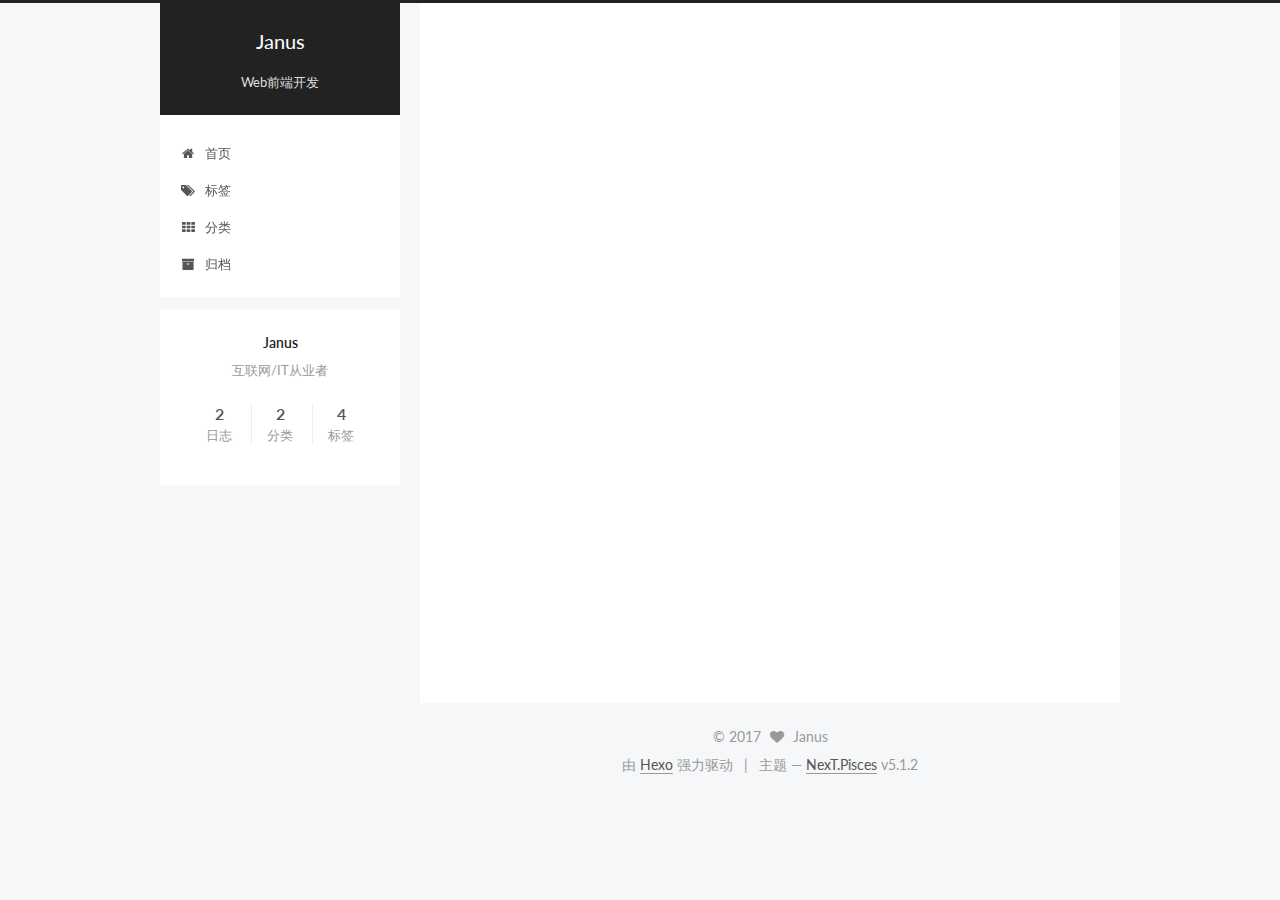
<file: archives/index.html>
<!DOCTYPE html>



  


<html class="theme-next pisces use-motion" lang="zh-Hans">
<head>
  <meta charset="UTF-8"/>
<meta http-equiv="X-UA-Compatible" content="IE=edge" />
<meta name="viewport" content="width=device-width, initial-scale=1, maximum-scale=1"/>
<meta name="theme-color" content="#222">









<meta http-equiv="Cache-Control" content="no-transform" />
<meta http-equiv="Cache-Control" content="no-siteapp" />
















  
  
  <link href="/lib/fancybox/source/jquery.fancybox.css?v=2.1.5" rel="stylesheet" type="text/css" />




  
  
  
  

  
    
    
  

  

  

  

  

  
    
    
    <link href="//fonts.googleapis.com/css?family=Lato:300,300italic,400,400italic,700,700italic&subset=latin,latin-ext" rel="stylesheet" type="text/css">
  






<link href="/lib/font-awesome/css/font-awesome.min.css?v=4.6.2" rel="stylesheet" type="text/css" />

<link href="/css/main.css?v=5.1.2" rel="stylesheet" type="text/css" />


  <meta name="keywords" content="Hexo, NexT" />








  <link rel="shortcut icon" type="image/x-icon" href="/favicon.ico?v=5.1.2" />






<meta name="description" content="互联网/IT从业者">
<meta property="og:type" content="website">
<meta property="og:title" content="Janus">
<meta property="og:url" content="http://yoursite.com/archives/index.html">
<meta property="og:site_name" content="Janus">
<meta property="og:description" content="互联网/IT从业者">
<meta property="og:locale" content="zh-Hans">
<meta name="twitter:card" content="summary">
<meta name="twitter:title" content="Janus">
<meta name="twitter:description" content="互联网/IT从业者">



<script type="text/javascript" id="hexo.configurations">
  var NexT = window.NexT || {};
  var CONFIG = {
    root: '/',
    scheme: 'Pisces',
    version: '5.1.2',
    sidebar: {"position":"left","display":"post","offset":12,"offset_float":12,"b2t":false,"scrollpercent":false,"onmobile":false},
    fancybox: true,
    tabs: true,
    motion: {"enable":true,"async":false,"transition":{"post_block":"fadeIn","post_header":"slideDownIn","post_body":"slideDownIn","coll_header":"slideLeftIn"}},
    duoshuo: {
      userId: '0',
      author: '博主'
    },
    algolia: {
      applicationID: '',
      apiKey: '',
      indexName: '',
      hits: {"per_page":10},
      labels: {"input_placeholder":"Search for Posts","hits_empty":"We didn't find any results for the search: ${query}","hits_stats":"${hits} results found in ${time} ms"}
    }
  };
</script>



  <link rel="canonical" href="http://yoursite.com/archives/"/>





  <title>归档 | Janus</title>
  








</head>

<body itemscope itemtype="http://schema.org/WebPage" lang="zh-Hans">

  
  
    
  

  <div class="container sidebar-position-left page-archive">
    <div class="headband"></div>

    <header id="header" class="header" itemscope itemtype="http://schema.org/WPHeader">
      <div class="header-inner"><div class="site-brand-wrapper">
  <div class="site-meta ">
    

    <div class="custom-logo-site-title">
      <a href="/"  class="brand" rel="start">
        <span class="logo-line-before"><i></i></span>
        <span class="site-title">Janus</span>
        <span class="logo-line-after"><i></i></span>
      </a>
    </div>
      
        <p class="site-subtitle">Web前端开发</p>
      
  </div>

  <div class="site-nav-toggle">
    <button>
      <span class="btn-bar"></span>
      <span class="btn-bar"></span>
      <span class="btn-bar"></span>
    </button>
  </div>
</div>

<nav class="site-nav">
  

  
    <ul id="menu" class="menu">
      
        
        <li class="menu-item menu-item-home">
          <a href="/" rel="section">
            
              <i class="menu-item-icon fa fa-fw fa-home"></i> <br />
            
            首页
          </a>
        </li>
      
        
        <li class="menu-item menu-item-tags">
          <a href="/tags/" rel="section">
            
              <i class="menu-item-icon fa fa-fw fa-tags"></i> <br />
            
            标签
          </a>
        </li>
      
        
        <li class="menu-item menu-item-categories">
          <a href="/categories/" rel="section">
            
              <i class="menu-item-icon fa fa-fw fa-th"></i> <br />
            
            分类
          </a>
        </li>
      
        
        <li class="menu-item menu-item-archives">
          <a href="/archives/" rel="section">
            
              <i class="menu-item-icon fa fa-fw fa-archive"></i> <br />
            
            归档
          </a>
        </li>
      

      
    </ul>
  

  
</nav>



 </div>
    </header>

    <main id="main" class="main">
      <div class="main-inner">
        <div class="content-wrap">
          <div id="content" class="content">
            

  
  
  
  <div class="post-block archive">
    <div id="posts" class="posts-collapse">
      <span class="archive-move-on"></span>

      <span class="archive-page-counter">
        
        
        
          
        
        嗯..! 目前共计 2 篇日志。 继续努力。
      </span>

      

        
        
        

        
          
          <div class="collection-title">
            <h1 class="archive-year" id="archive-year-2017">2017</h1>
          </div>
        
        

        

  <article class="post post-type-normal" itemscope itemtype="http://schema.org/Article">
    <header class="post-header">

      <h2 class="post-title">
        
            <a class="post-title-link" href="/2017/08/31/welcome/" itemprop="url">
              
                <span itemprop="name">posts</span>
              
            </a>
        
      </h2>

      <div class="post-meta">
        <time class="post-time" itemprop="dateCreated"
              datetime="2017-08-31T00:25:15+08:00"
              content="2017-08-31" >
          08-31
        </time>
      </div>

    </header>
  </article>



      

        
        
        

        
        

        

  <article class="post post-type-normal" itemscope itemtype="http://schema.org/Article">
    <header class="post-header">

      <h2 class="post-title">
        
            <a class="post-title-link" href="/2017/08/30/hello-world/" itemprop="url">
              
                <span itemprop="name">Hello World</span>
              
            </a>
        
      </h2>

      <div class="post-meta">
        <time class="post-time" itemprop="dateCreated"
              datetime="2017-08-30T22:37:42+08:00"
              content="2017-08-30" >
          08-30
        </time>
      </div>

    </header>
  </article>



      

    </div>
  </div>
  
  
  

  



          </div>
          


          

        </div>
        
          
  
  <div class="sidebar-toggle">
    <div class="sidebar-toggle-line-wrap">
      <span class="sidebar-toggle-line sidebar-toggle-line-first"></span>
      <span class="sidebar-toggle-line sidebar-toggle-line-middle"></span>
      <span class="sidebar-toggle-line sidebar-toggle-line-last"></span>
    </div>
  </div>

  <aside id="sidebar" class="sidebar">
    
    <div class="sidebar-inner">

      

      

      <section class="site-overview sidebar-panel sidebar-panel-active">
        <div class="site-author motion-element" itemprop="author" itemscope itemtype="http://schema.org/Person">
          
            <p class="site-author-name" itemprop="name">Janus</p>
            <p class="site-description motion-element" itemprop="description">互联网/IT从业者</p>
        </div>

        <nav class="site-state motion-element">

          
            <div class="site-state-item site-state-posts">
            
              <a href="/archives/">
            
                <span class="site-state-item-count">2</span>
                <span class="site-state-item-name">日志</span>
              </a>
            </div>
          

          
            
            
            <div class="site-state-item site-state-categories">
              <a href="/categories/index.html">
                <span class="site-state-item-count">2</span>
                <span class="site-state-item-name">分类</span>
              </a>
            </div>
          

          
            
            
            <div class="site-state-item site-state-tags">
              <a href="/tags/index.html">
                <span class="site-state-item-count">4</span>
                <span class="site-state-item-name">标签</span>
              </a>
            </div>
          

        </nav>

        

        <div class="links-of-author motion-element">
          
        </div>

        
        

        
        

        


      </section>

      

      

    </div>
  </aside>


        
      </div>
    </main>

    <footer id="footer" class="footer">
      <div class="footer-inner">
        <div class="copyright" >
  
  &copy; 
  <span itemprop="copyrightYear">2017</span>
  <span class="with-love">
    <i class="fa fa-heart"></i>
  </span>
  <span class="author" itemprop="copyrightHolder">Janus</span>

  
</div>


  <div class="powered-by">由 <a class="theme-link" href="https://hexo.io">Hexo</a> 强力驱动</div>

  <span class="post-meta-divider">|</span>

  <div class="theme-info">主题 &mdash; <a class="theme-link" href="https://github.com/iissnan/hexo-theme-next">NexT.Pisces</a> v5.1.2</div>


        







        
      </div>
    </footer>

    
      <div class="back-to-top">
        <i class="fa fa-arrow-up"></i>
        
      </div>
    

  </div>

  

<script type="text/javascript">
  if (Object.prototype.toString.call(window.Promise) !== '[object Function]') {
    window.Promise = null;
  }
</script>









  












  
  <script type="text/javascript" src="/lib/jquery/index.js?v=2.1.3"></script>

  
  <script type="text/javascript" src="/lib/fastclick/lib/fastclick.min.js?v=1.0.6"></script>

  
  <script type="text/javascript" src="/lib/jquery_lazyload/jquery.lazyload.js?v=1.9.7"></script>

  
  <script type="text/javascript" src="/lib/velocity/velocity.min.js?v=1.2.1"></script>

  
  <script type="text/javascript" src="/lib/velocity/velocity.ui.min.js?v=1.2.1"></script>

  
  <script type="text/javascript" src="/lib/fancybox/source/jquery.fancybox.pack.js?v=2.1.5"></script>


  


  <script type="text/javascript" src="/js/src/utils.js?v=5.1.2"></script>

  <script type="text/javascript" src="/js/src/motion.js?v=5.1.2"></script>



  
  


  <script type="text/javascript" src="/js/src/affix.js?v=5.1.2"></script>

  <script type="text/javascript" src="/js/src/schemes/pisces.js?v=5.1.2"></script>



  <script type="text/javascript" src="/js/src/scrollspy.js?v=5.1.2"></script>
<script type="text/javascript" src="/js/src/post-details.js?v=5.1.2"></script>


  

  


  <script type="text/javascript" src="/js/src/bootstrap.js?v=5.1.2"></script>



  


  




	





  





  








  





  

  

  

  

  

  

</body>
</html>
</file>
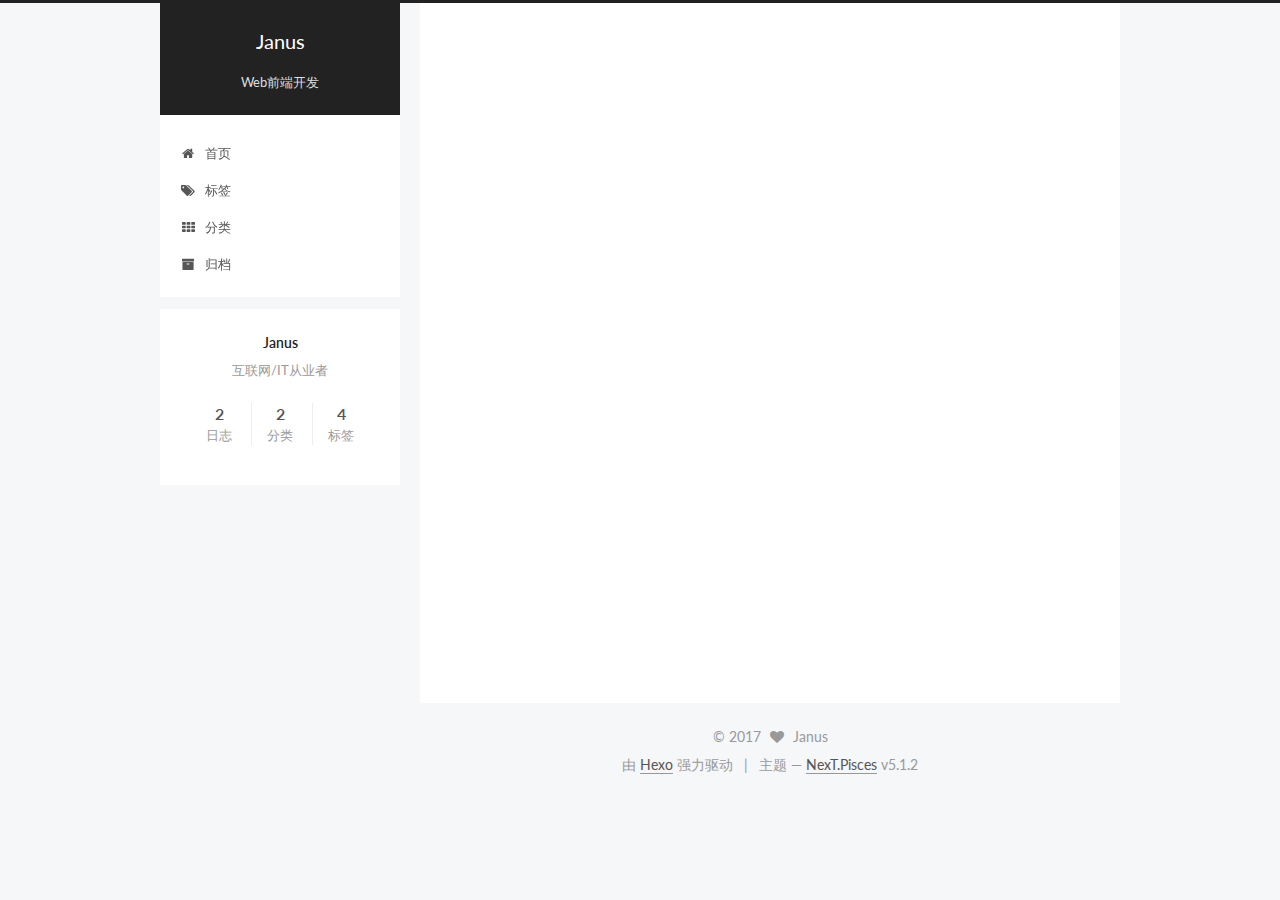
<file: categories/index.html>
<!DOCTYPE html>



  


<html class="theme-next pisces use-motion" lang="zh-Hans">
<head>
  <meta charset="UTF-8"/>
<meta http-equiv="X-UA-Compatible" content="IE=edge" />
<meta name="viewport" content="width=device-width, initial-scale=1, maximum-scale=1"/>
<meta name="theme-color" content="#222">









<meta http-equiv="Cache-Control" content="no-transform" />
<meta http-equiv="Cache-Control" content="no-siteapp" />
















  
  
  <link href="/lib/fancybox/source/jquery.fancybox.css?v=2.1.5" rel="stylesheet" type="text/css" />




  
  
  
  

  
    
    
  

  

  

  

  

  
    
    
    <link href="//fonts.googleapis.com/css?family=Lato:300,300italic,400,400italic,700,700italic&subset=latin,latin-ext" rel="stylesheet" type="text/css">
  






<link href="/lib/font-awesome/css/font-awesome.min.css?v=4.6.2" rel="stylesheet" type="text/css" />

<link href="/css/main.css?v=5.1.2" rel="stylesheet" type="text/css" />


  <meta name="keywords" content="Hexo, NexT" />








  <link rel="shortcut icon" type="image/x-icon" href="/favicon.ico?v=5.1.2" />






<meta name="description" content="互联网/IT从业者">
<meta property="og:type" content="website">
<meta property="og:title" content="Janus">
<meta property="og:url" content="http://yoursite.com/categories/index.html">
<meta property="og:site_name" content="Janus">
<meta property="og:description" content="互联网/IT从业者">
<meta property="og:locale" content="zh-Hans">
<meta property="og:updated_time" content="2017-08-30T16:23:15.428Z">
<meta name="twitter:card" content="summary">
<meta name="twitter:title" content="Janus">
<meta name="twitter:description" content="互联网/IT从业者">



<script type="text/javascript" id="hexo.configurations">
  var NexT = window.NexT || {};
  var CONFIG = {
    root: '/',
    scheme: 'Pisces',
    version: '5.1.2',
    sidebar: {"position":"left","display":"post","offset":12,"offset_float":12,"b2t":false,"scrollpercent":false,"onmobile":false},
    fancybox: true,
    tabs: true,
    motion: {"enable":true,"async":false,"transition":{"post_block":"fadeIn","post_header":"slideDownIn","post_body":"slideDownIn","coll_header":"slideLeftIn"}},
    duoshuo: {
      userId: '0',
      author: '博主'
    },
    algolia: {
      applicationID: '',
      apiKey: '',
      indexName: '',
      hits: {"per_page":10},
      labels: {"input_placeholder":"Search for Posts","hits_empty":"We didn't find any results for the search: ${query}","hits_stats":"${hits} results found in ${time} ms"}
    }
  };
</script>



  <link rel="canonical" href="http://yoursite.com/categories/"/>





  <title>分类 | Janus</title>
  








</head>

<body itemscope itemtype="http://schema.org/WebPage" lang="zh-Hans">

  
  
    
  

  <div class="container sidebar-position-left page-post-detail">
    <div class="headband"></div>

    <header id="header" class="header" itemscope itemtype="http://schema.org/WPHeader">
      <div class="header-inner"><div class="site-brand-wrapper">
  <div class="site-meta ">
    

    <div class="custom-logo-site-title">
      <a href="/"  class="brand" rel="start">
        <span class="logo-line-before"><i></i></span>
        <span class="site-title">Janus</span>
        <span class="logo-line-after"><i></i></span>
      </a>
    </div>
      
        <p class="site-subtitle">Web前端开发</p>
      
  </div>

  <div class="site-nav-toggle">
    <button>
      <span class="btn-bar"></span>
      <span class="btn-bar"></span>
      <span class="btn-bar"></span>
    </button>
  </div>
</div>

<nav class="site-nav">
  

  
    <ul id="menu" class="menu">
      
        
        <li class="menu-item menu-item-home">
          <a href="/" rel="section">
            
              <i class="menu-item-icon fa fa-fw fa-home"></i> <br />
            
            首页
          </a>
        </li>
      
        
        <li class="menu-item menu-item-tags">
          <a href="/tags/" rel="section">
            
              <i class="menu-item-icon fa fa-fw fa-tags"></i> <br />
            
            标签
          </a>
        </li>
      
        
        <li class="menu-item menu-item-categories">
          <a href="/categories/" rel="section">
            
              <i class="menu-item-icon fa fa-fw fa-th"></i> <br />
            
            分类
          </a>
        </li>
      
        
        <li class="menu-item menu-item-archives">
          <a href="/archives/" rel="section">
            
              <i class="menu-item-icon fa fa-fw fa-archive"></i> <br />
            
            归档
          </a>
        </li>
      

      
    </ul>
  

  
</nav>



 </div>
    </header>

    <main id="main" class="main">
      <div class="main-inner">
        <div class="content-wrap">
          <div id="content" class="content">
            

  <div id="posts" class="posts-expand">
    
    
    
    <div class="post-block page">
      <header class="post-header">

	<h1 class="post-title" itemprop="name headline"></h1>



</header>

      
      
      
      <div class="post-body">
        
        
          <div class="category-all-page">
            <div class="category-all-title">
                目前共计 2 个分类
            </div>
            <div class="category-all">
              <ul class="category-list"><li class="category-list-item"><a class="category-list-link" href="/categories/posts/">posts</a><span class="category-list-count">1</span></li><li class="category-list-item"><a class="category-list-link" href="/categories/welcome/">welcome</a><span class="category-list-count">1</span></li></ul>
            </div>
          </div>
        
      </div>
      
      
      
    </div>
    
    
    
  </div>


          </div>
          


          
  <div class="comments" id="comments">
    
  </div>


        </div>
        
          
  
  <div class="sidebar-toggle">
    <div class="sidebar-toggle-line-wrap">
      <span class="sidebar-toggle-line sidebar-toggle-line-first"></span>
      <span class="sidebar-toggle-line sidebar-toggle-line-middle"></span>
      <span class="sidebar-toggle-line sidebar-toggle-line-last"></span>
    </div>
  </div>

  <aside id="sidebar" class="sidebar">
    
    <div class="sidebar-inner">

      

      

      <section class="site-overview sidebar-panel sidebar-panel-active">
        <div class="site-author motion-element" itemprop="author" itemscope itemtype="http://schema.org/Person">
          
            <p class="site-author-name" itemprop="name">Janus</p>
            <p class="site-description motion-element" itemprop="description">互联网/IT从业者</p>
        </div>

        <nav class="site-state motion-element">

          
            <div class="site-state-item site-state-posts">
            
              <a href="/archives/">
            
                <span class="site-state-item-count">2</span>
                <span class="site-state-item-name">日志</span>
              </a>
            </div>
          

          
            
            
            <div class="site-state-item site-state-categories">
              <a href="/categories/index.html">
                <span class="site-state-item-count">2</span>
                <span class="site-state-item-name">分类</span>
              </a>
            </div>
          

          
            
            
            <div class="site-state-item site-state-tags">
              <a href="/tags/index.html">
                <span class="site-state-item-count">4</span>
                <span class="site-state-item-name">标签</span>
              </a>
            </div>
          

        </nav>

        

        <div class="links-of-author motion-element">
          
        </div>

        
        

        
        

        


      </section>

      

      

    </div>
  </aside>


        
      </div>
    </main>

    <footer id="footer" class="footer">
      <div class="footer-inner">
        <div class="copyright" >
  
  &copy; 
  <span itemprop="copyrightYear">2017</span>
  <span class="with-love">
    <i class="fa fa-heart"></i>
  </span>
  <span class="author" itemprop="copyrightHolder">Janus</span>

  
</div>


  <div class="powered-by">由 <a class="theme-link" href="https://hexo.io">Hexo</a> 强力驱动</div>

  <span class="post-meta-divider">|</span>

  <div class="theme-info">主题 &mdash; <a class="theme-link" href="https://github.com/iissnan/hexo-theme-next">NexT.Pisces</a> v5.1.2</div>


        







        
      </div>
    </footer>

    
      <div class="back-to-top">
        <i class="fa fa-arrow-up"></i>
        
      </div>
    

  </div>

  

<script type="text/javascript">
  if (Object.prototype.toString.call(window.Promise) !== '[object Function]') {
    window.Promise = null;
  }
</script>









  












  
  <script type="text/javascript" src="/lib/jquery/index.js?v=2.1.3"></script>

  
  <script type="text/javascript" src="/lib/fastclick/lib/fastclick.min.js?v=1.0.6"></script>

  
  <script type="text/javascript" src="/lib/jquery_lazyload/jquery.lazyload.js?v=1.9.7"></script>

  
  <script type="text/javascript" src="/lib/velocity/velocity.min.js?v=1.2.1"></script>

  
  <script type="text/javascript" src="/lib/velocity/velocity.ui.min.js?v=1.2.1"></script>

  
  <script type="text/javascript" src="/lib/fancybox/source/jquery.fancybox.pack.js?v=2.1.5"></script>


  


  <script type="text/javascript" src="/js/src/utils.js?v=5.1.2"></script>

  <script type="text/javascript" src="/js/src/motion.js?v=5.1.2"></script>



  
  


  <script type="text/javascript" src="/js/src/affix.js?v=5.1.2"></script>

  <script type="text/javascript" src="/js/src/schemes/pisces.js?v=5.1.2"></script>



  <script type="text/javascript" src="/js/src/scrollspy.js?v=5.1.2"></script>
<script type="text/javascript" src="/js/src/post-details.js?v=5.1.2"></script>


  

  


  <script type="text/javascript" src="/js/src/bootstrap.js?v=5.1.2"></script>



  


  




	





  





  








  





  

  

  

  

  

  

</body>
</html>
</file>
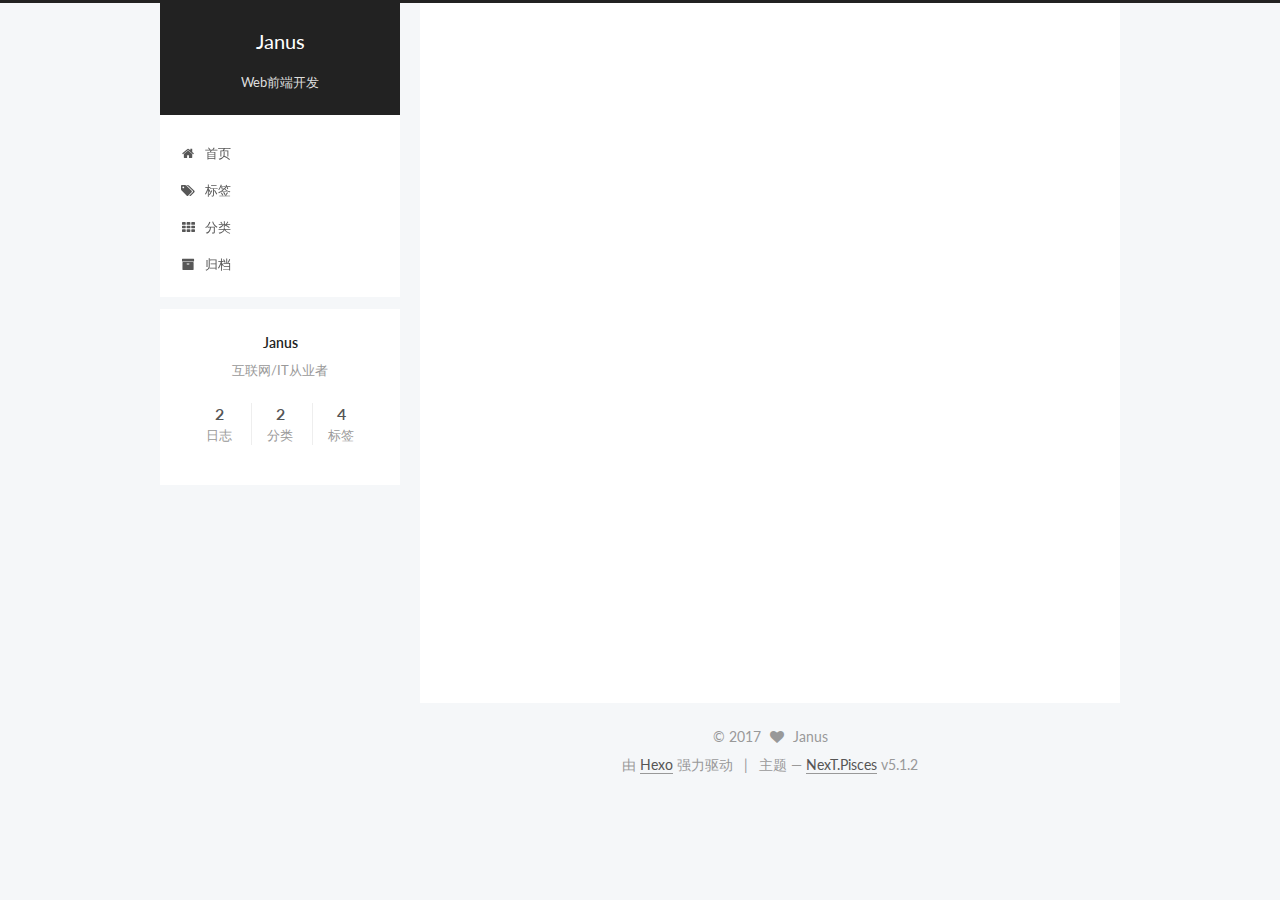
<file: tags/index.html>
<!DOCTYPE html>



  


<html class="theme-next pisces use-motion" lang="zh-Hans">
<head>
  <meta charset="UTF-8"/>
<meta http-equiv="X-UA-Compatible" content="IE=edge" />
<meta name="viewport" content="width=device-width, initial-scale=1, maximum-scale=1"/>
<meta name="theme-color" content="#222">









<meta http-equiv="Cache-Control" content="no-transform" />
<meta http-equiv="Cache-Control" content="no-siteapp" />
















  
  
  <link href="/lib/fancybox/source/jquery.fancybox.css?v=2.1.5" rel="stylesheet" type="text/css" />




  
  
  
  

  
    
    
  

  

  

  

  

  
    
    
    <link href="//fonts.googleapis.com/css?family=Lato:300,300italic,400,400italic,700,700italic&subset=latin,latin-ext" rel="stylesheet" type="text/css">
  






<link href="/lib/font-awesome/css/font-awesome.min.css?v=4.6.2" rel="stylesheet" type="text/css" />

<link href="/css/main.css?v=5.1.2" rel="stylesheet" type="text/css" />


  <meta name="keywords" content="Hexo, NexT" />








  <link rel="shortcut icon" type="image/x-icon" href="/favicon.ico?v=5.1.2" />






<meta name="description" content="互联网/IT从业者">
<meta property="og:type" content="website">
<meta property="og:title" content="Janus">
<meta property="og:url" content="http://yoursite.com/tags/index.html">
<meta property="og:site_name" content="Janus">
<meta property="og:description" content="互联网/IT从业者">
<meta property="og:locale" content="zh-Hans">
<meta property="og:updated_time" content="2017-08-30T16:14:36.853Z">
<meta name="twitter:card" content="summary">
<meta name="twitter:title" content="Janus">
<meta name="twitter:description" content="互联网/IT从业者">



<script type="text/javascript" id="hexo.configurations">
  var NexT = window.NexT || {};
  var CONFIG = {
    root: '/',
    scheme: 'Pisces',
    version: '5.1.2',
    sidebar: {"position":"left","display":"post","offset":12,"offset_float":12,"b2t":false,"scrollpercent":false,"onmobile":false},
    fancybox: true,
    tabs: true,
    motion: {"enable":true,"async":false,"transition":{"post_block":"fadeIn","post_header":"slideDownIn","post_body":"slideDownIn","coll_header":"slideLeftIn"}},
    duoshuo: {
      userId: '0',
      author: '博主'
    },
    algolia: {
      applicationID: '',
      apiKey: '',
      indexName: '',
      hits: {"per_page":10},
      labels: {"input_placeholder":"Search for Posts","hits_empty":"We didn't find any results for the search: ${query}","hits_stats":"${hits} results found in ${time} ms"}
    }
  };
</script>



  <link rel="canonical" href="http://yoursite.com/tags/"/>





  <title>标签 | Janus</title>
  








</head>

<body itemscope itemtype="http://schema.org/WebPage" lang="zh-Hans">

  
  
    
  

  <div class="container sidebar-position-left page-post-detail">
    <div class="headband"></div>

    <header id="header" class="header" itemscope itemtype="http://schema.org/WPHeader">
      <div class="header-inner"><div class="site-brand-wrapper">
  <div class="site-meta ">
    

    <div class="custom-logo-site-title">
      <a href="/"  class="brand" rel="start">
        <span class="logo-line-before"><i></i></span>
        <span class="site-title">Janus</span>
        <span class="logo-line-after"><i></i></span>
      </a>
    </div>
      
        <p class="site-subtitle">Web前端开发</p>
      
  </div>

  <div class="site-nav-toggle">
    <button>
      <span class="btn-bar"></span>
      <span class="btn-bar"></span>
      <span class="btn-bar"></span>
    </button>
  </div>
</div>

<nav class="site-nav">
  

  
    <ul id="menu" class="menu">
      
        
        <li class="menu-item menu-item-home">
          <a href="/" rel="section">
            
              <i class="menu-item-icon fa fa-fw fa-home"></i> <br />
            
            首页
          </a>
        </li>
      
        
        <li class="menu-item menu-item-tags">
          <a href="/tags/" rel="section">
            
              <i class="menu-item-icon fa fa-fw fa-tags"></i> <br />
            
            标签
          </a>
        </li>
      
        
        <li class="menu-item menu-item-categories">
          <a href="/categories/" rel="section">
            
              <i class="menu-item-icon fa fa-fw fa-th"></i> <br />
            
            分类
          </a>
        </li>
      
        
        <li class="menu-item menu-item-archives">
          <a href="/archives/" rel="section">
            
              <i class="menu-item-icon fa fa-fw fa-archive"></i> <br />
            
            归档
          </a>
        </li>
      

      
    </ul>
  

  
</nav>



 </div>
    </header>

    <main id="main" class="main">
      <div class="main-inner">
        <div class="content-wrap">
          <div id="content" class="content">
            

  <div id="posts" class="posts-expand">
    
    
    
    <div class="post-block page">
      <header class="post-header">

	<h1 class="post-title" itemprop="name headline"></h1>



</header>

      
      
      
      <div class="post-body">
        
        
          <div class="tag-cloud">
            <div class="tag-cloud-title">
                目前共计 4 个标签
            </div>
            <div class="tag-cloud-tags">
              <a href="/tags/H5C3/" style="font-size: 12px; color: #ccc">H5C3</a> <a href="/tags/Web开发/" style="font-size: 12px; color: #ccc">Web开发</a> <a href="/tags/categories/" style="font-size: 12px; color: #ccc">categories</a> <a href="/tags/前端移动开发/" style="font-size: 12px; color: #ccc">前端移动开发</a>
            </div>
          </div>
        
      </div>
      
      
      
    </div>
    
    
    
  </div>


          </div>
          


          
  <div class="comments" id="comments">
    
  </div>


        </div>
        
          
  
  <div class="sidebar-toggle">
    <div class="sidebar-toggle-line-wrap">
      <span class="sidebar-toggle-line sidebar-toggle-line-first"></span>
      <span class="sidebar-toggle-line sidebar-toggle-line-middle"></span>
      <span class="sidebar-toggle-line sidebar-toggle-line-last"></span>
    </div>
  </div>

  <aside id="sidebar" class="sidebar">
    
    <div class="sidebar-inner">

      

      

      <section class="site-overview sidebar-panel sidebar-panel-active">
        <div class="site-author motion-element" itemprop="author" itemscope itemtype="http://schema.org/Person">
          
            <p class="site-author-name" itemprop="name">Janus</p>
            <p class="site-description motion-element" itemprop="description">互联网/IT从业者</p>
        </div>

        <nav class="site-state motion-element">

          
            <div class="site-state-item site-state-posts">
            
              <a href="/archives/">
            
                <span class="site-state-item-count">2</span>
                <span class="site-state-item-name">日志</span>
              </a>
            </div>
          

          
            
            
            <div class="site-state-item site-state-categories">
              <a href="/categories/index.html">
                <span class="site-state-item-count">2</span>
                <span class="site-state-item-name">分类</span>
              </a>
            </div>
          

          
            
            
            <div class="site-state-item site-state-tags">
              <a href="/tags/index.html">
                <span class="site-state-item-count">4</span>
                <span class="site-state-item-name">标签</span>
              </a>
            </div>
          

        </nav>

        

        <div class="links-of-author motion-element">
          
        </div>

        
        

        
        

        


      </section>

      

      

    </div>
  </aside>


        
      </div>
    </main>

    <footer id="footer" class="footer">
      <div class="footer-inner">
        <div class="copyright" >
  
  &copy; 
  <span itemprop="copyrightYear">2017</span>
  <span class="with-love">
    <i class="fa fa-heart"></i>
  </span>
  <span class="author" itemprop="copyrightHolder">Janus</span>

  
</div>


  <div class="powered-by">由 <a class="theme-link" href="https://hexo.io">Hexo</a> 强力驱动</div>

  <span class="post-meta-divider">|</span>

  <div class="theme-info">主题 &mdash; <a class="theme-link" href="https://github.com/iissnan/hexo-theme-next">NexT.Pisces</a> v5.1.2</div>


        







        
      </div>
    </footer>

    
      <div class="back-to-top">
        <i class="fa fa-arrow-up"></i>
        
      </div>
    

  </div>

  

<script type="text/javascript">
  if (Object.prototype.toString.call(window.Promise) !== '[object Function]') {
    window.Promise = null;
  }
</script>









  












  
  <script type="text/javascript" src="/lib/jquery/index.js?v=2.1.3"></script>

  
  <script type="text/javascript" src="/lib/fastclick/lib/fastclick.min.js?v=1.0.6"></script>

  
  <script type="text/javascript" src="/lib/jquery_lazyload/jquery.lazyload.js?v=1.9.7"></script>

  
  <script type="text/javascript" src="/lib/velocity/velocity.min.js?v=1.2.1"></script>

  
  <script type="text/javascript" src="/lib/velocity/velocity.ui.min.js?v=1.2.1"></script>

  
  <script type="text/javascript" src="/lib/fancybox/source/jquery.fancybox.pack.js?v=2.1.5"></script>


  


  <script type="text/javascript" src="/js/src/utils.js?v=5.1.2"></script>

  <script type="text/javascript" src="/js/src/motion.js?v=5.1.2"></script>



  
  


  <script type="text/javascript" src="/js/src/affix.js?v=5.1.2"></script>

  <script type="text/javascript" src="/js/src/schemes/pisces.js?v=5.1.2"></script>



  <script type="text/javascript" src="/js/src/scrollspy.js?v=5.1.2"></script>
<script type="text/javascript" src="/js/src/post-details.js?v=5.1.2"></script>


  

  


  <script type="text/javascript" src="/js/src/bootstrap.js?v=5.1.2"></script>



  


  




	





  





  








  





  

  

  

  

  

  

</body>
</html>
</file>
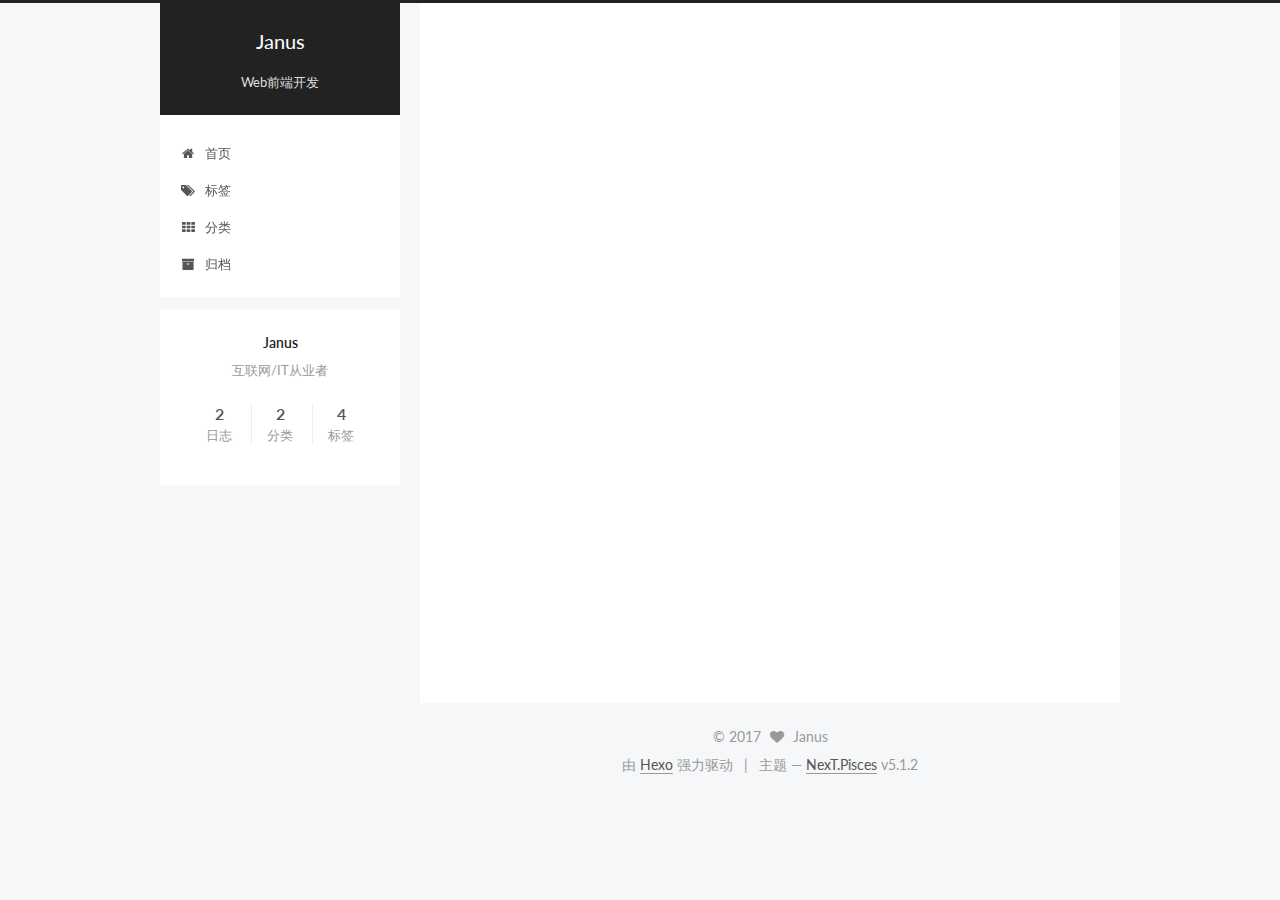
<file: archives/2017/index.html>
<!DOCTYPE html>



  


<html class="theme-next pisces use-motion" lang="zh-Hans">
<head>
  <meta charset="UTF-8"/>
<meta http-equiv="X-UA-Compatible" content="IE=edge" />
<meta name="viewport" content="width=device-width, initial-scale=1, maximum-scale=1"/>
<meta name="theme-color" content="#222">









<meta http-equiv="Cache-Control" content="no-transform" />
<meta http-equiv="Cache-Control" content="no-siteapp" />
















  
  
  <link href="/lib/fancybox/source/jquery.fancybox.css?v=2.1.5" rel="stylesheet" type="text/css" />




  
  
  
  

  
    
    
  

  

  

  

  

  
    
    
    <link href="//fonts.googleapis.com/css?family=Lato:300,300italic,400,400italic,700,700italic&subset=latin,latin-ext" rel="stylesheet" type="text/css">
  






<link href="/lib/font-awesome/css/font-awesome.min.css?v=4.6.2" rel="stylesheet" type="text/css" />

<link href="/css/main.css?v=5.1.2" rel="stylesheet" type="text/css" />


  <meta name="keywords" content="Hexo, NexT" />








  <link rel="shortcut icon" type="image/x-icon" href="/favicon.ico?v=5.1.2" />






<meta name="description" content="互联网/IT从业者">
<meta property="og:type" content="website">
<meta property="og:title" content="Janus">
<meta property="og:url" content="http://yoursite.com/archives/2017/index.html">
<meta property="og:site_name" content="Janus">
<meta property="og:description" content="互联网/IT从业者">
<meta property="og:locale" content="zh-Hans">
<meta name="twitter:card" content="summary">
<meta name="twitter:title" content="Janus">
<meta name="twitter:description" content="互联网/IT从业者">



<script type="text/javascript" id="hexo.configurations">
  var NexT = window.NexT || {};
  var CONFIG = {
    root: '/',
    scheme: 'Pisces',
    version: '5.1.2',
    sidebar: {"position":"left","display":"post","offset":12,"offset_float":12,"b2t":false,"scrollpercent":false,"onmobile":false},
    fancybox: true,
    tabs: true,
    motion: {"enable":true,"async":false,"transition":{"post_block":"fadeIn","post_header":"slideDownIn","post_body":"slideDownIn","coll_header":"slideLeftIn"}},
    duoshuo: {
      userId: '0',
      author: '博主'
    },
    algolia: {
      applicationID: '',
      apiKey: '',
      indexName: '',
      hits: {"per_page":10},
      labels: {"input_placeholder":"Search for Posts","hits_empty":"We didn't find any results for the search: ${query}","hits_stats":"${hits} results found in ${time} ms"}
    }
  };
</script>



  <link rel="canonical" href="http://yoursite.com/archives/2017/"/>





  <title>归档 | Janus</title>
  








</head>

<body itemscope itemtype="http://schema.org/WebPage" lang="zh-Hans">

  
  
    
  

  <div class="container sidebar-position-left page-archive">
    <div class="headband"></div>

    <header id="header" class="header" itemscope itemtype="http://schema.org/WPHeader">
      <div class="header-inner"><div class="site-brand-wrapper">
  <div class="site-meta ">
    

    <div class="custom-logo-site-title">
      <a href="/"  class="brand" rel="start">
        <span class="logo-line-before"><i></i></span>
        <span class="site-title">Janus</span>
        <span class="logo-line-after"><i></i></span>
      </a>
    </div>
      
        <p class="site-subtitle">Web前端开发</p>
      
  </div>

  <div class="site-nav-toggle">
    <button>
      <span class="btn-bar"></span>
      <span class="btn-bar"></span>
      <span class="btn-bar"></span>
    </button>
  </div>
</div>

<nav class="site-nav">
  

  
    <ul id="menu" class="menu">
      
        
        <li class="menu-item menu-item-home">
          <a href="/" rel="section">
            
              <i class="menu-item-icon fa fa-fw fa-home"></i> <br />
            
            首页
          </a>
        </li>
      
        
        <li class="menu-item menu-item-tags">
          <a href="/tags/" rel="section">
            
              <i class="menu-item-icon fa fa-fw fa-tags"></i> <br />
            
            标签
          </a>
        </li>
      
        
        <li class="menu-item menu-item-categories">
          <a href="/categories/" rel="section">
            
              <i class="menu-item-icon fa fa-fw fa-th"></i> <br />
            
            分类
          </a>
        </li>
      
        
        <li class="menu-item menu-item-archives">
          <a href="/archives/" rel="section">
            
              <i class="menu-item-icon fa fa-fw fa-archive"></i> <br />
            
            归档
          </a>
        </li>
      

      
    </ul>
  

  
</nav>



 </div>
    </header>

    <main id="main" class="main">
      <div class="main-inner">
        <div class="content-wrap">
          <div id="content" class="content">
            

  
  
  
  <div class="post-block archive">
    <div id="posts" class="posts-collapse">
      <span class="archive-move-on"></span>

      <span class="archive-page-counter">
        
        
        
          
        
        嗯..! 目前共计 2 篇日志。 继续努力。
      </span>

      

        
        
        

        
          
          <div class="collection-title">
            <h1 class="archive-year" id="archive-year-2017">2017</h1>
          </div>
        
        

        

  <article class="post post-type-normal" itemscope itemtype="http://schema.org/Article">
    <header class="post-header">

      <h2 class="post-title">
        
            <a class="post-title-link" href="/2017/08/31/welcome/" itemprop="url">
              
                <span itemprop="name">posts</span>
              
            </a>
        
      </h2>

      <div class="post-meta">
        <time class="post-time" itemprop="dateCreated"
              datetime="2017-08-31T00:25:15+08:00"
              content="2017-08-31" >
          08-31
        </time>
      </div>

    </header>
  </article>



      

        
        
        

        
        

        

  <article class="post post-type-normal" itemscope itemtype="http://schema.org/Article">
    <header class="post-header">

      <h2 class="post-title">
        
            <a class="post-title-link" href="/2017/08/30/hello-world/" itemprop="url">
              
                <span itemprop="name">Hello World</span>
              
            </a>
        
      </h2>

      <div class="post-meta">
        <time class="post-time" itemprop="dateCreated"
              datetime="2017-08-30T22:37:42+08:00"
              content="2017-08-30" >
          08-30
        </time>
      </div>

    </header>
  </article>



      

    </div>
  </div>
  
  
  

  



          </div>
          


          

        </div>
        
          
  
  <div class="sidebar-toggle">
    <div class="sidebar-toggle-line-wrap">
      <span class="sidebar-toggle-line sidebar-toggle-line-first"></span>
      <span class="sidebar-toggle-line sidebar-toggle-line-middle"></span>
      <span class="sidebar-toggle-line sidebar-toggle-line-last"></span>
    </div>
  </div>

  <aside id="sidebar" class="sidebar">
    
    <div class="sidebar-inner">

      

      

      <section class="site-overview sidebar-panel sidebar-panel-active">
        <div class="site-author motion-element" itemprop="author" itemscope itemtype="http://schema.org/Person">
          
            <p class="site-author-name" itemprop="name">Janus</p>
            <p class="site-description motion-element" itemprop="description">互联网/IT从业者</p>
        </div>

        <nav class="site-state motion-element">

          
            <div class="site-state-item site-state-posts">
            
              <a href="/archives/">
            
                <span class="site-state-item-count">2</span>
                <span class="site-state-item-name">日志</span>
              </a>
            </div>
          

          
            
            
            <div class="site-state-item site-state-categories">
              <a href="/categories/index.html">
                <span class="site-state-item-count">2</span>
                <span class="site-state-item-name">分类</span>
              </a>
            </div>
          

          
            
            
            <div class="site-state-item site-state-tags">
              <a href="/tags/index.html">
                <span class="site-state-item-count">4</span>
                <span class="site-state-item-name">标签</span>
              </a>
            </div>
          

        </nav>

        

        <div class="links-of-author motion-element">
          
        </div>

        
        

        
        

        


      </section>

      

      

    </div>
  </aside>


        
      </div>
    </main>

    <footer id="footer" class="footer">
      <div class="footer-inner">
        <div class="copyright" >
  
  &copy; 
  <span itemprop="copyrightYear">2017</span>
  <span class="with-love">
    <i class="fa fa-heart"></i>
  </span>
  <span class="author" itemprop="copyrightHolder">Janus</span>

  
</div>


  <div class="powered-by">由 <a class="theme-link" href="https://hexo.io">Hexo</a> 强力驱动</div>

  <span class="post-meta-divider">|</span>

  <div class="theme-info">主题 &mdash; <a class="theme-link" href="https://github.com/iissnan/hexo-theme-next">NexT.Pisces</a> v5.1.2</div>


        







        
      </div>
    </footer>

    
      <div class="back-to-top">
        <i class="fa fa-arrow-up"></i>
        
      </div>
    

  </div>

  

<script type="text/javascript">
  if (Object.prototype.toString.call(window.Promise) !== '[object Function]') {
    window.Promise = null;
  }
</script>









  












  
  <script type="text/javascript" src="/lib/jquery/index.js?v=2.1.3"></script>

  
  <script type="text/javascript" src="/lib/fastclick/lib/fastclick.min.js?v=1.0.6"></script>

  
  <script type="text/javascript" src="/lib/jquery_lazyload/jquery.lazyload.js?v=1.9.7"></script>

  
  <script type="text/javascript" src="/lib/velocity/velocity.min.js?v=1.2.1"></script>

  
  <script type="text/javascript" src="/lib/velocity/velocity.ui.min.js?v=1.2.1"></script>

  
  <script type="text/javascript" src="/lib/fancybox/source/jquery.fancybox.pack.js?v=2.1.5"></script>


  


  <script type="text/javascript" src="/js/src/utils.js?v=5.1.2"></script>

  <script type="text/javascript" src="/js/src/motion.js?v=5.1.2"></script>



  
  


  <script type="text/javascript" src="/js/src/affix.js?v=5.1.2"></script>

  <script type="text/javascript" src="/js/src/schemes/pisces.js?v=5.1.2"></script>



  <script type="text/javascript" src="/js/src/scrollspy.js?v=5.1.2"></script>
<script type="text/javascript" src="/js/src/post-details.js?v=5.1.2"></script>


  

  


  <script type="text/javascript" src="/js/src/bootstrap.js?v=5.1.2"></script>



  


  




	





  





  








  





  

  

  

  

  

  

</body>
</html>
</file>
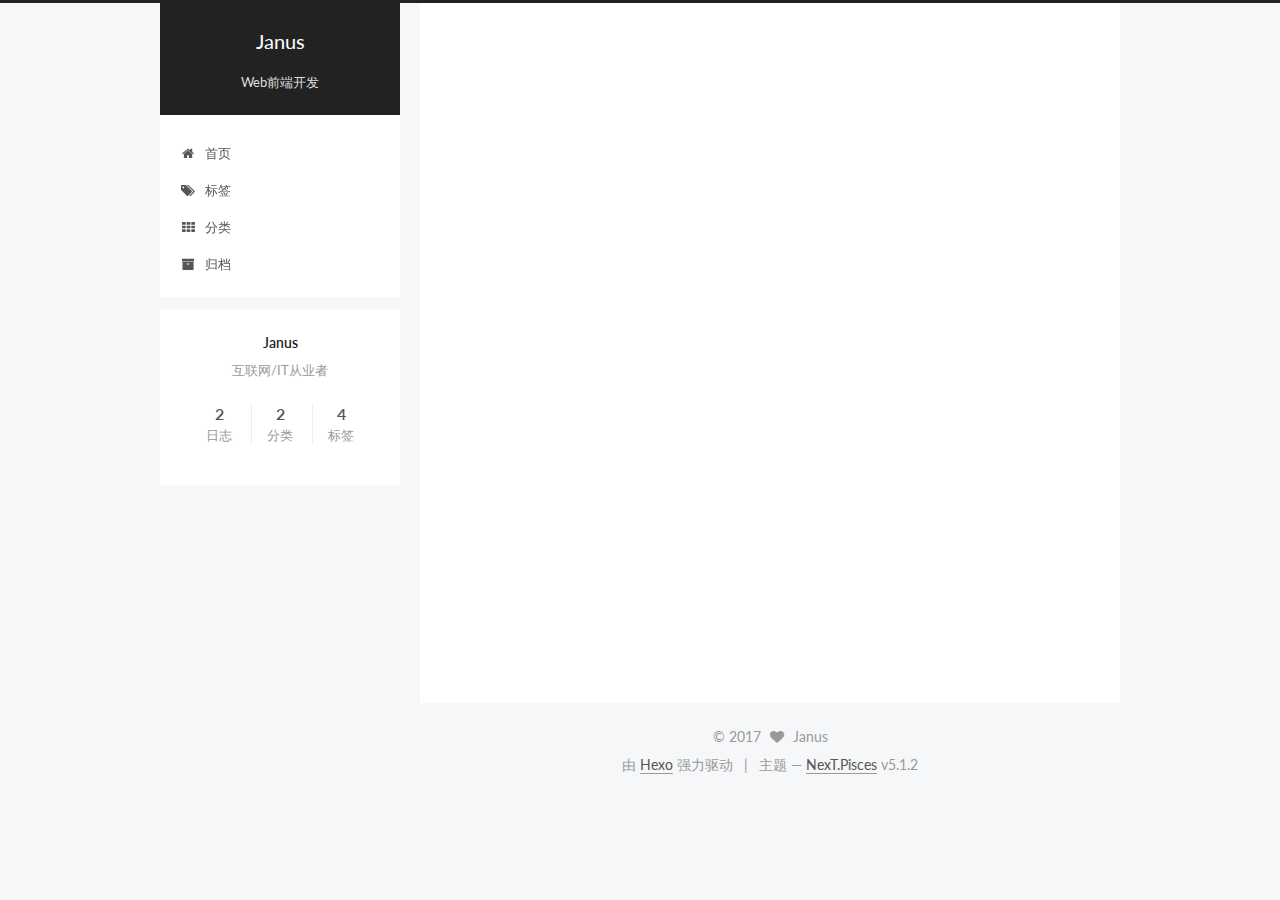
<file: categories/posts/index.html>
<!DOCTYPE html>



  


<html class="theme-next pisces use-motion" lang="zh-Hans">
<head>
  <meta charset="UTF-8"/>
<meta http-equiv="X-UA-Compatible" content="IE=edge" />
<meta name="viewport" content="width=device-width, initial-scale=1, maximum-scale=1"/>
<meta name="theme-color" content="#222">









<meta http-equiv="Cache-Control" content="no-transform" />
<meta http-equiv="Cache-Control" content="no-siteapp" />
















  
  
  <link href="/lib/fancybox/source/jquery.fancybox.css?v=2.1.5" rel="stylesheet" type="text/css" />




  
  
  
  

  
    
    
  

  

  

  

  

  
    
    
    <link href="//fonts.googleapis.com/css?family=Lato:300,300italic,400,400italic,700,700italic&subset=latin,latin-ext" rel="stylesheet" type="text/css">
  






<link href="/lib/font-awesome/css/font-awesome.min.css?v=4.6.2" rel="stylesheet" type="text/css" />

<link href="/css/main.css?v=5.1.2" rel="stylesheet" type="text/css" />


  <meta name="keywords" content="Hexo, NexT" />








  <link rel="shortcut icon" type="image/x-icon" href="/favicon.ico?v=5.1.2" />






<meta name="description" content="互联网/IT从业者">
<meta property="og:type" content="website">
<meta property="og:title" content="Janus">
<meta property="og:url" content="http://yoursite.com/categories/posts/index.html">
<meta property="og:site_name" content="Janus">
<meta property="og:description" content="互联网/IT从业者">
<meta property="og:locale" content="zh-Hans">
<meta name="twitter:card" content="summary">
<meta name="twitter:title" content="Janus">
<meta name="twitter:description" content="互联网/IT从业者">



<script type="text/javascript" id="hexo.configurations">
  var NexT = window.NexT || {};
  var CONFIG = {
    root: '/',
    scheme: 'Pisces',
    version: '5.1.2',
    sidebar: {"position":"left","display":"post","offset":12,"offset_float":12,"b2t":false,"scrollpercent":false,"onmobile":false},
    fancybox: true,
    tabs: true,
    motion: {"enable":true,"async":false,"transition":{"post_block":"fadeIn","post_header":"slideDownIn","post_body":"slideDownIn","coll_header":"slideLeftIn"}},
    duoshuo: {
      userId: '0',
      author: '博主'
    },
    algolia: {
      applicationID: '',
      apiKey: '',
      indexName: '',
      hits: {"per_page":10},
      labels: {"input_placeholder":"Search for Posts","hits_empty":"We didn't find any results for the search: ${query}","hits_stats":"${hits} results found in ${time} ms"}
    }
  };
</script>



  <link rel="canonical" href="http://yoursite.com/categories/posts/"/>





  <title>分类: posts | Janus</title>
  








</head>

<body itemscope itemtype="http://schema.org/WebPage" lang="zh-Hans">

  
  
    
  

  <div class="container sidebar-position-left ">
    <div class="headband"></div>

    <header id="header" class="header" itemscope itemtype="http://schema.org/WPHeader">
      <div class="header-inner"><div class="site-brand-wrapper">
  <div class="site-meta ">
    

    <div class="custom-logo-site-title">
      <a href="/"  class="brand" rel="start">
        <span class="logo-line-before"><i></i></span>
        <span class="site-title">Janus</span>
        <span class="logo-line-after"><i></i></span>
      </a>
    </div>
      
        <p class="site-subtitle">Web前端开发</p>
      
  </div>

  <div class="site-nav-toggle">
    <button>
      <span class="btn-bar"></span>
      <span class="btn-bar"></span>
      <span class="btn-bar"></span>
    </button>
  </div>
</div>

<nav class="site-nav">
  

  
    <ul id="menu" class="menu">
      
        
        <li class="menu-item menu-item-home">
          <a href="/" rel="section">
            
              <i class="menu-item-icon fa fa-fw fa-home"></i> <br />
            
            首页
          </a>
        </li>
      
        
        <li class="menu-item menu-item-tags">
          <a href="/tags/" rel="section">
            
              <i class="menu-item-icon fa fa-fw fa-tags"></i> <br />
            
            标签
          </a>
        </li>
      
        
        <li class="menu-item menu-item-categories">
          <a href="/categories/" rel="section">
            
              <i class="menu-item-icon fa fa-fw fa-th"></i> <br />
            
            分类
          </a>
        </li>
      
        
        <li class="menu-item menu-item-archives">
          <a href="/archives/" rel="section">
            
              <i class="menu-item-icon fa fa-fw fa-archive"></i> <br />
            
            归档
          </a>
        </li>
      

      
    </ul>
  

  
</nav>



 </div>
    </header>

    <main id="main" class="main">
      <div class="main-inner">
        <div class="content-wrap">
          <div id="content" class="content">
            

  
  
  
  <div class="post-block category">

    <div id="posts" class="posts-collapse">
      <div class="collection-title">
        <h1>posts<small>分类</small>
        </h1>
      </div>

      
        

  <article class="post post-type-normal" itemscope itemtype="http://schema.org/Article">
    <header class="post-header">

      <h2 class="post-title">
        
            <a class="post-title-link" href="/2017/08/31/welcome/" itemprop="url">
              
                <span itemprop="name">posts</span>
              
            </a>
        
      </h2>

      <div class="post-meta">
        <time class="post-time" itemprop="dateCreated"
              datetime="2017-08-31T00:25:15+08:00"
              content="2017-08-31" >
          08-31
        </time>
      </div>

    </header>
  </article>


      
    </div>

  </div>
  
  
  

  



          </div>
          


          

        </div>
        
          
  
  <div class="sidebar-toggle">
    <div class="sidebar-toggle-line-wrap">
      <span class="sidebar-toggle-line sidebar-toggle-line-first"></span>
      <span class="sidebar-toggle-line sidebar-toggle-line-middle"></span>
      <span class="sidebar-toggle-line sidebar-toggle-line-last"></span>
    </div>
  </div>

  <aside id="sidebar" class="sidebar">
    
    <div class="sidebar-inner">

      

      

      <section class="site-overview sidebar-panel sidebar-panel-active">
        <div class="site-author motion-element" itemprop="author" itemscope itemtype="http://schema.org/Person">
          
            <p class="site-author-name" itemprop="name">Janus</p>
            <p class="site-description motion-element" itemprop="description">互联网/IT从业者</p>
        </div>

        <nav class="site-state motion-element">

          
            <div class="site-state-item site-state-posts">
            
              <a href="/archives/">
            
                <span class="site-state-item-count">2</span>
                <span class="site-state-item-name">日志</span>
              </a>
            </div>
          

          
            
            
            <div class="site-state-item site-state-categories">
              <a href="/categories/index.html">
                <span class="site-state-item-count">2</span>
                <span class="site-state-item-name">分类</span>
              </a>
            </div>
          

          
            
            
            <div class="site-state-item site-state-tags">
              <a href="/tags/index.html">
                <span class="site-state-item-count">4</span>
                <span class="site-state-item-name">标签</span>
              </a>
            </div>
          

        </nav>

        

        <div class="links-of-author motion-element">
          
        </div>

        
        

        
        

        


      </section>

      

      

    </div>
  </aside>


        
      </div>
    </main>

    <footer id="footer" class="footer">
      <div class="footer-inner">
        <div class="copyright" >
  
  &copy; 
  <span itemprop="copyrightYear">2017</span>
  <span class="with-love">
    <i class="fa fa-heart"></i>
  </span>
  <span class="author" itemprop="copyrightHolder">Janus</span>

  
</div>


  <div class="powered-by">由 <a class="theme-link" href="https://hexo.io">Hexo</a> 强力驱动</div>

  <span class="post-meta-divider">|</span>

  <div class="theme-info">主题 &mdash; <a class="theme-link" href="https://github.com/iissnan/hexo-theme-next">NexT.Pisces</a> v5.1.2</div>


        







        
      </div>
    </footer>

    
      <div class="back-to-top">
        <i class="fa fa-arrow-up"></i>
        
      </div>
    

  </div>

  

<script type="text/javascript">
  if (Object.prototype.toString.call(window.Promise) !== '[object Function]') {
    window.Promise = null;
  }
</script>









  












  
  <script type="text/javascript" src="/lib/jquery/index.js?v=2.1.3"></script>

  
  <script type="text/javascript" src="/lib/fastclick/lib/fastclick.min.js?v=1.0.6"></script>

  
  <script type="text/javascript" src="/lib/jquery_lazyload/jquery.lazyload.js?v=1.9.7"></script>

  
  <script type="text/javascript" src="/lib/velocity/velocity.min.js?v=1.2.1"></script>

  
  <script type="text/javascript" src="/lib/velocity/velocity.ui.min.js?v=1.2.1"></script>

  
  <script type="text/javascript" src="/lib/fancybox/source/jquery.fancybox.pack.js?v=2.1.5"></script>


  


  <script type="text/javascript" src="/js/src/utils.js?v=5.1.2"></script>

  <script type="text/javascript" src="/js/src/motion.js?v=5.1.2"></script>



  
  


  <script type="text/javascript" src="/js/src/affix.js?v=5.1.2"></script>

  <script type="text/javascript" src="/js/src/schemes/pisces.js?v=5.1.2"></script>



  <script type="text/javascript" src="/js/src/scrollspy.js?v=5.1.2"></script>
<script type="text/javascript" src="/js/src/post-details.js?v=5.1.2"></script>


  

  


  <script type="text/javascript" src="/js/src/bootstrap.js?v=5.1.2"></script>



  


  




	





  





  








  





  

  

  

  

  

  

</body>
</html>
</file>
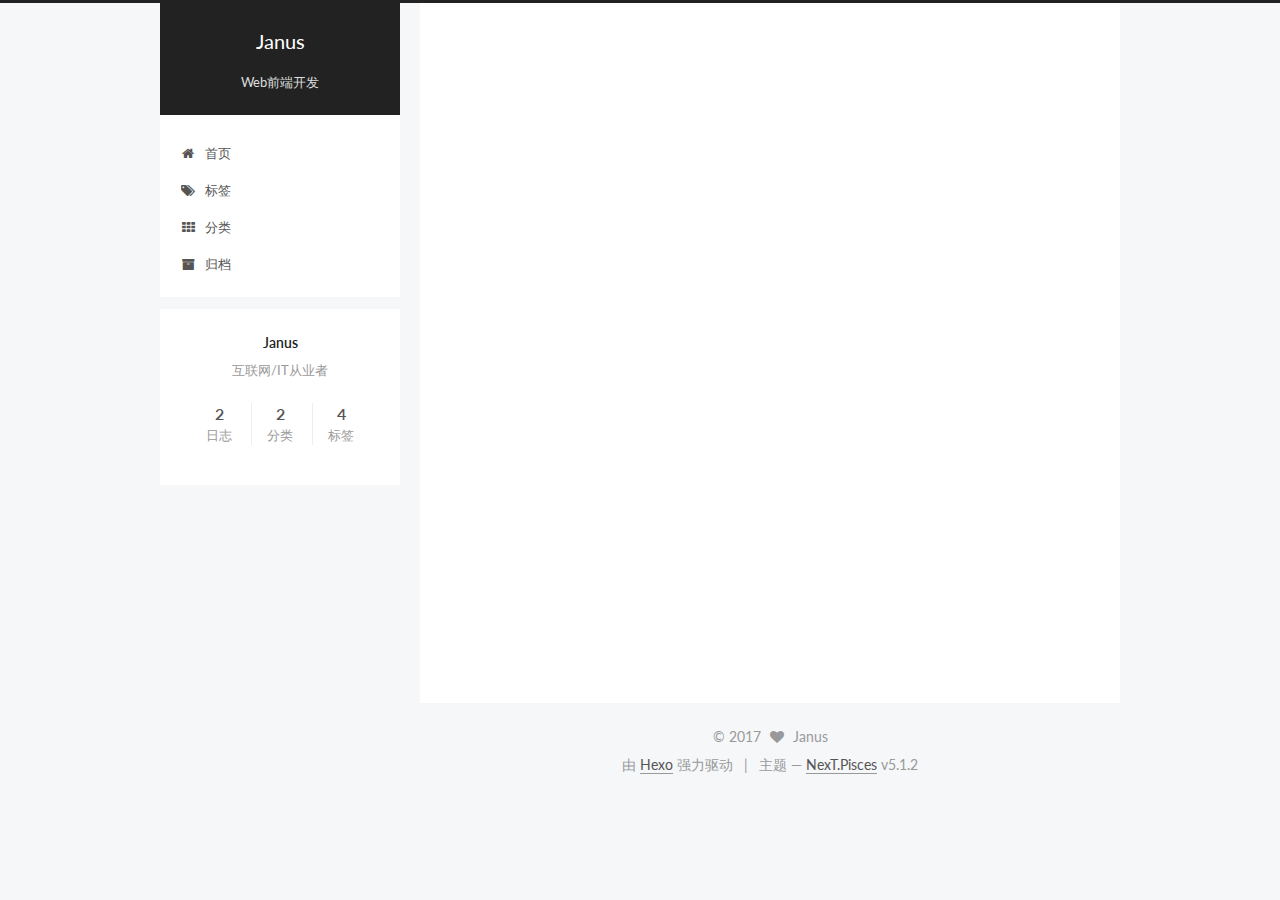
<file: categories/welcome/index.html>
<!DOCTYPE html>



  


<html class="theme-next pisces use-motion" lang="zh-Hans">
<head>
  <meta charset="UTF-8"/>
<meta http-equiv="X-UA-Compatible" content="IE=edge" />
<meta name="viewport" content="width=device-width, initial-scale=1, maximum-scale=1"/>
<meta name="theme-color" content="#222">









<meta http-equiv="Cache-Control" content="no-transform" />
<meta http-equiv="Cache-Control" content="no-siteapp" />
















  
  
  <link href="/lib/fancybox/source/jquery.fancybox.css?v=2.1.5" rel="stylesheet" type="text/css" />




  
  
  
  

  
    
    
  

  

  

  

  

  
    
    
    <link href="//fonts.googleapis.com/css?family=Lato:300,300italic,400,400italic,700,700italic&subset=latin,latin-ext" rel="stylesheet" type="text/css">
  






<link href="/lib/font-awesome/css/font-awesome.min.css?v=4.6.2" rel="stylesheet" type="text/css" />

<link href="/css/main.css?v=5.1.2" rel="stylesheet" type="text/css" />


  <meta name="keywords" content="Hexo, NexT" />








  <link rel="shortcut icon" type="image/x-icon" href="/favicon.ico?v=5.1.2" />






<meta name="description" content="互联网/IT从业者">
<meta property="og:type" content="website">
<meta property="og:title" content="Janus">
<meta property="og:url" content="http://yoursite.com/categories/welcome/index.html">
<meta property="og:site_name" content="Janus">
<meta property="og:description" content="互联网/IT从业者">
<meta property="og:locale" content="zh-Hans">
<meta name="twitter:card" content="summary">
<meta name="twitter:title" content="Janus">
<meta name="twitter:description" content="互联网/IT从业者">



<script type="text/javascript" id="hexo.configurations">
  var NexT = window.NexT || {};
  var CONFIG = {
    root: '/',
    scheme: 'Pisces',
    version: '5.1.2',
    sidebar: {"position":"left","display":"post","offset":12,"offset_float":12,"b2t":false,"scrollpercent":false,"onmobile":false},
    fancybox: true,
    tabs: true,
    motion: {"enable":true,"async":false,"transition":{"post_block":"fadeIn","post_header":"slideDownIn","post_body":"slideDownIn","coll_header":"slideLeftIn"}},
    duoshuo: {
      userId: '0',
      author: '博主'
    },
    algolia: {
      applicationID: '',
      apiKey: '',
      indexName: '',
      hits: {"per_page":10},
      labels: {"input_placeholder":"Search for Posts","hits_empty":"We didn't find any results for the search: ${query}","hits_stats":"${hits} results found in ${time} ms"}
    }
  };
</script>



  <link rel="canonical" href="http://yoursite.com/categories/welcome/"/>





  <title>分类: welcome | Janus</title>
  








</head>

<body itemscope itemtype="http://schema.org/WebPage" lang="zh-Hans">

  
  
    
  

  <div class="container sidebar-position-left ">
    <div class="headband"></div>

    <header id="header" class="header" itemscope itemtype="http://schema.org/WPHeader">
      <div class="header-inner"><div class="site-brand-wrapper">
  <div class="site-meta ">
    

    <div class="custom-logo-site-title">
      <a href="/"  class="brand" rel="start">
        <span class="logo-line-before"><i></i></span>
        <span class="site-title">Janus</span>
        <span class="logo-line-after"><i></i></span>
      </a>
    </div>
      
        <p class="site-subtitle">Web前端开发</p>
      
  </div>

  <div class="site-nav-toggle">
    <button>
      <span class="btn-bar"></span>
      <span class="btn-bar"></span>
      <span class="btn-bar"></span>
    </button>
  </div>
</div>

<nav class="site-nav">
  

  
    <ul id="menu" class="menu">
      
        
        <li class="menu-item menu-item-home">
          <a href="/" rel="section">
            
              <i class="menu-item-icon fa fa-fw fa-home"></i> <br />
            
            首页
          </a>
        </li>
      
        
        <li class="menu-item menu-item-tags">
          <a href="/tags/" rel="section">
            
              <i class="menu-item-icon fa fa-fw fa-tags"></i> <br />
            
            标签
          </a>
        </li>
      
        
        <li class="menu-item menu-item-categories">
          <a href="/categories/" rel="section">
            
              <i class="menu-item-icon fa fa-fw fa-th"></i> <br />
            
            分类
          </a>
        </li>
      
        
        <li class="menu-item menu-item-archives">
          <a href="/archives/" rel="section">
            
              <i class="menu-item-icon fa fa-fw fa-archive"></i> <br />
            
            归档
          </a>
        </li>
      

      
    </ul>
  

  
</nav>



 </div>
    </header>

    <main id="main" class="main">
      <div class="main-inner">
        <div class="content-wrap">
          <div id="content" class="content">
            

  
  
  
  <div class="post-block category">

    <div id="posts" class="posts-collapse">
      <div class="collection-title">
        <h1>welcome<small>分类</small>
        </h1>
      </div>

      
        

  <article class="post post-type-normal" itemscope itemtype="http://schema.org/Article">
    <header class="post-header">

      <h2 class="post-title">
        
            <a class="post-title-link" href="/2017/08/30/hello-world/" itemprop="url">
              
                <span itemprop="name">Hello World</span>
              
            </a>
        
      </h2>

      <div class="post-meta">
        <time class="post-time" itemprop="dateCreated"
              datetime="2017-08-30T22:37:42+08:00"
              content="2017-08-30" >
          08-30
        </time>
      </div>

    </header>
  </article>


      
    </div>

  </div>
  
  
  

  



          </div>
          


          

        </div>
        
          
  
  <div class="sidebar-toggle">
    <div class="sidebar-toggle-line-wrap">
      <span class="sidebar-toggle-line sidebar-toggle-line-first"></span>
      <span class="sidebar-toggle-line sidebar-toggle-line-middle"></span>
      <span class="sidebar-toggle-line sidebar-toggle-line-last"></span>
    </div>
  </div>

  <aside id="sidebar" class="sidebar">
    
    <div class="sidebar-inner">

      

      

      <section class="site-overview sidebar-panel sidebar-panel-active">
        <div class="site-author motion-element" itemprop="author" itemscope itemtype="http://schema.org/Person">
          
            <p class="site-author-name" itemprop="name">Janus</p>
            <p class="site-description motion-element" itemprop="description">互联网/IT从业者</p>
        </div>

        <nav class="site-state motion-element">

          
            <div class="site-state-item site-state-posts">
            
              <a href="/archives/">
            
                <span class="site-state-item-count">2</span>
                <span class="site-state-item-name">日志</span>
              </a>
            </div>
          

          
            
            
            <div class="site-state-item site-state-categories">
              <a href="/categories/index.html">
                <span class="site-state-item-count">2</span>
                <span class="site-state-item-name">分类</span>
              </a>
            </div>
          

          
            
            
            <div class="site-state-item site-state-tags">
              <a href="/tags/index.html">
                <span class="site-state-item-count">4</span>
                <span class="site-state-item-name">标签</span>
              </a>
            </div>
          

        </nav>

        

        <div class="links-of-author motion-element">
          
        </div>

        
        

        
        

        


      </section>

      

      

    </div>
  </aside>


        
      </div>
    </main>

    <footer id="footer" class="footer">
      <div class="footer-inner">
        <div class="copyright" >
  
  &copy; 
  <span itemprop="copyrightYear">2017</span>
  <span class="with-love">
    <i class="fa fa-heart"></i>
  </span>
  <span class="author" itemprop="copyrightHolder">Janus</span>

  
</div>


  <div class="powered-by">由 <a class="theme-link" href="https://hexo.io">Hexo</a> 强力驱动</div>

  <span class="post-meta-divider">|</span>

  <div class="theme-info">主题 &mdash; <a class="theme-link" href="https://github.com/iissnan/hexo-theme-next">NexT.Pisces</a> v5.1.2</div>


        







        
      </div>
    </footer>

    
      <div class="back-to-top">
        <i class="fa fa-arrow-up"></i>
        
      </div>
    

  </div>

  

<script type="text/javascript">
  if (Object.prototype.toString.call(window.Promise) !== '[object Function]') {
    window.Promise = null;
  }
</script>









  












  
  <script type="text/javascript" src="/lib/jquery/index.js?v=2.1.3"></script>

  
  <script type="text/javascript" src="/lib/fastclick/lib/fastclick.min.js?v=1.0.6"></script>

  
  <script type="text/javascript" src="/lib/jquery_lazyload/jquery.lazyload.js?v=1.9.7"></script>

  
  <script type="text/javascript" src="/lib/velocity/velocity.min.js?v=1.2.1"></script>

  
  <script type="text/javascript" src="/lib/velocity/velocity.ui.min.js?v=1.2.1"></script>

  
  <script type="text/javascript" src="/lib/fancybox/source/jquery.fancybox.pack.js?v=2.1.5"></script>


  


  <script type="text/javascript" src="/js/src/utils.js?v=5.1.2"></script>

  <script type="text/javascript" src="/js/src/motion.js?v=5.1.2"></script>



  
  


  <script type="text/javascript" src="/js/src/affix.js?v=5.1.2"></script>

  <script type="text/javascript" src="/js/src/schemes/pisces.js?v=5.1.2"></script>



  <script type="text/javascript" src="/js/src/scrollspy.js?v=5.1.2"></script>
<script type="text/javascript" src="/js/src/post-details.js?v=5.1.2"></script>


  

  


  <script type="text/javascript" src="/js/src/bootstrap.js?v=5.1.2"></script>



  


  




	





  





  








  





  

  

  

  

  

  

</body>
</html>
</file>
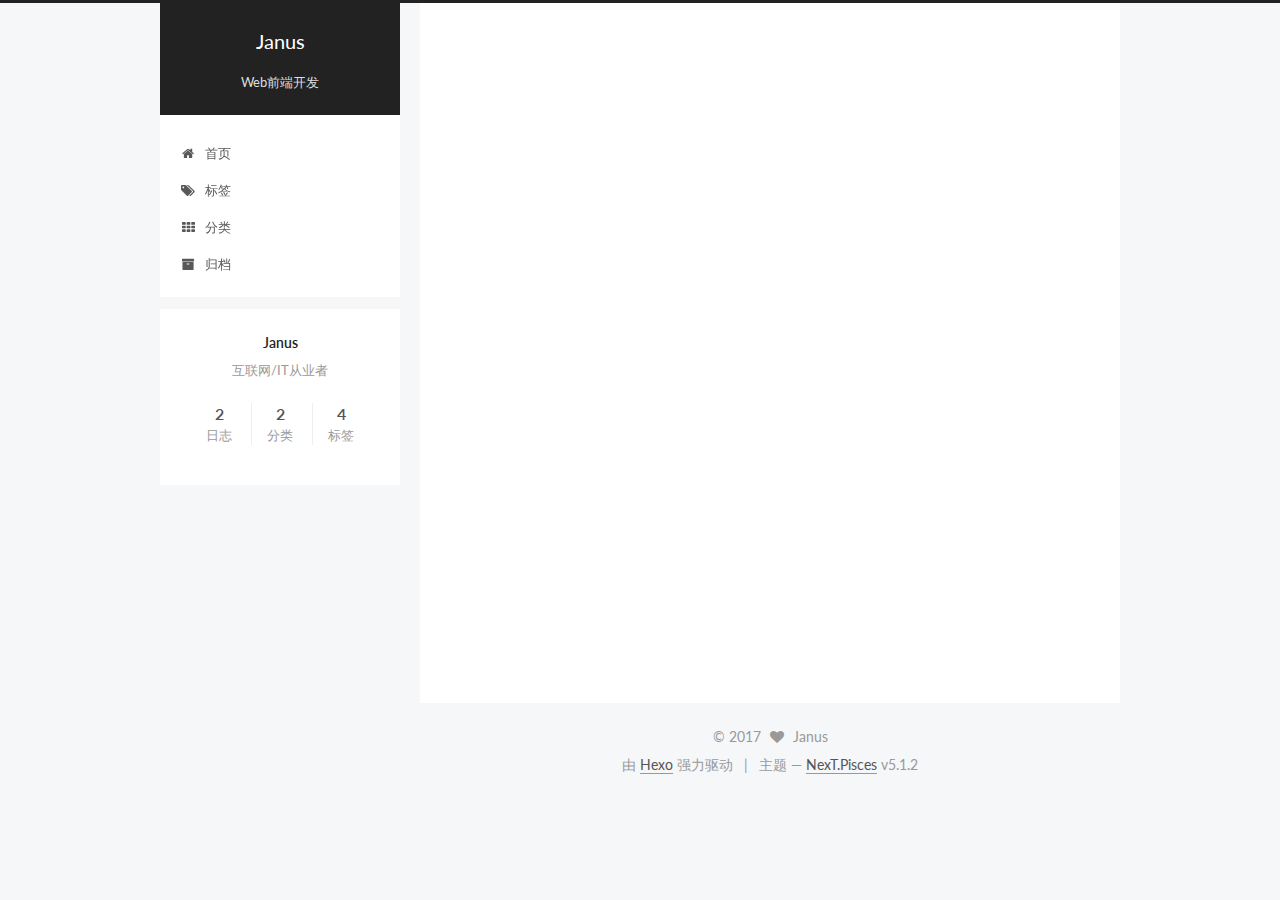
<file: tags/categories/index.html>
<!DOCTYPE html>



  


<html class="theme-next pisces use-motion" lang="zh-Hans">
<head>
  <meta charset="UTF-8"/>
<meta http-equiv="X-UA-Compatible" content="IE=edge" />
<meta name="viewport" content="width=device-width, initial-scale=1, maximum-scale=1"/>
<meta name="theme-color" content="#222">









<meta http-equiv="Cache-Control" content="no-transform" />
<meta http-equiv="Cache-Control" content="no-siteapp" />
















  
  
  <link href="/lib/fancybox/source/jquery.fancybox.css?v=2.1.5" rel="stylesheet" type="text/css" />




  
  
  
  

  
    
    
  

  

  

  

  

  
    
    
    <link href="//fonts.googleapis.com/css?family=Lato:300,300italic,400,400italic,700,700italic&subset=latin,latin-ext" rel="stylesheet" type="text/css">
  






<link href="/lib/font-awesome/css/font-awesome.min.css?v=4.6.2" rel="stylesheet" type="text/css" />

<link href="/css/main.css?v=5.1.2" rel="stylesheet" type="text/css" />


  <meta name="keywords" content="Hexo, NexT" />








  <link rel="shortcut icon" type="image/x-icon" href="/favicon.ico?v=5.1.2" />






<meta name="description" content="互联网/IT从业者">
<meta property="og:type" content="website">
<meta property="og:title" content="Janus">
<meta property="og:url" content="http://yoursite.com/tags/categories/index.html">
<meta property="og:site_name" content="Janus">
<meta property="og:description" content="互联网/IT从业者">
<meta property="og:locale" content="zh-Hans">
<meta name="twitter:card" content="summary">
<meta name="twitter:title" content="Janus">
<meta name="twitter:description" content="互联网/IT从业者">



<script type="text/javascript" id="hexo.configurations">
  var NexT = window.NexT || {};
  var CONFIG = {
    root: '/',
    scheme: 'Pisces',
    version: '5.1.2',
    sidebar: {"position":"left","display":"post","offset":12,"offset_float":12,"b2t":false,"scrollpercent":false,"onmobile":false},
    fancybox: true,
    tabs: true,
    motion: {"enable":true,"async":false,"transition":{"post_block":"fadeIn","post_header":"slideDownIn","post_body":"slideDownIn","coll_header":"slideLeftIn"}},
    duoshuo: {
      userId: '0',
      author: '博主'
    },
    algolia: {
      applicationID: '',
      apiKey: '',
      indexName: '',
      hits: {"per_page":10},
      labels: {"input_placeholder":"Search for Posts","hits_empty":"We didn't find any results for the search: ${query}","hits_stats":"${hits} results found in ${time} ms"}
    }
  };
</script>



  <link rel="canonical" href="http://yoursite.com/tags/categories/"/>





  <title>标签: categories | Janus</title>
  








</head>

<body itemscope itemtype="http://schema.org/WebPage" lang="zh-Hans">

  
  
    
  

  <div class="container sidebar-position-left ">
    <div class="headband"></div>

    <header id="header" class="header" itemscope itemtype="http://schema.org/WPHeader">
      <div class="header-inner"><div class="site-brand-wrapper">
  <div class="site-meta ">
    

    <div class="custom-logo-site-title">
      <a href="/"  class="brand" rel="start">
        <span class="logo-line-before"><i></i></span>
        <span class="site-title">Janus</span>
        <span class="logo-line-after"><i></i></span>
      </a>
    </div>
      
        <p class="site-subtitle">Web前端开发</p>
      
  </div>

  <div class="site-nav-toggle">
    <button>
      <span class="btn-bar"></span>
      <span class="btn-bar"></span>
      <span class="btn-bar"></span>
    </button>
  </div>
</div>

<nav class="site-nav">
  

  
    <ul id="menu" class="menu">
      
        
        <li class="menu-item menu-item-home">
          <a href="/" rel="section">
            
              <i class="menu-item-icon fa fa-fw fa-home"></i> <br />
            
            首页
          </a>
        </li>
      
        
        <li class="menu-item menu-item-tags">
          <a href="/tags/" rel="section">
            
              <i class="menu-item-icon fa fa-fw fa-tags"></i> <br />
            
            标签
          </a>
        </li>
      
        
        <li class="menu-item menu-item-categories">
          <a href="/categories/" rel="section">
            
              <i class="menu-item-icon fa fa-fw fa-th"></i> <br />
            
            分类
          </a>
        </li>
      
        
        <li class="menu-item menu-item-archives">
          <a href="/archives/" rel="section">
            
              <i class="menu-item-icon fa fa-fw fa-archive"></i> <br />
            
            归档
          </a>
        </li>
      

      
    </ul>
  

  
</nav>



 </div>
    </header>

    <main id="main" class="main">
      <div class="main-inner">
        <div class="content-wrap">
          <div id="content" class="content">
            

  
  
  
  <div class="post-block tag">

    <div id="posts" class="posts-collapse">
      <div class="collection-title">
        <h1>categories<small>标签</small>
        </h1>
      </div>

      
        

  <article class="post post-type-normal" itemscope itemtype="http://schema.org/Article">
    <header class="post-header">

      <h2 class="post-title">
        
            <a class="post-title-link" href="/2017/08/31/welcome/" itemprop="url">
              
                <span itemprop="name">posts</span>
              
            </a>
        
      </h2>

      <div class="post-meta">
        <time class="post-time" itemprop="dateCreated"
              datetime="2017-08-31T00:25:15+08:00"
              content="2017-08-31" >
          08-31
        </time>
      </div>

    </header>
  </article>


      
    </div>

  </div>
  
  
  

  


          </div>
          


          

        </div>
        
          
  
  <div class="sidebar-toggle">
    <div class="sidebar-toggle-line-wrap">
      <span class="sidebar-toggle-line sidebar-toggle-line-first"></span>
      <span class="sidebar-toggle-line sidebar-toggle-line-middle"></span>
      <span class="sidebar-toggle-line sidebar-toggle-line-last"></span>
    </div>
  </div>

  <aside id="sidebar" class="sidebar">
    
    <div class="sidebar-inner">

      

      

      <section class="site-overview sidebar-panel sidebar-panel-active">
        <div class="site-author motion-element" itemprop="author" itemscope itemtype="http://schema.org/Person">
          
            <p class="site-author-name" itemprop="name">Janus</p>
            <p class="site-description motion-element" itemprop="description">互联网/IT从业者</p>
        </div>

        <nav class="site-state motion-element">

          
            <div class="site-state-item site-state-posts">
            
              <a href="/archives/">
            
                <span class="site-state-item-count">2</span>
                <span class="site-state-item-name">日志</span>
              </a>
            </div>
          

          
            
            
            <div class="site-state-item site-state-categories">
              <a href="/categories/index.html">
                <span class="site-state-item-count">2</span>
                <span class="site-state-item-name">分类</span>
              </a>
            </div>
          

          
            
            
            <div class="site-state-item site-state-tags">
              <a href="/tags/index.html">
                <span class="site-state-item-count">4</span>
                <span class="site-state-item-name">标签</span>
              </a>
            </div>
          

        </nav>

        

        <div class="links-of-author motion-element">
          
        </div>

        
        

        
        

        


      </section>

      

      

    </div>
  </aside>


        
      </div>
    </main>

    <footer id="footer" class="footer">
      <div class="footer-inner">
        <div class="copyright" >
  
  &copy; 
  <span itemprop="copyrightYear">2017</span>
  <span class="with-love">
    <i class="fa fa-heart"></i>
  </span>
  <span class="author" itemprop="copyrightHolder">Janus</span>

  
</div>


  <div class="powered-by">由 <a class="theme-link" href="https://hexo.io">Hexo</a> 强力驱动</div>

  <span class="post-meta-divider">|</span>

  <div class="theme-info">主题 &mdash; <a class="theme-link" href="https://github.com/iissnan/hexo-theme-next">NexT.Pisces</a> v5.1.2</div>


        







        
      </div>
    </footer>

    
      <div class="back-to-top">
        <i class="fa fa-arrow-up"></i>
        
      </div>
    

  </div>

  

<script type="text/javascript">
  if (Object.prototype.toString.call(window.Promise) !== '[object Function]') {
    window.Promise = null;
  }
</script>









  












  
  <script type="text/javascript" src="/lib/jquery/index.js?v=2.1.3"></script>

  
  <script type="text/javascript" src="/lib/fastclick/lib/fastclick.min.js?v=1.0.6"></script>

  
  <script type="text/javascript" src="/lib/jquery_lazyload/jquery.lazyload.js?v=1.9.7"></script>

  
  <script type="text/javascript" src="/lib/velocity/velocity.min.js?v=1.2.1"></script>

  
  <script type="text/javascript" src="/lib/velocity/velocity.ui.min.js?v=1.2.1"></script>

  
  <script type="text/javascript" src="/lib/fancybox/source/jquery.fancybox.pack.js?v=2.1.5"></script>


  


  <script type="text/javascript" src="/js/src/utils.js?v=5.1.2"></script>

  <script type="text/javascript" src="/js/src/motion.js?v=5.1.2"></script>



  
  


  <script type="text/javascript" src="/js/src/affix.js?v=5.1.2"></script>

  <script type="text/javascript" src="/js/src/schemes/pisces.js?v=5.1.2"></script>



  <script type="text/javascript" src="/js/src/scrollspy.js?v=5.1.2"></script>
<script type="text/javascript" src="/js/src/post-details.js?v=5.1.2"></script>


  

  


  <script type="text/javascript" src="/js/src/bootstrap.js?v=5.1.2"></script>



  


  




	





  





  








  





  

  

  

  

  

  

</body>
</html>
</file>
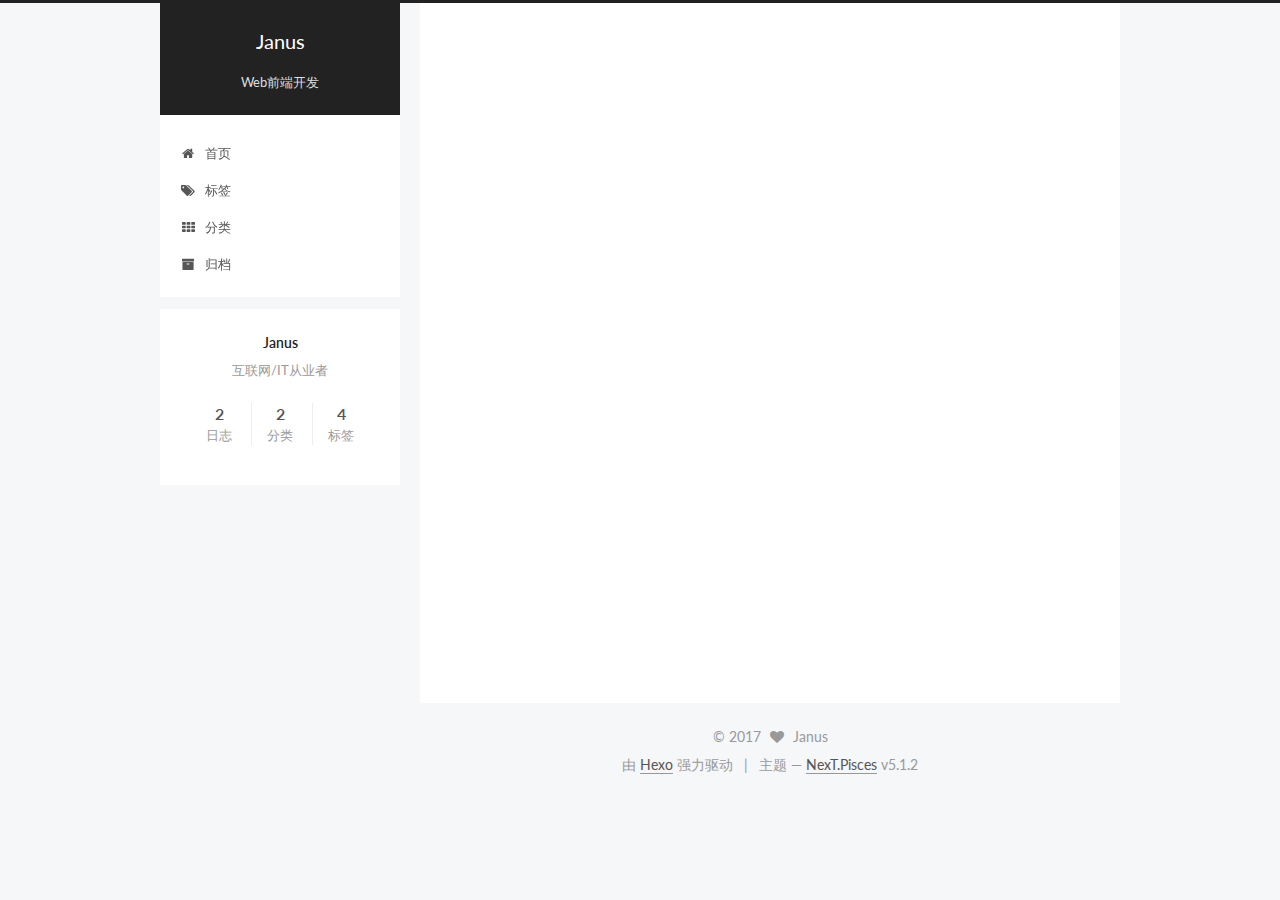
<file: tags/H5C3/index.html>
<!DOCTYPE html>



  


<html class="theme-next pisces use-motion" lang="zh-Hans">
<head>
  <meta charset="UTF-8"/>
<meta http-equiv="X-UA-Compatible" content="IE=edge" />
<meta name="viewport" content="width=device-width, initial-scale=1, maximum-scale=1"/>
<meta name="theme-color" content="#222">









<meta http-equiv="Cache-Control" content="no-transform" />
<meta http-equiv="Cache-Control" content="no-siteapp" />
















  
  
  <link href="/lib/fancybox/source/jquery.fancybox.css?v=2.1.5" rel="stylesheet" type="text/css" />




  
  
  
  

  
    
    
  

  

  

  

  

  
    
    
    <link href="//fonts.googleapis.com/css?family=Lato:300,300italic,400,400italic,700,700italic&subset=latin,latin-ext" rel="stylesheet" type="text/css">
  






<link href="/lib/font-awesome/css/font-awesome.min.css?v=4.6.2" rel="stylesheet" type="text/css" />

<link href="/css/main.css?v=5.1.2" rel="stylesheet" type="text/css" />


  <meta name="keywords" content="Hexo, NexT" />








  <link rel="shortcut icon" type="image/x-icon" href="/favicon.ico?v=5.1.2" />






<meta name="description" content="互联网/IT从业者">
<meta property="og:type" content="website">
<meta property="og:title" content="Janus">
<meta property="og:url" content="http://yoursite.com/tags/H5C3/index.html">
<meta property="og:site_name" content="Janus">
<meta property="og:description" content="互联网/IT从业者">
<meta property="og:locale" content="zh-Hans">
<meta name="twitter:card" content="summary">
<meta name="twitter:title" content="Janus">
<meta name="twitter:description" content="互联网/IT从业者">



<script type="text/javascript" id="hexo.configurations">
  var NexT = window.NexT || {};
  var CONFIG = {
    root: '/',
    scheme: 'Pisces',
    version: '5.1.2',
    sidebar: {"position":"left","display":"post","offset":12,"offset_float":12,"b2t":false,"scrollpercent":false,"onmobile":false},
    fancybox: true,
    tabs: true,
    motion: {"enable":true,"async":false,"transition":{"post_block":"fadeIn","post_header":"slideDownIn","post_body":"slideDownIn","coll_header":"slideLeftIn"}},
    duoshuo: {
      userId: '0',
      author: '博主'
    },
    algolia: {
      applicationID: '',
      apiKey: '',
      indexName: '',
      hits: {"per_page":10},
      labels: {"input_placeholder":"Search for Posts","hits_empty":"We didn't find any results for the search: ${query}","hits_stats":"${hits} results found in ${time} ms"}
    }
  };
</script>



  <link rel="canonical" href="http://yoursite.com/tags/H5C3/"/>





  <title>标签: H5C3 | Janus</title>
  








</head>

<body itemscope itemtype="http://schema.org/WebPage" lang="zh-Hans">

  
  
    
  

  <div class="container sidebar-position-left ">
    <div class="headband"></div>

    <header id="header" class="header" itemscope itemtype="http://schema.org/WPHeader">
      <div class="header-inner"><div class="site-brand-wrapper">
  <div class="site-meta ">
    

    <div class="custom-logo-site-title">
      <a href="/"  class="brand" rel="start">
        <span class="logo-line-before"><i></i></span>
        <span class="site-title">Janus</span>
        <span class="logo-line-after"><i></i></span>
      </a>
    </div>
      
        <p class="site-subtitle">Web前端开发</p>
      
  </div>

  <div class="site-nav-toggle">
    <button>
      <span class="btn-bar"></span>
      <span class="btn-bar"></span>
      <span class="btn-bar"></span>
    </button>
  </div>
</div>

<nav class="site-nav">
  

  
    <ul id="menu" class="menu">
      
        
        <li class="menu-item menu-item-home">
          <a href="/" rel="section">
            
              <i class="menu-item-icon fa fa-fw fa-home"></i> <br />
            
            首页
          </a>
        </li>
      
        
        <li class="menu-item menu-item-tags">
          <a href="/tags/" rel="section">
            
              <i class="menu-item-icon fa fa-fw fa-tags"></i> <br />
            
            标签
          </a>
        </li>
      
        
        <li class="menu-item menu-item-categories">
          <a href="/categories/" rel="section">
            
              <i class="menu-item-icon fa fa-fw fa-th"></i> <br />
            
            分类
          </a>
        </li>
      
        
        <li class="menu-item menu-item-archives">
          <a href="/archives/" rel="section">
            
              <i class="menu-item-icon fa fa-fw fa-archive"></i> <br />
            
            归档
          </a>
        </li>
      

      
    </ul>
  

  
</nav>



 </div>
    </header>

    <main id="main" class="main">
      <div class="main-inner">
        <div class="content-wrap">
          <div id="content" class="content">
            

  
  
  
  <div class="post-block tag">

    <div id="posts" class="posts-collapse">
      <div class="collection-title">
        <h1>H5C3<small>标签</small>
        </h1>
      </div>

      
        

  <article class="post post-type-normal" itemscope itemtype="http://schema.org/Article">
    <header class="post-header">

      <h2 class="post-title">
        
            <a class="post-title-link" href="/2017/08/30/hello-world/" itemprop="url">
              
                <span itemprop="name">Hello World</span>
              
            </a>
        
      </h2>

      <div class="post-meta">
        <time class="post-time" itemprop="dateCreated"
              datetime="2017-08-30T22:37:42+08:00"
              content="2017-08-30" >
          08-30
        </time>
      </div>

    </header>
  </article>


      
    </div>

  </div>
  
  
  

  


          </div>
          


          

        </div>
        
          
  
  <div class="sidebar-toggle">
    <div class="sidebar-toggle-line-wrap">
      <span class="sidebar-toggle-line sidebar-toggle-line-first"></span>
      <span class="sidebar-toggle-line sidebar-toggle-line-middle"></span>
      <span class="sidebar-toggle-line sidebar-toggle-line-last"></span>
    </div>
  </div>

  <aside id="sidebar" class="sidebar">
    
    <div class="sidebar-inner">

      

      

      <section class="site-overview sidebar-panel sidebar-panel-active">
        <div class="site-author motion-element" itemprop="author" itemscope itemtype="http://schema.org/Person">
          
            <p class="site-author-name" itemprop="name">Janus</p>
            <p class="site-description motion-element" itemprop="description">互联网/IT从业者</p>
        </div>

        <nav class="site-state motion-element">

          
            <div class="site-state-item site-state-posts">
            
              <a href="/archives/">
            
                <span class="site-state-item-count">2</span>
                <span class="site-state-item-name">日志</span>
              </a>
            </div>
          

          
            
            
            <div class="site-state-item site-state-categories">
              <a href="/categories/index.html">
                <span class="site-state-item-count">2</span>
                <span class="site-state-item-name">分类</span>
              </a>
            </div>
          

          
            
            
            <div class="site-state-item site-state-tags">
              <a href="/tags/index.html">
                <span class="site-state-item-count">4</span>
                <span class="site-state-item-name">标签</span>
              </a>
            </div>
          

        </nav>

        

        <div class="links-of-author motion-element">
          
        </div>

        
        

        
        

        


      </section>

      

      

    </div>
  </aside>


        
      </div>
    </main>

    <footer id="footer" class="footer">
      <div class="footer-inner">
        <div class="copyright" >
  
  &copy; 
  <span itemprop="copyrightYear">2017</span>
  <span class="with-love">
    <i class="fa fa-heart"></i>
  </span>
  <span class="author" itemprop="copyrightHolder">Janus</span>

  
</div>


  <div class="powered-by">由 <a class="theme-link" href="https://hexo.io">Hexo</a> 强力驱动</div>

  <span class="post-meta-divider">|</span>

  <div class="theme-info">主题 &mdash; <a class="theme-link" href="https://github.com/iissnan/hexo-theme-next">NexT.Pisces</a> v5.1.2</div>


        







        
      </div>
    </footer>

    
      <div class="back-to-top">
        <i class="fa fa-arrow-up"></i>
        
      </div>
    

  </div>

  

<script type="text/javascript">
  if (Object.prototype.toString.call(window.Promise) !== '[object Function]') {
    window.Promise = null;
  }
</script>









  












  
  <script type="text/javascript" src="/lib/jquery/index.js?v=2.1.3"></script>

  
  <script type="text/javascript" src="/lib/fastclick/lib/fastclick.min.js?v=1.0.6"></script>

  
  <script type="text/javascript" src="/lib/jquery_lazyload/jquery.lazyload.js?v=1.9.7"></script>

  
  <script type="text/javascript" src="/lib/velocity/velocity.min.js?v=1.2.1"></script>

  
  <script type="text/javascript" src="/lib/velocity/velocity.ui.min.js?v=1.2.1"></script>

  
  <script type="text/javascript" src="/lib/fancybox/source/jquery.fancybox.pack.js?v=2.1.5"></script>


  


  <script type="text/javascript" src="/js/src/utils.js?v=5.1.2"></script>

  <script type="text/javascript" src="/js/src/motion.js?v=5.1.2"></script>



  
  


  <script type="text/javascript" src="/js/src/affix.js?v=5.1.2"></script>

  <script type="text/javascript" src="/js/src/schemes/pisces.js?v=5.1.2"></script>



  <script type="text/javascript" src="/js/src/scrollspy.js?v=5.1.2"></script>
<script type="text/javascript" src="/js/src/post-details.js?v=5.1.2"></script>


  

  


  <script type="text/javascript" src="/js/src/bootstrap.js?v=5.1.2"></script>



  


  




	





  





  








  





  

  

  

  

  

  

</body>
</html>
</file>
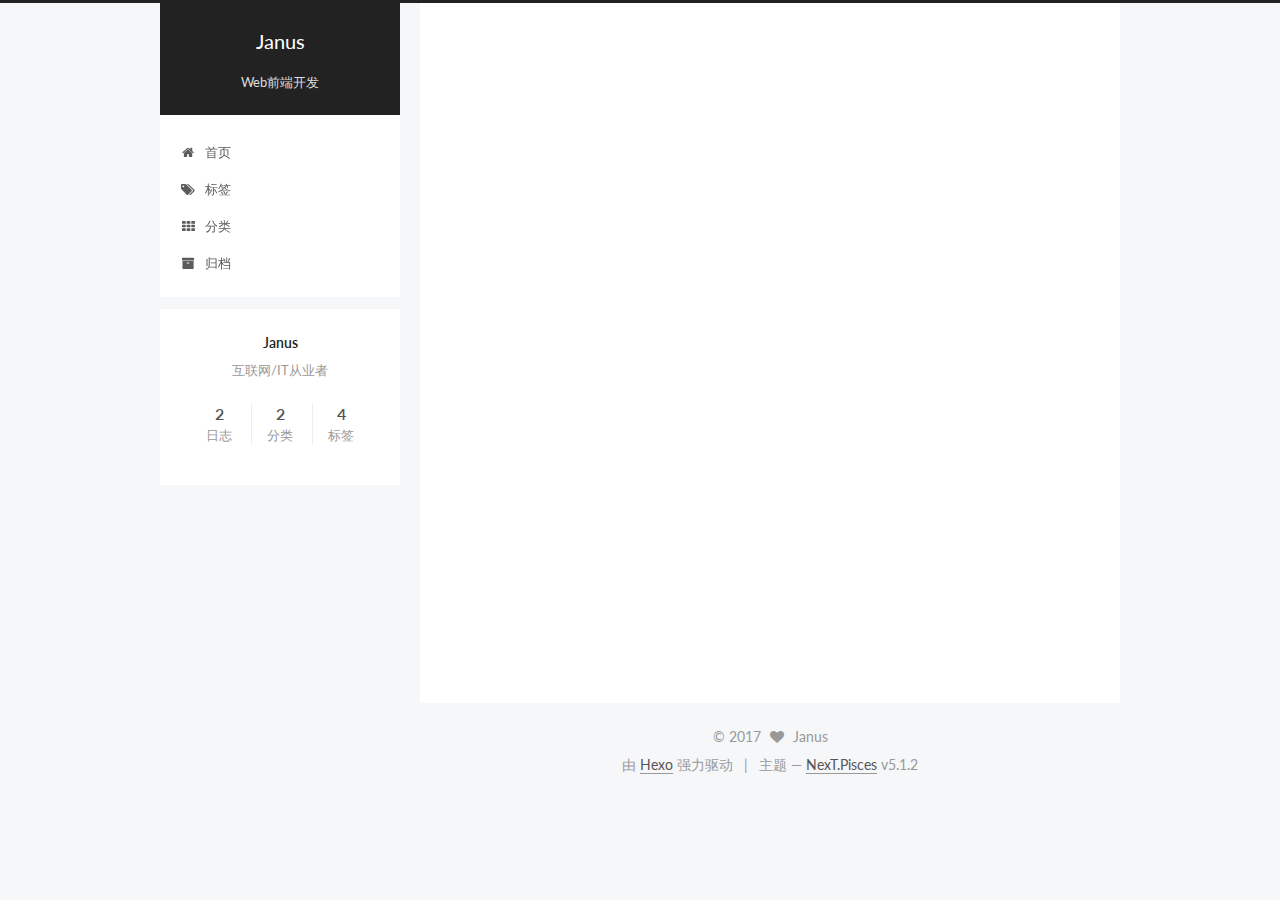
<file: tags/Web开发/index.html>
<!DOCTYPE html>



  


<html class="theme-next pisces use-motion" lang="zh-Hans">
<head>
  <meta charset="UTF-8"/>
<meta http-equiv="X-UA-Compatible" content="IE=edge" />
<meta name="viewport" content="width=device-width, initial-scale=1, maximum-scale=1"/>
<meta name="theme-color" content="#222">









<meta http-equiv="Cache-Control" content="no-transform" />
<meta http-equiv="Cache-Control" content="no-siteapp" />
















  
  
  <link href="/lib/fancybox/source/jquery.fancybox.css?v=2.1.5" rel="stylesheet" type="text/css" />




  
  
  
  

  
    
    
  

  

  

  

  

  
    
    
    <link href="//fonts.googleapis.com/css?family=Lato:300,300italic,400,400italic,700,700italic&subset=latin,latin-ext" rel="stylesheet" type="text/css">
  






<link href="/lib/font-awesome/css/font-awesome.min.css?v=4.6.2" rel="stylesheet" type="text/css" />

<link href="/css/main.css?v=5.1.2" rel="stylesheet" type="text/css" />


  <meta name="keywords" content="Hexo, NexT" />








  <link rel="shortcut icon" type="image/x-icon" href="/favicon.ico?v=5.1.2" />






<meta name="description" content="互联网/IT从业者">
<meta property="og:type" content="website">
<meta property="og:title" content="Janus">
<meta property="og:url" content="http://yoursite.com/tags/Web开发/index.html">
<meta property="og:site_name" content="Janus">
<meta property="og:description" content="互联网/IT从业者">
<meta property="og:locale" content="zh-Hans">
<meta name="twitter:card" content="summary">
<meta name="twitter:title" content="Janus">
<meta name="twitter:description" content="互联网/IT从业者">



<script type="text/javascript" id="hexo.configurations">
  var NexT = window.NexT || {};
  var CONFIG = {
    root: '/',
    scheme: 'Pisces',
    version: '5.1.2',
    sidebar: {"position":"left","display":"post","offset":12,"offset_float":12,"b2t":false,"scrollpercent":false,"onmobile":false},
    fancybox: true,
    tabs: true,
    motion: {"enable":true,"async":false,"transition":{"post_block":"fadeIn","post_header":"slideDownIn","post_body":"slideDownIn","coll_header":"slideLeftIn"}},
    duoshuo: {
      userId: '0',
      author: '博主'
    },
    algolia: {
      applicationID: '',
      apiKey: '',
      indexName: '',
      hits: {"per_page":10},
      labels: {"input_placeholder":"Search for Posts","hits_empty":"We didn't find any results for the search: ${query}","hits_stats":"${hits} results found in ${time} ms"}
    }
  };
</script>



  <link rel="canonical" href="http://yoursite.com/tags/Web开发/"/>





  <title>标签: Web开发 | Janus</title>
  








</head>

<body itemscope itemtype="http://schema.org/WebPage" lang="zh-Hans">

  
  
    
  

  <div class="container sidebar-position-left ">
    <div class="headband"></div>

    <header id="header" class="header" itemscope itemtype="http://schema.org/WPHeader">
      <div class="header-inner"><div class="site-brand-wrapper">
  <div class="site-meta ">
    

    <div class="custom-logo-site-title">
      <a href="/"  class="brand" rel="start">
        <span class="logo-line-before"><i></i></span>
        <span class="site-title">Janus</span>
        <span class="logo-line-after"><i></i></span>
      </a>
    </div>
      
        <p class="site-subtitle">Web前端开发</p>
      
  </div>

  <div class="site-nav-toggle">
    <button>
      <span class="btn-bar"></span>
      <span class="btn-bar"></span>
      <span class="btn-bar"></span>
    </button>
  </div>
</div>

<nav class="site-nav">
  

  
    <ul id="menu" class="menu">
      
        
        <li class="menu-item menu-item-home">
          <a href="/" rel="section">
            
              <i class="menu-item-icon fa fa-fw fa-home"></i> <br />
            
            首页
          </a>
        </li>
      
        
        <li class="menu-item menu-item-tags">
          <a href="/tags/" rel="section">
            
              <i class="menu-item-icon fa fa-fw fa-tags"></i> <br />
            
            标签
          </a>
        </li>
      
        
        <li class="menu-item menu-item-categories">
          <a href="/categories/" rel="section">
            
              <i class="menu-item-icon fa fa-fw fa-th"></i> <br />
            
            分类
          </a>
        </li>
      
        
        <li class="menu-item menu-item-archives">
          <a href="/archives/" rel="section">
            
              <i class="menu-item-icon fa fa-fw fa-archive"></i> <br />
            
            归档
          </a>
        </li>
      

      
    </ul>
  

  
</nav>



 </div>
    </header>

    <main id="main" class="main">
      <div class="main-inner">
        <div class="content-wrap">
          <div id="content" class="content">
            

  
  
  
  <div class="post-block tag">

    <div id="posts" class="posts-collapse">
      <div class="collection-title">
        <h1>Web开发<small>标签</small>
        </h1>
      </div>

      
        

  <article class="post post-type-normal" itemscope itemtype="http://schema.org/Article">
    <header class="post-header">

      <h2 class="post-title">
        
            <a class="post-title-link" href="/2017/08/30/hello-world/" itemprop="url">
              
                <span itemprop="name">Hello World</span>
              
            </a>
        
      </h2>

      <div class="post-meta">
        <time class="post-time" itemprop="dateCreated"
              datetime="2017-08-30T22:37:42+08:00"
              content="2017-08-30" >
          08-30
        </time>
      </div>

    </header>
  </article>


      
    </div>

  </div>
  
  
  

  


          </div>
          


          

        </div>
        
          
  
  <div class="sidebar-toggle">
    <div class="sidebar-toggle-line-wrap">
      <span class="sidebar-toggle-line sidebar-toggle-line-first"></span>
      <span class="sidebar-toggle-line sidebar-toggle-line-middle"></span>
      <span class="sidebar-toggle-line sidebar-toggle-line-last"></span>
    </div>
  </div>

  <aside id="sidebar" class="sidebar">
    
    <div class="sidebar-inner">

      

      

      <section class="site-overview sidebar-panel sidebar-panel-active">
        <div class="site-author motion-element" itemprop="author" itemscope itemtype="http://schema.org/Person">
          
            <p class="site-author-name" itemprop="name">Janus</p>
            <p class="site-description motion-element" itemprop="description">互联网/IT从业者</p>
        </div>

        <nav class="site-state motion-element">

          
            <div class="site-state-item site-state-posts">
            
              <a href="/archives/">
            
                <span class="site-state-item-count">2</span>
                <span class="site-state-item-name">日志</span>
              </a>
            </div>
          

          
            
            
            <div class="site-state-item site-state-categories">
              <a href="/categories/index.html">
                <span class="site-state-item-count">2</span>
                <span class="site-state-item-name">分类</span>
              </a>
            </div>
          

          
            
            
            <div class="site-state-item site-state-tags">
              <a href="/tags/index.html">
                <span class="site-state-item-count">4</span>
                <span class="site-state-item-name">标签</span>
              </a>
            </div>
          

        </nav>

        

        <div class="links-of-author motion-element">
          
        </div>

        
        

        
        

        


      </section>

      

      

    </div>
  </aside>


        
      </div>
    </main>

    <footer id="footer" class="footer">
      <div class="footer-inner">
        <div class="copyright" >
  
  &copy; 
  <span itemprop="copyrightYear">2017</span>
  <span class="with-love">
    <i class="fa fa-heart"></i>
  </span>
  <span class="author" itemprop="copyrightHolder">Janus</span>

  
</div>


  <div class="powered-by">由 <a class="theme-link" href="https://hexo.io">Hexo</a> 强力驱动</div>

  <span class="post-meta-divider">|</span>

  <div class="theme-info">主题 &mdash; <a class="theme-link" href="https://github.com/iissnan/hexo-theme-next">NexT.Pisces</a> v5.1.2</div>


        







        
      </div>
    </footer>

    
      <div class="back-to-top">
        <i class="fa fa-arrow-up"></i>
        
      </div>
    

  </div>

  

<script type="text/javascript">
  if (Object.prototype.toString.call(window.Promise) !== '[object Function]') {
    window.Promise = null;
  }
</script>









  












  
  <script type="text/javascript" src="/lib/jquery/index.js?v=2.1.3"></script>

  
  <script type="text/javascript" src="/lib/fastclick/lib/fastclick.min.js?v=1.0.6"></script>

  
  <script type="text/javascript" src="/lib/jquery_lazyload/jquery.lazyload.js?v=1.9.7"></script>

  
  <script type="text/javascript" src="/lib/velocity/velocity.min.js?v=1.2.1"></script>

  
  <script type="text/javascript" src="/lib/velocity/velocity.ui.min.js?v=1.2.1"></script>

  
  <script type="text/javascript" src="/lib/fancybox/source/jquery.fancybox.pack.js?v=2.1.5"></script>


  


  <script type="text/javascript" src="/js/src/utils.js?v=5.1.2"></script>

  <script type="text/javascript" src="/js/src/motion.js?v=5.1.2"></script>



  
  


  <script type="text/javascript" src="/js/src/affix.js?v=5.1.2"></script>

  <script type="text/javascript" src="/js/src/schemes/pisces.js?v=5.1.2"></script>



  <script type="text/javascript" src="/js/src/scrollspy.js?v=5.1.2"></script>
<script type="text/javascript" src="/js/src/post-details.js?v=5.1.2"></script>


  

  


  <script type="text/javascript" src="/js/src/bootstrap.js?v=5.1.2"></script>



  


  




	





  





  








  





  

  

  

  

  

  

</body>
</html>
</file>
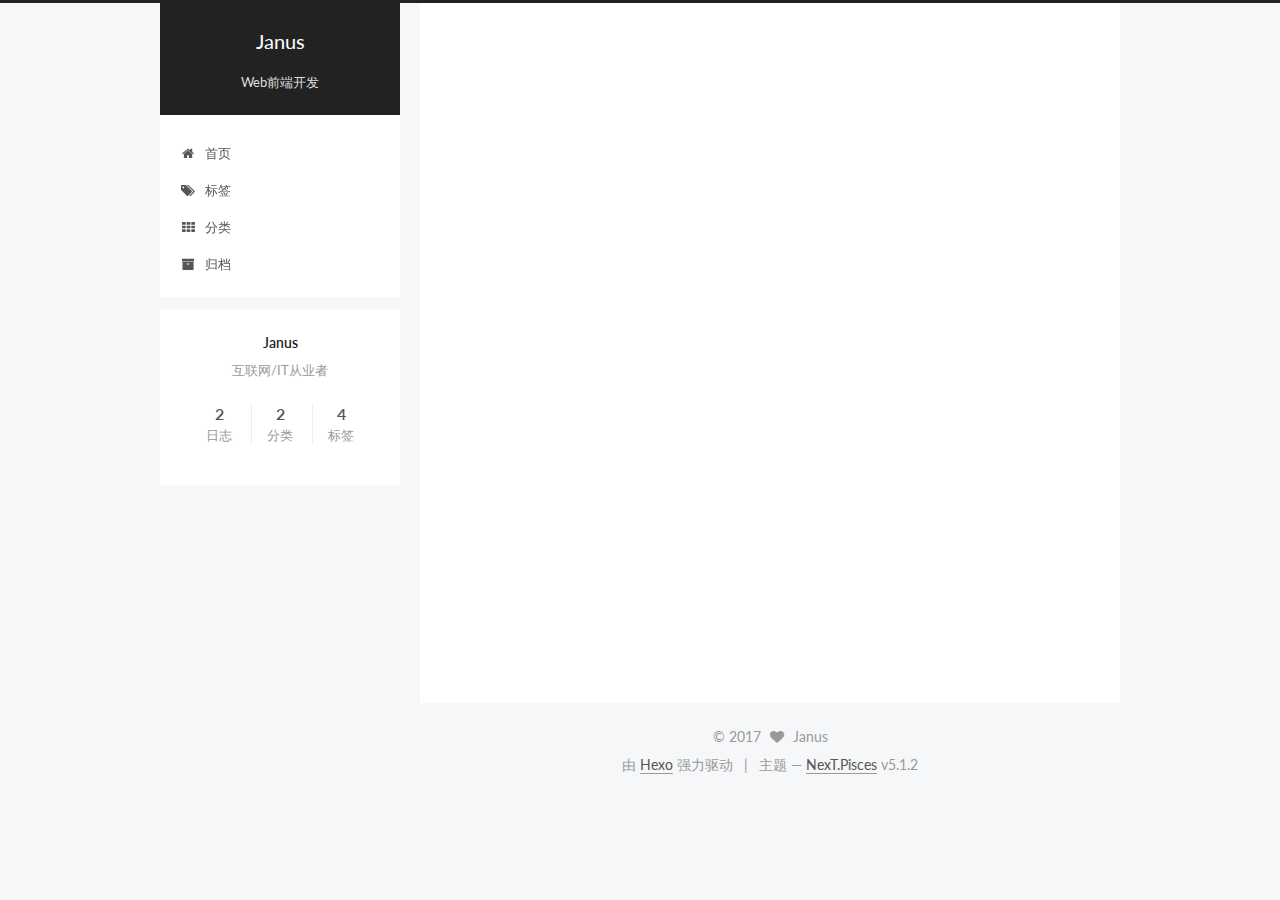
<file: tags/前端移动开发/index.html>
<!DOCTYPE html>



  


<html class="theme-next pisces use-motion" lang="zh-Hans">
<head>
  <meta charset="UTF-8"/>
<meta http-equiv="X-UA-Compatible" content="IE=edge" />
<meta name="viewport" content="width=device-width, initial-scale=1, maximum-scale=1"/>
<meta name="theme-color" content="#222">









<meta http-equiv="Cache-Control" content="no-transform" />
<meta http-equiv="Cache-Control" content="no-siteapp" />
















  
  
  <link href="/lib/fancybox/source/jquery.fancybox.css?v=2.1.5" rel="stylesheet" type="text/css" />




  
  
  
  

  
    
    
  

  

  

  

  

  
    
    
    <link href="//fonts.googleapis.com/css?family=Lato:300,300italic,400,400italic,700,700italic&subset=latin,latin-ext" rel="stylesheet" type="text/css">
  






<link href="/lib/font-awesome/css/font-awesome.min.css?v=4.6.2" rel="stylesheet" type="text/css" />

<link href="/css/main.css?v=5.1.2" rel="stylesheet" type="text/css" />


  <meta name="keywords" content="Hexo, NexT" />








  <link rel="shortcut icon" type="image/x-icon" href="/favicon.ico?v=5.1.2" />






<meta name="description" content="互联网/IT从业者">
<meta property="og:type" content="website">
<meta property="og:title" content="Janus">
<meta property="og:url" content="http://yoursite.com/tags/前端移动开发/index.html">
<meta property="og:site_name" content="Janus">
<meta property="og:description" content="互联网/IT从业者">
<meta property="og:locale" content="zh-Hans">
<meta name="twitter:card" content="summary">
<meta name="twitter:title" content="Janus">
<meta name="twitter:description" content="互联网/IT从业者">



<script type="text/javascript" id="hexo.configurations">
  var NexT = window.NexT || {};
  var CONFIG = {
    root: '/',
    scheme: 'Pisces',
    version: '5.1.2',
    sidebar: {"position":"left","display":"post","offset":12,"offset_float":12,"b2t":false,"scrollpercent":false,"onmobile":false},
    fancybox: true,
    tabs: true,
    motion: {"enable":true,"async":false,"transition":{"post_block":"fadeIn","post_header":"slideDownIn","post_body":"slideDownIn","coll_header":"slideLeftIn"}},
    duoshuo: {
      userId: '0',
      author: '博主'
    },
    algolia: {
      applicationID: '',
      apiKey: '',
      indexName: '',
      hits: {"per_page":10},
      labels: {"input_placeholder":"Search for Posts","hits_empty":"We didn't find any results for the search: ${query}","hits_stats":"${hits} results found in ${time} ms"}
    }
  };
</script>



  <link rel="canonical" href="http://yoursite.com/tags/前端移动开发/"/>





  <title>标签: 前端移动开发 | Janus</title>
  








</head>

<body itemscope itemtype="http://schema.org/WebPage" lang="zh-Hans">

  
  
    
  

  <div class="container sidebar-position-left ">
    <div class="headband"></div>

    <header id="header" class="header" itemscope itemtype="http://schema.org/WPHeader">
      <div class="header-inner"><div class="site-brand-wrapper">
  <div class="site-meta ">
    

    <div class="custom-logo-site-title">
      <a href="/"  class="brand" rel="start">
        <span class="logo-line-before"><i></i></span>
        <span class="site-title">Janus</span>
        <span class="logo-line-after"><i></i></span>
      </a>
    </div>
      
        <p class="site-subtitle">Web前端开发</p>
      
  </div>

  <div class="site-nav-toggle">
    <button>
      <span class="btn-bar"></span>
      <span class="btn-bar"></span>
      <span class="btn-bar"></span>
    </button>
  </div>
</div>

<nav class="site-nav">
  

  
    <ul id="menu" class="menu">
      
        
        <li class="menu-item menu-item-home">
          <a href="/" rel="section">
            
              <i class="menu-item-icon fa fa-fw fa-home"></i> <br />
            
            首页
          </a>
        </li>
      
        
        <li class="menu-item menu-item-tags">
          <a href="/tags/" rel="section">
            
              <i class="menu-item-icon fa fa-fw fa-tags"></i> <br />
            
            标签
          </a>
        </li>
      
        
        <li class="menu-item menu-item-categories">
          <a href="/categories/" rel="section">
            
              <i class="menu-item-icon fa fa-fw fa-th"></i> <br />
            
            分类
          </a>
        </li>
      
        
        <li class="menu-item menu-item-archives">
          <a href="/archives/" rel="section">
            
              <i class="menu-item-icon fa fa-fw fa-archive"></i> <br />
            
            归档
          </a>
        </li>
      

      
    </ul>
  

  
</nav>



 </div>
    </header>

    <main id="main" class="main">
      <div class="main-inner">
        <div class="content-wrap">
          <div id="content" class="content">
            

  
  
  
  <div class="post-block tag">

    <div id="posts" class="posts-collapse">
      <div class="collection-title">
        <h1>前端移动开发<small>标签</small>
        </h1>
      </div>

      
        

  <article class="post post-type-normal" itemscope itemtype="http://schema.org/Article">
    <header class="post-header">

      <h2 class="post-title">
        
            <a class="post-title-link" href="/2017/08/30/hello-world/" itemprop="url">
              
                <span itemprop="name">Hello World</span>
              
            </a>
        
      </h2>

      <div class="post-meta">
        <time class="post-time" itemprop="dateCreated"
              datetime="2017-08-30T22:37:42+08:00"
              content="2017-08-30" >
          08-30
        </time>
      </div>

    </header>
  </article>


      
    </div>

  </div>
  
  
  

  


          </div>
          


          

        </div>
        
          
  
  <div class="sidebar-toggle">
    <div class="sidebar-toggle-line-wrap">
      <span class="sidebar-toggle-line sidebar-toggle-line-first"></span>
      <span class="sidebar-toggle-line sidebar-toggle-line-middle"></span>
      <span class="sidebar-toggle-line sidebar-toggle-line-last"></span>
    </div>
  </div>

  <aside id="sidebar" class="sidebar">
    
    <div class="sidebar-inner">

      

      

      <section class="site-overview sidebar-panel sidebar-panel-active">
        <div class="site-author motion-element" itemprop="author" itemscope itemtype="http://schema.org/Person">
          
            <p class="site-author-name" itemprop="name">Janus</p>
            <p class="site-description motion-element" itemprop="description">互联网/IT从业者</p>
        </div>

        <nav class="site-state motion-element">

          
            <div class="site-state-item site-state-posts">
            
              <a href="/archives/">
            
                <span class="site-state-item-count">2</span>
                <span class="site-state-item-name">日志</span>
              </a>
            </div>
          

          
            
            
            <div class="site-state-item site-state-categories">
              <a href="/categories/index.html">
                <span class="site-state-item-count">2</span>
                <span class="site-state-item-name">分类</span>
              </a>
            </div>
          

          
            
            
            <div class="site-state-item site-state-tags">
              <a href="/tags/index.html">
                <span class="site-state-item-count">4</span>
                <span class="site-state-item-name">标签</span>
              </a>
            </div>
          

        </nav>

        

        <div class="links-of-author motion-element">
          
        </div>

        
        

        
        

        


      </section>

      

      

    </div>
  </aside>


        
      </div>
    </main>

    <footer id="footer" class="footer">
      <div class="footer-inner">
        <div class="copyright" >
  
  &copy; 
  <span itemprop="copyrightYear">2017</span>
  <span class="with-love">
    <i class="fa fa-heart"></i>
  </span>
  <span class="author" itemprop="copyrightHolder">Janus</span>

  
</div>


  <div class="powered-by">由 <a class="theme-link" href="https://hexo.io">Hexo</a> 强力驱动</div>

  <span class="post-meta-divider">|</span>

  <div class="theme-info">主题 &mdash; <a class="theme-link" href="https://github.com/iissnan/hexo-theme-next">NexT.Pisces</a> v5.1.2</div>


        







        
      </div>
    </footer>

    
      <div class="back-to-top">
        <i class="fa fa-arrow-up"></i>
        
      </div>
    

  </div>

  

<script type="text/javascript">
  if (Object.prototype.toString.call(window.Promise) !== '[object Function]') {
    window.Promise = null;
  }
</script>









  












  
  <script type="text/javascript" src="/lib/jquery/index.js?v=2.1.3"></script>

  
  <script type="text/javascript" src="/lib/fastclick/lib/fastclick.min.js?v=1.0.6"></script>

  
  <script type="text/javascript" src="/lib/jquery_lazyload/jquery.lazyload.js?v=1.9.7"></script>

  
  <script type="text/javascript" src="/lib/velocity/velocity.min.js?v=1.2.1"></script>

  
  <script type="text/javascript" src="/lib/velocity/velocity.ui.min.js?v=1.2.1"></script>

  
  <script type="text/javascript" src="/lib/fancybox/source/jquery.fancybox.pack.js?v=2.1.5"></script>


  


  <script type="text/javascript" src="/js/src/utils.js?v=5.1.2"></script>

  <script type="text/javascript" src="/js/src/motion.js?v=5.1.2"></script>



  
  


  <script type="text/javascript" src="/js/src/affix.js?v=5.1.2"></script>

  <script type="text/javascript" src="/js/src/schemes/pisces.js?v=5.1.2"></script>



  <script type="text/javascript" src="/js/src/scrollspy.js?v=5.1.2"></script>
<script type="text/javascript" src="/js/src/post-details.js?v=5.1.2"></script>


  

  


  <script type="text/javascript" src="/js/src/bootstrap.js?v=5.1.2"></script>



  


  




	





  





  








  





  

  

  

  

  

  

</body>
</html>
</file>
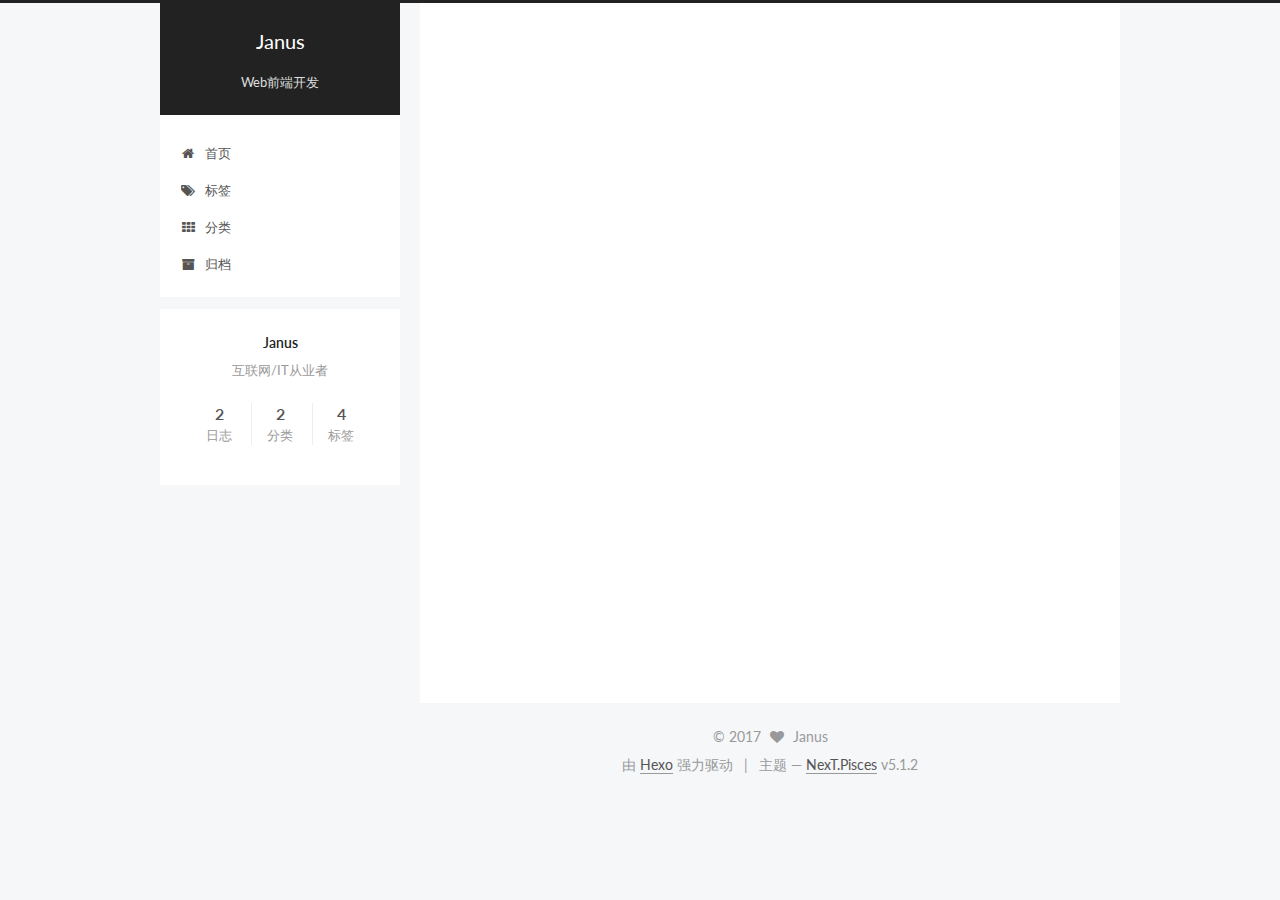
<file: archives/2017/08/index.html>
<!DOCTYPE html>



  


<html class="theme-next pisces use-motion" lang="zh-Hans">
<head>
  <meta charset="UTF-8"/>
<meta http-equiv="X-UA-Compatible" content="IE=edge" />
<meta name="viewport" content="width=device-width, initial-scale=1, maximum-scale=1"/>
<meta name="theme-color" content="#222">









<meta http-equiv="Cache-Control" content="no-transform" />
<meta http-equiv="Cache-Control" content="no-siteapp" />
















  
  
  <link href="/lib/fancybox/source/jquery.fancybox.css?v=2.1.5" rel="stylesheet" type="text/css" />




  
  
  
  

  
    
    
  

  

  

  

  

  
    
    
    <link href="//fonts.googleapis.com/css?family=Lato:300,300italic,400,400italic,700,700italic&subset=latin,latin-ext" rel="stylesheet" type="text/css">
  






<link href="/lib/font-awesome/css/font-awesome.min.css?v=4.6.2" rel="stylesheet" type="text/css" />

<link href="/css/main.css?v=5.1.2" rel="stylesheet" type="text/css" />


  <meta name="keywords" content="Hexo, NexT" />








  <link rel="shortcut icon" type="image/x-icon" href="/favicon.ico?v=5.1.2" />






<meta name="description" content="互联网/IT从业者">
<meta property="og:type" content="website">
<meta property="og:title" content="Janus">
<meta property="og:url" content="http://yoursite.com/archives/2017/08/index.html">
<meta property="og:site_name" content="Janus">
<meta property="og:description" content="互联网/IT从业者">
<meta property="og:locale" content="zh-Hans">
<meta name="twitter:card" content="summary">
<meta name="twitter:title" content="Janus">
<meta name="twitter:description" content="互联网/IT从业者">



<script type="text/javascript" id="hexo.configurations">
  var NexT = window.NexT || {};
  var CONFIG = {
    root: '/',
    scheme: 'Pisces',
    version: '5.1.2',
    sidebar: {"position":"left","display":"post","offset":12,"offset_float":12,"b2t":false,"scrollpercent":false,"onmobile":false},
    fancybox: true,
    tabs: true,
    motion: {"enable":true,"async":false,"transition":{"post_block":"fadeIn","post_header":"slideDownIn","post_body":"slideDownIn","coll_header":"slideLeftIn"}},
    duoshuo: {
      userId: '0',
      author: '博主'
    },
    algolia: {
      applicationID: '',
      apiKey: '',
      indexName: '',
      hits: {"per_page":10},
      labels: {"input_placeholder":"Search for Posts","hits_empty":"We didn't find any results for the search: ${query}","hits_stats":"${hits} results found in ${time} ms"}
    }
  };
</script>



  <link rel="canonical" href="http://yoursite.com/archives/2017/08/"/>





  <title>归档 | Janus</title>
  








</head>

<body itemscope itemtype="http://schema.org/WebPage" lang="zh-Hans">

  
  
    
  

  <div class="container sidebar-position-left page-archive">
    <div class="headband"></div>

    <header id="header" class="header" itemscope itemtype="http://schema.org/WPHeader">
      <div class="header-inner"><div class="site-brand-wrapper">
  <div class="site-meta ">
    

    <div class="custom-logo-site-title">
      <a href="/"  class="brand" rel="start">
        <span class="logo-line-before"><i></i></span>
        <span class="site-title">Janus</span>
        <span class="logo-line-after"><i></i></span>
      </a>
    </div>
      
        <p class="site-subtitle">Web前端开发</p>
      
  </div>

  <div class="site-nav-toggle">
    <button>
      <span class="btn-bar"></span>
      <span class="btn-bar"></span>
      <span class="btn-bar"></span>
    </button>
  </div>
</div>

<nav class="site-nav">
  

  
    <ul id="menu" class="menu">
      
        
        <li class="menu-item menu-item-home">
          <a href="/" rel="section">
            
              <i class="menu-item-icon fa fa-fw fa-home"></i> <br />
            
            首页
          </a>
        </li>
      
        
        <li class="menu-item menu-item-tags">
          <a href="/tags/" rel="section">
            
              <i class="menu-item-icon fa fa-fw fa-tags"></i> <br />
            
            标签
          </a>
        </li>
      
        
        <li class="menu-item menu-item-categories">
          <a href="/categories/" rel="section">
            
              <i class="menu-item-icon fa fa-fw fa-th"></i> <br />
            
            分类
          </a>
        </li>
      
        
        <li class="menu-item menu-item-archives">
          <a href="/archives/" rel="section">
            
              <i class="menu-item-icon fa fa-fw fa-archive"></i> <br />
            
            归档
          </a>
        </li>
      

      
    </ul>
  

  
</nav>



 </div>
    </header>

    <main id="main" class="main">
      <div class="main-inner">
        <div class="content-wrap">
          <div id="content" class="content">
            

  
  
  
  <div class="post-block archive">
    <div id="posts" class="posts-collapse">
      <span class="archive-move-on"></span>

      <span class="archive-page-counter">
        
        
        
          
        
        嗯..! 目前共计 2 篇日志。 继续努力。
      </span>

      

        
        
        

        
          
          <div class="collection-title">
            <h1 class="archive-year" id="archive-year-2017">2017</h1>
          </div>
        
        

        

  <article class="post post-type-normal" itemscope itemtype="http://schema.org/Article">
    <header class="post-header">

      <h2 class="post-title">
        
            <a class="post-title-link" href="/2017/08/31/welcome/" itemprop="url">
              
                <span itemprop="name">posts</span>
              
            </a>
        
      </h2>

      <div class="post-meta">
        <time class="post-time" itemprop="dateCreated"
              datetime="2017-08-31T00:25:15+08:00"
              content="2017-08-31" >
          08-31
        </time>
      </div>

    </header>
  </article>



      

        
        
        

        
        

        

  <article class="post post-type-normal" itemscope itemtype="http://schema.org/Article">
    <header class="post-header">

      <h2 class="post-title">
        
            <a class="post-title-link" href="/2017/08/30/hello-world/" itemprop="url">
              
                <span itemprop="name">Hello World</span>
              
            </a>
        
      </h2>

      <div class="post-meta">
        <time class="post-time" itemprop="dateCreated"
              datetime="2017-08-30T22:37:42+08:00"
              content="2017-08-30" >
          08-30
        </time>
      </div>

    </header>
  </article>



      

    </div>
  </div>
  
  
  

  



          </div>
          


          

        </div>
        
          
  
  <div class="sidebar-toggle">
    <div class="sidebar-toggle-line-wrap">
      <span class="sidebar-toggle-line sidebar-toggle-line-first"></span>
      <span class="sidebar-toggle-line sidebar-toggle-line-middle"></span>
      <span class="sidebar-toggle-line sidebar-toggle-line-last"></span>
    </div>
  </div>

  <aside id="sidebar" class="sidebar">
    
    <div class="sidebar-inner">

      

      

      <section class="site-overview sidebar-panel sidebar-panel-active">
        <div class="site-author motion-element" itemprop="author" itemscope itemtype="http://schema.org/Person">
          
            <p class="site-author-name" itemprop="name">Janus</p>
            <p class="site-description motion-element" itemprop="description">互联网/IT从业者</p>
        </div>

        <nav class="site-state motion-element">

          
            <div class="site-state-item site-state-posts">
            
              <a href="/archives/">
            
                <span class="site-state-item-count">2</span>
                <span class="site-state-item-name">日志</span>
              </a>
            </div>
          

          
            
            
            <div class="site-state-item site-state-categories">
              <a href="/categories/index.html">
                <span class="site-state-item-count">2</span>
                <span class="site-state-item-name">分类</span>
              </a>
            </div>
          

          
            
            
            <div class="site-state-item site-state-tags">
              <a href="/tags/index.html">
                <span class="site-state-item-count">4</span>
                <span class="site-state-item-name">标签</span>
              </a>
            </div>
          

        </nav>

        

        <div class="links-of-author motion-element">
          
        </div>

        
        

        
        

        


      </section>

      

      

    </div>
  </aside>


        
      </div>
    </main>

    <footer id="footer" class="footer">
      <div class="footer-inner">
        <div class="copyright" >
  
  &copy; 
  <span itemprop="copyrightYear">2017</span>
  <span class="with-love">
    <i class="fa fa-heart"></i>
  </span>
  <span class="author" itemprop="copyrightHolder">Janus</span>

  
</div>


  <div class="powered-by">由 <a class="theme-link" href="https://hexo.io">Hexo</a> 强力驱动</div>

  <span class="post-meta-divider">|</span>

  <div class="theme-info">主题 &mdash; <a class="theme-link" href="https://github.com/iissnan/hexo-theme-next">NexT.Pisces</a> v5.1.2</div>


        







        
      </div>
    </footer>

    
      <div class="back-to-top">
        <i class="fa fa-arrow-up"></i>
        
      </div>
    

  </div>

  

<script type="text/javascript">
  if (Object.prototype.toString.call(window.Promise) !== '[object Function]') {
    window.Promise = null;
  }
</script>









  












  
  <script type="text/javascript" src="/lib/jquery/index.js?v=2.1.3"></script>

  
  <script type="text/javascript" src="/lib/fastclick/lib/fastclick.min.js?v=1.0.6"></script>

  
  <script type="text/javascript" src="/lib/jquery_lazyload/jquery.lazyload.js?v=1.9.7"></script>

  
  <script type="text/javascript" src="/lib/velocity/velocity.min.js?v=1.2.1"></script>

  
  <script type="text/javascript" src="/lib/velocity/velocity.ui.min.js?v=1.2.1"></script>

  
  <script type="text/javascript" src="/lib/fancybox/source/jquery.fancybox.pack.js?v=2.1.5"></script>


  


  <script type="text/javascript" src="/js/src/utils.js?v=5.1.2"></script>

  <script type="text/javascript" src="/js/src/motion.js?v=5.1.2"></script>



  
  


  <script type="text/javascript" src="/js/src/affix.js?v=5.1.2"></script>

  <script type="text/javascript" src="/js/src/schemes/pisces.js?v=5.1.2"></script>



  <script type="text/javascript" src="/js/src/scrollspy.js?v=5.1.2"></script>
<script type="text/javascript" src="/js/src/post-details.js?v=5.1.2"></script>


  

  


  <script type="text/javascript" src="/js/src/bootstrap.js?v=5.1.2"></script>



  


  




	





  





  








  





  

  

  

  

  

  

</body>
</html>
</file>
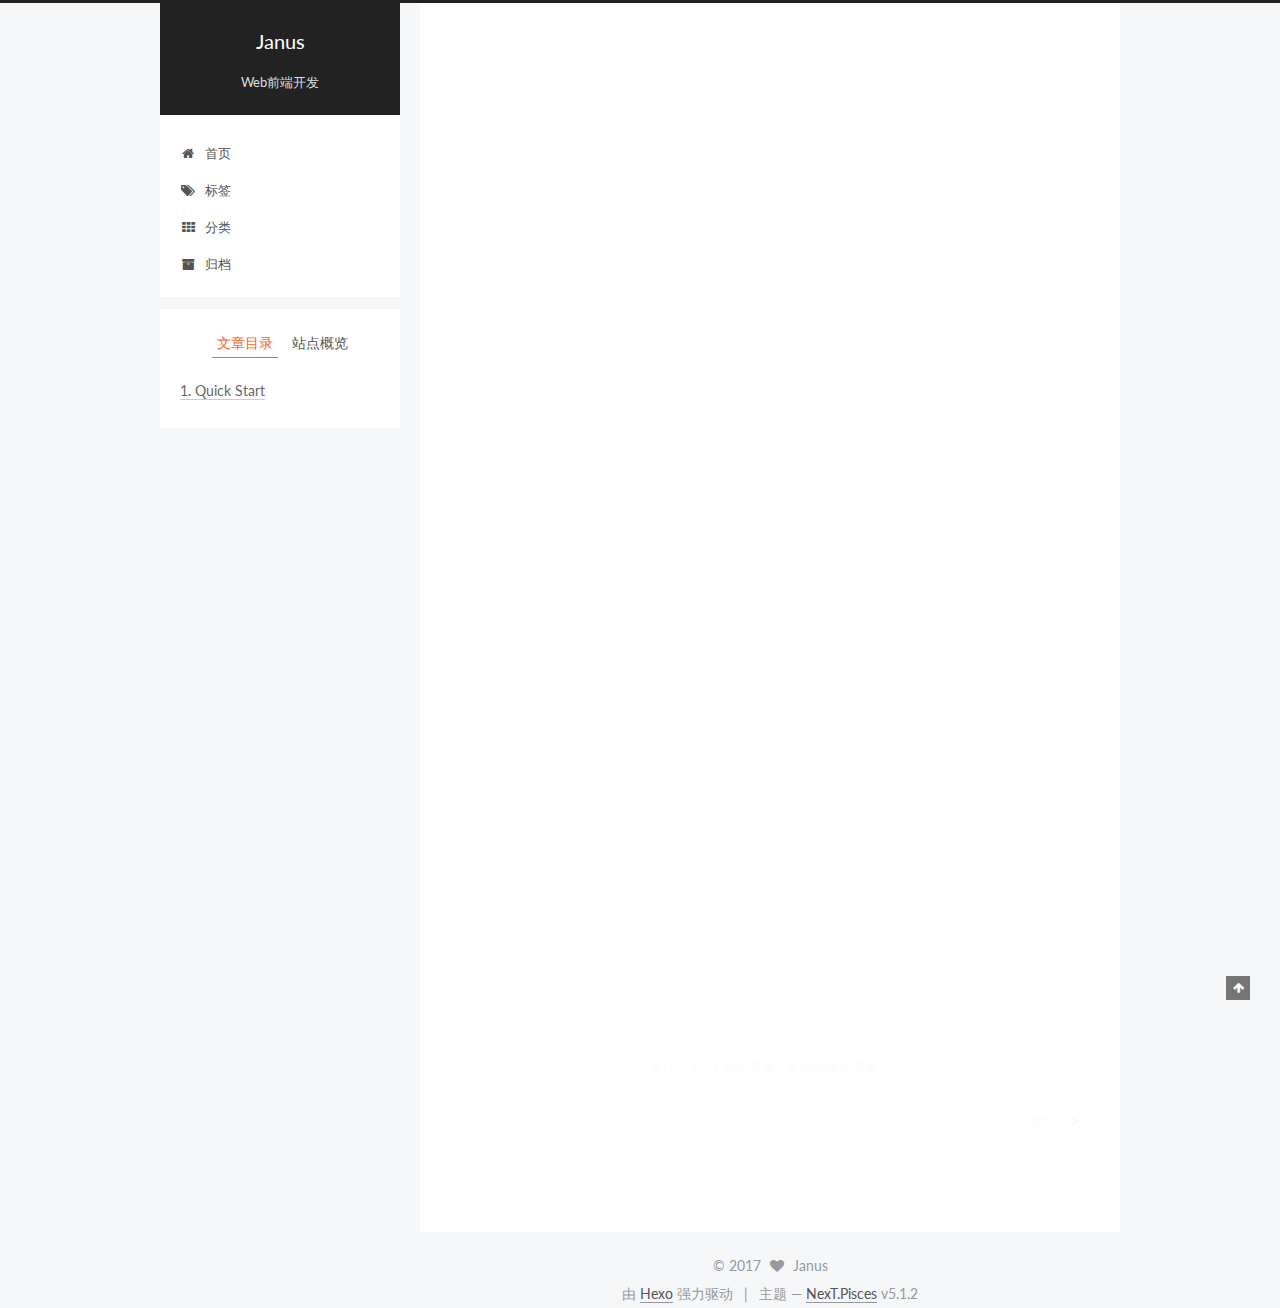
<file: 2017/08/30/hello-world/index.html>
<!DOCTYPE html>



  


<html class="theme-next pisces use-motion" lang="zh-Hans">
<head>
  <meta charset="UTF-8"/>
<meta http-equiv="X-UA-Compatible" content="IE=edge" />
<meta name="viewport" content="width=device-width, initial-scale=1, maximum-scale=1"/>
<meta name="theme-color" content="#222">









<meta http-equiv="Cache-Control" content="no-transform" />
<meta http-equiv="Cache-Control" content="no-siteapp" />
















  
  
  <link href="/lib/fancybox/source/jquery.fancybox.css?v=2.1.5" rel="stylesheet" type="text/css" />




  
  
  
  

  
    
    
  

  

  

  

  

  
    
    
    <link href="//fonts.googleapis.com/css?family=Lato:300,300italic,400,400italic,700,700italic&subset=latin,latin-ext" rel="stylesheet" type="text/css">
  






<link href="/lib/font-awesome/css/font-awesome.min.css?v=4.6.2" rel="stylesheet" type="text/css" />

<link href="/css/main.css?v=5.1.2" rel="stylesheet" type="text/css" />


  <meta name="keywords" content="H5C3,Web开发,前端移动开发," />








  <link rel="shortcut icon" type="image/x-icon" href="/favicon.ico?v=5.1.2" />






<meta name="description" content="Welcome to Hexo! This is your very first post. Check documentation for more info. If you get any problems when using Hexo, you can find the answer in troubleshooting or you can ask me on GitHub. Quick">
<meta name="keywords" content="H5C3,Web开发,前端移动开发">
<meta property="og:type" content="article">
<meta property="og:title" content="Hello World">
<meta property="og:url" content="http://yoursite.com/2017/08/30/hello-world/index.html">
<meta property="og:site_name" content="Janus">
<meta property="og:description" content="Welcome to Hexo! This is your very first post. Check documentation for more info. If you get any problems when using Hexo, you can find the answer in troubleshooting or you can ask me on GitHub. Quick">
<meta property="og:locale" content="zh-Hans">
<meta property="og:updated_time" content="2017-08-30T16:23:42.452Z">
<meta name="twitter:card" content="summary">
<meta name="twitter:title" content="Hello World">
<meta name="twitter:description" content="Welcome to Hexo! This is your very first post. Check documentation for more info. If you get any problems when using Hexo, you can find the answer in troubleshooting or you can ask me on GitHub. Quick">



<script type="text/javascript" id="hexo.configurations">
  var NexT = window.NexT || {};
  var CONFIG = {
    root: '/',
    scheme: 'Pisces',
    version: '5.1.2',
    sidebar: {"position":"left","display":"post","offset":12,"offset_float":12,"b2t":false,"scrollpercent":false,"onmobile":false},
    fancybox: true,
    tabs: true,
    motion: {"enable":true,"async":false,"transition":{"post_block":"fadeIn","post_header":"slideDownIn","post_body":"slideDownIn","coll_header":"slideLeftIn"}},
    duoshuo: {
      userId: '0',
      author: '博主'
    },
    algolia: {
      applicationID: '',
      apiKey: '',
      indexName: '',
      hits: {"per_page":10},
      labels: {"input_placeholder":"Search for Posts","hits_empty":"We didn't find any results for the search: ${query}","hits_stats":"${hits} results found in ${time} ms"}
    }
  };
</script>



  <link rel="canonical" href="http://yoursite.com/2017/08/30/hello-world/"/>





  <title>Hello World | Janus</title>
  








</head>

<body itemscope itemtype="http://schema.org/WebPage" lang="zh-Hans">

  
  
    
  

  <div class="container sidebar-position-left page-post-detail">
    <div class="headband"></div>

    <header id="header" class="header" itemscope itemtype="http://schema.org/WPHeader">
      <div class="header-inner"><div class="site-brand-wrapper">
  <div class="site-meta ">
    

    <div class="custom-logo-site-title">
      <a href="/"  class="brand" rel="start">
        <span class="logo-line-before"><i></i></span>
        <span class="site-title">Janus</span>
        <span class="logo-line-after"><i></i></span>
      </a>
    </div>
      
        <p class="site-subtitle">Web前端开发</p>
      
  </div>

  <div class="site-nav-toggle">
    <button>
      <span class="btn-bar"></span>
      <span class="btn-bar"></span>
      <span class="btn-bar"></span>
    </button>
  </div>
</div>

<nav class="site-nav">
  

  
    <ul id="menu" class="menu">
      
        
        <li class="menu-item menu-item-home">
          <a href="/" rel="section">
            
              <i class="menu-item-icon fa fa-fw fa-home"></i> <br />
            
            首页
          </a>
        </li>
      
        
        <li class="menu-item menu-item-tags">
          <a href="/tags/" rel="section">
            
              <i class="menu-item-icon fa fa-fw fa-tags"></i> <br />
            
            标签
          </a>
        </li>
      
        
        <li class="menu-item menu-item-categories">
          <a href="/categories/" rel="section">
            
              <i class="menu-item-icon fa fa-fw fa-th"></i> <br />
            
            分类
          </a>
        </li>
      
        
        <li class="menu-item menu-item-archives">
          <a href="/archives/" rel="section">
            
              <i class="menu-item-icon fa fa-fw fa-archive"></i> <br />
            
            归档
          </a>
        </li>
      

      
    </ul>
  

  
</nav>



 </div>
    </header>

    <main id="main" class="main">
      <div class="main-inner">
        <div class="content-wrap">
          <div id="content" class="content">
            

  <div id="posts" class="posts-expand">
    

  

  
  
  

  <article class="post post-type-normal" itemscope itemtype="http://schema.org/Article">
  
  
  
  <div class="post-block">
    <link itemprop="mainEntityOfPage" href="http://yoursite.com/2017/08/30/hello-world/">

    <span hidden itemprop="author" itemscope itemtype="http://schema.org/Person">
      <meta itemprop="name" content="Janus">
      <meta itemprop="description" content="">
      <meta itemprop="image" content="/images/avatar.gif">
    </span>

    <span hidden itemprop="publisher" itemscope itemtype="http://schema.org/Organization">
      <meta itemprop="name" content="Janus">
    </span>

    
      <header class="post-header">

        
        
          <h1 class="post-title" itemprop="name headline">Hello World</h1>
        

        <div class="post-meta">
          <span class="post-time">
            
              <span class="post-meta-item-icon">
                <i class="fa fa-calendar-o"></i>
              </span>
              
                <span class="post-meta-item-text">发表于</span>
              
              <time title="创建于" itemprop="dateCreated datePublished" datetime="2017-08-30T22:37:42+08:00">
                2017-08-30
              </time>
            

            

            
          </span>

          
            <span class="post-category" >
            
              <span class="post-meta-divider">|</span>
            
              <span class="post-meta-item-icon">
                <i class="fa fa-folder-o"></i>
              </span>
              
                <span class="post-meta-item-text">分类于</span>
              
              
                <span itemprop="about" itemscope itemtype="http://schema.org/Thing">
                  <a href="/categories/welcome/" itemprop="url" rel="index">
                    <span itemprop="name">welcome</span>
                  </a>
                </span>

                
                
              
            </span>
          

          
            
          

          
          

          

          

          

        </div>
      </header>
    

    
    
    
    <div class="post-body" itemprop="articleBody">

      
      

      
        <p>Welcome to <a href="https://hexo.io/" target="_blank" rel="external">Hexo</a>! This is your very first post. Check <a href="https://hexo.io/docs/" target="_blank" rel="external">documentation</a> for more info. If you get any problems when using Hexo, you can find the answer in <a href="https://hexo.io/docs/troubleshooting.html" target="_blank" rel="external">troubleshooting</a> or you can ask me on <a href="https://github.com/hexojs/hexo/issues" target="_blank" rel="external">GitHub</a>.</p>
<h2 id="Quick-Start"><a href="#Quick-Start" class="headerlink" title="Quick Start"></a>Quick Start</h2><h3 id="Create-a-new-post"><a href="#Create-a-new-post" class="headerlink" title="Create a new post"></a>Create a new post</h3><figure class="highlight bash"><table><tr><td class="gutter"><pre><div class="line">1</div></pre></td><td class="code"><pre><div class="line">$ hexo new <span class="string">"My New Post"</span></div></pre></td></tr></table></figure>
<p>More info: <a href="https://hexo.io/docs/writing.html" target="_blank" rel="external">Writing</a></p>
<h3 id="Run-server"><a href="#Run-server" class="headerlink" title="Run server"></a>Run server</h3><figure class="highlight bash"><table><tr><td class="gutter"><pre><div class="line">1</div></pre></td><td class="code"><pre><div class="line">$ hexo server</div></pre></td></tr></table></figure>
<p>More info: <a href="https://hexo.io/docs/server.html" target="_blank" rel="external">Server</a></p>
<h3 id="Generate-static-files"><a href="#Generate-static-files" class="headerlink" title="Generate static files"></a>Generate static files</h3><figure class="highlight bash"><table><tr><td class="gutter"><pre><div class="line">1</div></pre></td><td class="code"><pre><div class="line">$ hexo generate</div></pre></td></tr></table></figure>
<p>More info: <a href="https://hexo.io/docs/generating.html" target="_blank" rel="external">Generating</a></p>
<h3 id="Deploy-to-remote-sites"><a href="#Deploy-to-remote-sites" class="headerlink" title="Deploy to remote sites"></a>Deploy to remote sites</h3><figure class="highlight bash"><table><tr><td class="gutter"><pre><div class="line">1</div></pre></td><td class="code"><pre><div class="line">$ hexo deploy</div></pre></td></tr></table></figure>
<p>More info: <a href="https://hexo.io/docs/deployment.html" target="_blank" rel="external">Deployment</a></p>

      
    </div>
    
    
    

    

    

    

    <footer class="post-footer">
      
        <div class="post-tags">
          
            <a href="/tags/H5C3/" rel="tag"># H5C3</a>
          
            <a href="/tags/Web开发/" rel="tag"># Web开发</a>
          
            <a href="/tags/前端移动开发/" rel="tag"># 前端移动开发</a>
          
        </div>
      

      
      
      

      
        <div class="post-nav">
          <div class="post-nav-next post-nav-item">
            
          </div>

          <span class="post-nav-divider"></span>

          <div class="post-nav-prev post-nav-item">
            
              <a href="/2017/08/31/welcome/" rel="prev" title="posts">
                posts <i class="fa fa-chevron-right"></i>
              </a>
            
          </div>
        </div>
      

      
      
    </footer>
  </div>
  
  
  
  </article>



    <div class="post-spread">
      
    </div>
  </div>


          </div>
          


          
  <div class="comments" id="comments">
    
  </div>


        </div>
        
          
  
  <div class="sidebar-toggle">
    <div class="sidebar-toggle-line-wrap">
      <span class="sidebar-toggle-line sidebar-toggle-line-first"></span>
      <span class="sidebar-toggle-line sidebar-toggle-line-middle"></span>
      <span class="sidebar-toggle-line sidebar-toggle-line-last"></span>
    </div>
  </div>

  <aside id="sidebar" class="sidebar">
    
    <div class="sidebar-inner">

      

      
        <ul class="sidebar-nav motion-element">
          <li class="sidebar-nav-toc sidebar-nav-active" data-target="post-toc-wrap" >
            文章目录
          </li>
          <li class="sidebar-nav-overview" data-target="site-overview">
            站点概览
          </li>
        </ul>
      

      <section class="site-overview sidebar-panel">
        <div class="site-author motion-element" itemprop="author" itemscope itemtype="http://schema.org/Person">
          
            <p class="site-author-name" itemprop="name">Janus</p>
            <p class="site-description motion-element" itemprop="description">互联网/IT从业者</p>
        </div>

        <nav class="site-state motion-element">

          
            <div class="site-state-item site-state-posts">
            
              <a href="/archives/">
            
                <span class="site-state-item-count">2</span>
                <span class="site-state-item-name">日志</span>
              </a>
            </div>
          

          
            
            
            <div class="site-state-item site-state-categories">
              <a href="/categories/index.html">
                <span class="site-state-item-count">2</span>
                <span class="site-state-item-name">分类</span>
              </a>
            </div>
          

          
            
            
            <div class="site-state-item site-state-tags">
              <a href="/tags/index.html">
                <span class="site-state-item-count">4</span>
                <span class="site-state-item-name">标签</span>
              </a>
            </div>
          

        </nav>

        

        <div class="links-of-author motion-element">
          
        </div>

        
        

        
        

        


      </section>

      
      <!--noindex-->
        <section class="post-toc-wrap motion-element sidebar-panel sidebar-panel-active">
          <div class="post-toc">

            
              
            

            
              <div class="post-toc-content"><ol class="nav"><li class="nav-item nav-level-2"><a class="nav-link" href="#Quick-Start"><span class="nav-number">1.</span> <span class="nav-text">Quick Start</span></a><ol class="nav-child"><li class="nav-item nav-level-3"><a class="nav-link" href="#Create-a-new-post"><span class="nav-number">1.1.</span> <span class="nav-text">Create a new post</span></a></li><li class="nav-item nav-level-3"><a class="nav-link" href="#Run-server"><span class="nav-number">1.2.</span> <span class="nav-text">Run server</span></a></li><li class="nav-item nav-level-3"><a class="nav-link" href="#Generate-static-files"><span class="nav-number">1.3.</span> <span class="nav-text">Generate static files</span></a></li><li class="nav-item nav-level-3"><a class="nav-link" href="#Deploy-to-remote-sites"><span class="nav-number">1.4.</span> <span class="nav-text">Deploy to remote sites</span></a></li></ol></li></ol></div>
            

          </div>
        </section>
      <!--/noindex-->
      

      

    </div>
  </aside>


        
      </div>
    </main>

    <footer id="footer" class="footer">
      <div class="footer-inner">
        <div class="copyright" >
  
  &copy; 
  <span itemprop="copyrightYear">2017</span>
  <span class="with-love">
    <i class="fa fa-heart"></i>
  </span>
  <span class="author" itemprop="copyrightHolder">Janus</span>

  
</div>


  <div class="powered-by">由 <a class="theme-link" href="https://hexo.io">Hexo</a> 强力驱动</div>

  <span class="post-meta-divider">|</span>

  <div class="theme-info">主题 &mdash; <a class="theme-link" href="https://github.com/iissnan/hexo-theme-next">NexT.Pisces</a> v5.1.2</div>


        







        
      </div>
    </footer>

    
      <div class="back-to-top">
        <i class="fa fa-arrow-up"></i>
        
      </div>
    

  </div>

  

<script type="text/javascript">
  if (Object.prototype.toString.call(window.Promise) !== '[object Function]') {
    window.Promise = null;
  }
</script>









  












  
  <script type="text/javascript" src="/lib/jquery/index.js?v=2.1.3"></script>

  
  <script type="text/javascript" src="/lib/fastclick/lib/fastclick.min.js?v=1.0.6"></script>

  
  <script type="text/javascript" src="/lib/jquery_lazyload/jquery.lazyload.js?v=1.9.7"></script>

  
  <script type="text/javascript" src="/lib/velocity/velocity.min.js?v=1.2.1"></script>

  
  <script type="text/javascript" src="/lib/velocity/velocity.ui.min.js?v=1.2.1"></script>

  
  <script type="text/javascript" src="/lib/fancybox/source/jquery.fancybox.pack.js?v=2.1.5"></script>


  


  <script type="text/javascript" src="/js/src/utils.js?v=5.1.2"></script>

  <script type="text/javascript" src="/js/src/motion.js?v=5.1.2"></script>



  
  


  <script type="text/javascript" src="/js/src/affix.js?v=5.1.2"></script>

  <script type="text/javascript" src="/js/src/schemes/pisces.js?v=5.1.2"></script>



  <script type="text/javascript" src="/js/src/scrollspy.js?v=5.1.2"></script>
<script type="text/javascript" src="/js/src/post-details.js?v=5.1.2"></script>


  
  <script type="text/javascript" src="/js/src/scrollspy.js?v=5.1.2"></script>
<script type="text/javascript" src="/js/src/post-details.js?v=5.1.2"></script>



  


  <script type="text/javascript" src="/js/src/bootstrap.js?v=5.1.2"></script>



  


  




	





  





  








  





  

  

  

  

  

  

</body>
</html>
</file>
<file: css/main.css>
/* normalize.css v3.0.2 | MIT License | git.io/normalize */
html {
  font-family: sans-serif; /* 1 */
  -ms-text-size-adjust: 100%; /* 2 */
  -webkit-text-size-adjust: 100%; /* 2 */
}
body {
  margin: 0;
}
article,
aside,
details,
figcaption,
figure,
footer,
header,
hgroup,
main,
menu,
nav,
section,
summary {
  display: block;
}
audio,
canvas,
progress,
video {
  display: inline-block; /* 1 */
  vertical-align: baseline; /* 2 */
}
audio:not([controls]) {
  display: none;
  height: 0;
}
[hidden],
template {
  display: none;
}
a {
  background-color: transparent;
}
a:active,
a:hover {
  outline: 0;
}
abbr[title] {
  border-bottom: 1px dotted;
}
b,
strong {
  font-weight: bold;
}
dfn {
  font-style: italic;
}
h1 {
  font-size: 2em;
  margin: 0.67em 0;
}
mark {
  background: #ff0;
  color: #000;
}
small {
  font-size: 80%;
}
sub,
sup {
  font-size: 75%;
  line-height: 0;
  position: relative;
  vertical-align: baseline;
}
sup {
  top: -0.5em;
}
sub {
  bottom: -0.25em;
}
img {
  border: 0;
}
svg:not(:root) {
  overflow: hidden;
}
figure {
  margin: 1em 40px;
}
hr {
  -moz-box-sizing: content-box;
  box-sizing: content-box;
  height: 0;
}
pre {
  overflow: auto;
}
code,
kbd,
pre,
samp {
  font-family: monospace, monospace;
  font-size: 1em;
}
button,
input,
optgroup,
select,
textarea {
  color: inherit; /* 1 */
  font: inherit; /* 2 */
  margin: 0; /* 3 */
}
button {
  overflow: visible;
}
button,
select {
  text-transform: none;
}
button,
html input[type="button"],
input[type="reset"],
input[type="submit"] {
  -webkit-appearance: button; /* 2 */
  cursor: pointer; /* 3 */
}
button[disabled],
html input[disabled] {
  cursor: default;
}
button::-moz-focus-inner,
input::-moz-focus-inner {
  border: 0;
  padding: 0;
}
input {
  line-height: normal;
}
input[type="checkbox"],
input[type="radio"] {
  box-sizing: border-box; /* 1 */
  padding: 0; /* 2 */
}
input[type="number"]::-webkit-inner-spin-button,
input[type="number"]::-webkit-outer-spin-button {
  height: auto;
}
input[type="search"] {
  -webkit-appearance: textfield; /* 1 */
  -moz-box-sizing: content-box;
  -webkit-box-sizing: content-box; /* 2 */
  box-sizing: content-box;
}
input[type="search"]::-webkit-search-cancel-button,
input[type="search"]::-webkit-search-decoration {
  -webkit-appearance: none;
}
fieldset {
  border: 1px solid #c0c0c0;
  margin: 0 2px;
  padding: 0.35em 0.625em 0.75em;
}
legend {
  border: 0; /* 1 */
  padding: 0; /* 2 */
}
textarea {
  overflow: auto;
}
optgroup {
  font-weight: bold;
}
table {
  border-collapse: collapse;
  border-spacing: 0;
}
td,
th {
  padding: 0;
}
::selection {
  background: #262a30;
  color: #fff;
}
body {
  position: relative;
  font-family: 'Lato', "PingFang SC", "Microsoft YaHei", sans-serif;
  font-size: 14px;
  line-height: 2;
  color: #555;
  background: #f5f7f9;
}
@media (max-width: 767px) {
  body {
    padding-right: 0 !important;
  }
}
@media (min-width: 768px) and (max-width: 991px) {
  body {
    padding-right: 0 !important;
  }
}
@media (min-width: 1600px) {
  body {
    font-size: 16px;
  }
}
h1,
h2,
h3,
h4,
h5,
h6 {
  margin: 0;
  padding: 0;
  font-weight: bold;
  line-height: 1.5;
  font-family: 'Lato', "PingFang SC", "Microsoft YaHei", sans-serif;
}
h2,
h3,
h4,
h5,
h6 {
  margin: 20px 0 15px;
}
h1 {
  font-size: 22px;
}
@media (max-width: 767px) {
  h1 {
    font-size: 18px;
  }
}
h2 {
  font-size: 20px;
}
@media (max-width: 767px) {
  h2 {
    font-size: 16px;
  }
}
h3 {
  font-size: 18px;
}
@media (max-width: 767px) {
  h3 {
    font-size: 14px;
  }
}
h4 {
  font-size: 16px;
}
@media (max-width: 767px) {
  h4 {
    font-size: 12px;
  }
}
h5 {
  font-size: 14px;
}
@media (max-width: 767px) {
  h5 {
    font-size: 10px;
  }
}
h6 {
  font-size: 12px;
}
@media (max-width: 767px) {
  h6 {
    font-size: 8px;
  }
}
p {
  margin: 0 0 20px 0;
}
a {
  color: #555;
  text-decoration: none;
  outline: none;
  border-bottom: 1px solid #999;
  word-wrap: break-word;
}
a:hover {
  color: #222;
  border-bottom-color: #222;
}
blockquote {
  margin: 0;
  padding: 0;
}
img {
  display: block;
  margin: auto;
  max-width: 100%;
  height: auto;
}
hr {
  margin: 40px 0;
  height: 3px;
  border: none;
  background-color: #ddd;
  background-image: repeating-linear-gradient(-45deg, #fff, #fff 4px, transparent 4px, transparent 8px);
}
blockquote {
  padding: 0 15px;
  color: #666;
  border-left: 4px solid #ddd;
}
blockquote cite::before {
  content: "-";
  padding: 0 5px;
}
dt {
  font-weight: 700;
}
dd {
  margin: 0;
  padding: 0;
}
kbd {
  border: 1px solid #ccc;
  border-radius: 0.2em;
  box-shadow: 0.1em 0.1em 0.2em rgba(0,0,0,0.1);
  background-color: #f9f9f9;
  font-family: inherit;
  background-image: -webkit-linear-gradient(top, #eee, #fff, #eee);
  padding: 0.1em 0.3em;
  white-space: nowrap;
}
.text-left {
  text-align: left;
}
.text-center {
  text-align: center;
}
.text-right {
  text-align: right;
}
.text-justify {
  text-align: justify;
}
.text-nowrap {
  white-space: nowrap;
}
.text-lowercase {
  text-transform: lowercase;
}
.text-uppercase {
  text-transform: uppercase;
}
.text-capitalize {
  text-transform: capitalize;
}
.center-block {
  display: block;
  margin-left: auto;
  margin-right: auto;
}
.clearfix:before,
.clearfix:after {
  content: " ";
  display: table;
}
.clearfix:after {
  clear: both;
}
.pullquote {
  width: 45%;
}
.pullquote.left {
  float: left;
  margin-left: 5px;
  margin-right: 10px;
}
.pullquote.right {
  float: right;
  margin-left: 10px;
  margin-right: 5px;
}
.affix.affix.affix {
  position: fixed;
}
.translation {
  margin-top: -20px;
  font-size: 14px;
  color: #999;
}
.scrollbar-measure {
  width: 100px;
  height: 100px;
  overflow: scroll;
  position: absolute;
  top: -9999px;
}
.use-motion .motion-element {
  opacity: 0;
}
table {
  margin: 20px 0;
  width: 100%;
  border-collapse: collapse;
  border-spacing: 0;
  border: 1px solid #ddd;
  font-size: 14px;
  table-layout: fixed;
  word-wrap: break-all;
}
table>tbody>tr:nth-of-type(odd) {
  background-color: #f9f9f9;
}
table>tbody>tr:hover {
  background-color: #f5f5f5;
}
caption,
th,
td {
  padding: 8px;
  text-align: left;
  vertical-align: middle;
  font-weight: normal;
}
th,
td {
  border-bottom: 3px solid #ddd;
  border-right: 1px solid #eee;
}
th {
  padding-bottom: 10px;
  font-weight: 700;
}
td {
  border-bottom-width: 1px;
}
html,
body {
  height: 100%;
}
.container {
  position: relative;
  min-height: 100%;
}
.header-inner {
  margin: 0 auto;
  padding: 100px 0 70px;
  width: 700px;
}
@media (min-width: 1600px) {
  .container .header-inner {
    width: 900px;
  }
}
.main-inner {
  margin: 0 auto;
  width: 700px;
}
@media (min-width: 1600px) {
  .container .main-inner {
    width: 900px;
  }
}
.footer {
  width: 100%;
  min-height: 50px;
}
.footer-inner {
  box-sizing: border-box;
  margin: 20px auto;
  width: 700px;
}
@media (min-width: 1600px) {
  .container .footer-inner {
    width: 900px;
  }
}
pre,
.highlight {
  overflow: auto;
  margin: 20px 0;
  padding: 0;
  font-size: 13px;
  color: #4d4d4c;
  background: #f7f7f7;
  line-height: 1.6;
}
pre,
code {
  font-family: consolas, Menlo, "PingFang SC", "Microsoft YaHei", monospace;
}
code {
  padding: 2px 4px;
  word-wrap: break-word;
  color: #555;
  background: #eee;
  border-radius: 3px;
  font-size: 13px;
}
pre code {
  padding: 0;
  color: #4d4d4c;
  background: none;
  text-shadow: none;
}
.highlight {
  border-radius: 1px;
}
.highlight pre {
  border: none;
  margin: 0;
  padding: 10px 0;
}
.highlight table {
  margin: 0;
  width: auto;
  border: none;
}
.highlight td {
  border: none;
  padding: 0;
}
.highlight figcaption {
  font-size: 1em;
  color: #4d4d4c;
  line-height: 1em;
  margin-bottom: 1em;
}
.highlight figcaption:before,
.highlight figcaption:after {
  content: " ";
  display: table;
}
.highlight figcaption:after {
  clear: both;
}
.highlight figcaption a {
  float: right;
  color: #4d4d4c;
}
.highlight figcaption a:hover {
  border-bottom-color: #4d4d4c;
}
.highlight .gutter pre {
  padding-left: 10px;
  padding-right: 10px;
  color: #869194;
  text-align: right;
  background-color: #eff2f3;
}
.highlight .code pre {
  width: 100%;
  padding-left: 10px;
  padding-right: 10px;
  background-color: #f7f7f7;
}
.highlight .line {
  height: 20px;
}
.gutter {
  -webkit-user-select: none;
  -moz-user-select: none;
  -ms-user-select: none;
  user-select: none;
}
.gist table {
  width: auto;
}
.gist table td {
  border: none;
}
pre .deletion {
  background: #fdd;
}
pre .addition {
  background: #dfd;
}
pre .meta {
  color: #8959a8;
}
pre .comment {
  color: #8e908c;
}
pre .variable,
pre .attribute,
pre .tag,
pre .regexp,
pre .ruby .constant,
pre .xml .tag .title,
pre .xml .pi,
pre .xml .doctype,
pre .html .doctype,
pre .css .id,
pre .css .class,
pre .css .pseudo {
  color: #c82829;
}
pre .number,
pre .preprocessor,
pre .built_in,
pre .literal,
pre .params,
pre .constant,
pre .command {
  color: #f5871f;
}
pre .ruby .class .title,
pre .css .rules .attribute,
pre .string,
pre .value,
pre .inheritance,
pre .header,
pre .ruby .symbol,
pre .xml .cdata,
pre .special,
pre .number,
pre .formula {
  color: #718c00;
}
pre .title,
pre .css .hexcolor {
  color: #3e999f;
}
pre .function,
pre .python .decorator,
pre .python .title,
pre .ruby .function .title,
pre .ruby .title .keyword,
pre .perl .sub,
pre .javascript .title,
pre .coffeescript .title {
  color: #4271ae;
}
pre .keyword,
pre .javascript .function {
  color: #8959a8;
}
.full-image.full-image.full-image {
  border: none;
  max-width: 100%;
  width: auto;
  margin: 20px auto;
}
@media (min-width: 992px) {
  .full-image.full-image.full-image {
    max-width: none;
    width: 118%;
    margin: 0 -9%;
  }
}
.blockquote-center,
.page-home .post-type-quote blockquote,
.page-post-detail .post-type-quote blockquote {
  position: relative;
  margin: 40px 0;
  padding: 0;
  border-left: none;
  text-align: center;
}
.blockquote-center::before,
.page-home .post-type-quote blockquote::before,
.page-post-detail .post-type-quote blockquote::before,
.blockquote-center::after,
.page-home .post-type-quote blockquote::after,
.page-post-detail .post-type-quote blockquote::after {
  position: absolute;
  content: ' ';
  display: block;
  width: 100%;
  height: 24px;
  opacity: 0.2;
  background-repeat: no-repeat;
  background-position: 0 -6px;
  background-size: 22px 22px;
}
.blockquote-center::before,
.page-home .post-type-quote blockquote::before,
.page-post-detail .post-type-quote blockquote::before {
  top: -20px;
  background-image: url("../images/quote-l.svg");
  border-top: 1px solid #ccc;
}
.blockquote-center::after,
.page-home .post-type-quote blockquote::after,
.page-post-detail .post-type-quote blockquote::after {
  bottom: -20px;
  background-image: url("../images/quote-r.svg");
  border-bottom: 1px solid #ccc;
  background-position: 100% 8px;
}
.blockquote-center p,
.page-home .post-type-quote blockquote p,
.page-post-detail .post-type-quote blockquote p,
.blockquote-center div,
.page-home .post-type-quote blockquote div,
.page-post-detail .post-type-quote blockquote div {
  text-align: center;
}
.post .post-body .group-picture img {
  box-sizing: border-box;
  padding: 0 3px;
  border: none;
}
.post .group-picture-row {
  overflow: hidden;
  margin-top: 6px;
}
.post .group-picture-row:first-child {
  margin-top: 0;
}
.post .group-picture-column {
  float: left;
}
.page-post-detail .post-body .group-picture-column {
  float: none;
  margin-top: 10px;
  width: auto !important;
}
.page-post-detail .post-body .group-picture-column img {
  margin: 0 auto;
}
.page-archive .group-picture-container {
  overflow: hidden;
}
.page-archive .group-picture-row {
  float: left;
}
.page-archive .group-picture-row:first-child {
  margin-top: 6px;
}
.page-archive .group-picture-column {
  max-width: 150px;
  max-height: 150px;
}
.post-body .note {
  position: relative;
  padding: 15px;
  margin-bottom: 20px;
  border: 1px solid #eee;
  border-left-width: 5px;
  border-radius: 3px;
}
.post-body .note h2,
.post-body .note h3,
.post-body .note h4,
.post-body .note h5,
.post-body .note h6 {
  margin-top: 0;
  margin-bottom: 0;
  border-bottom: initial;
  padding-top: 0 !important;
}
.post-body .note p:first-child,
.post-body .note ul:first-child,
.post-body .note ol:first-child,
.post-body .note table:first-child,
.post-body .note pre:first-child,
.post-body .note blockquote:first-child {
  margin-top: 0;
}
.post-body .note p:last-child,
.post-body .note ul:last-child,
.post-body .note ol:last-child,
.post-body .note table:last-child,
.post-body .note pre:last-child,
.post-body .note blockquote:last-child {
  margin-bottom: 0;
}
.post-body .note.default {
  border-left-color: #777;
}
.post-body .note.default h2,
.post-body .note.default h3,
.post-body .note.default h4,
.post-body .note.default h5,
.post-body .note.default h6 {
  color: #777;
}
.post-body .note.primary {
  border-left-color: #6f42c1;
}
.post-body .note.primary h2,
.post-body .note.primary h3,
.post-body .note.primary h4,
.post-body .note.primary h5,
.post-body .note.primary h6 {
  color: #6f42c1;
}
.post-body .note.info {
  border-left-color: #428bca;
}
.post-body .note.info h2,
.post-body .note.info h3,
.post-body .note.info h4,
.post-body .note.info h5,
.post-body .note.info h6 {
  color: #428bca;
}
.post-body .note.success {
  border-left-color: #5cb85c;
}
.post-body .note.success h2,
.post-body .note.success h3,
.post-body .note.success h4,
.post-body .note.success h5,
.post-body .note.success h6 {
  color: #5cb85c;
}
.post-body .note.warning {
  border-left-color: #f0ad4e;
}
.post-body .note.warning h2,
.post-body .note.warning h3,
.post-body .note.warning h4,
.post-body .note.warning h5,
.post-body .note.warning h6 {
  color: #f0ad4e;
}
.post-body .note.danger {
  border-left-color: #d9534f;
}
.post-body .note.danger h2,
.post-body .note.danger h3,
.post-body .note.danger h4,
.post-body .note.danger h5,
.post-body .note.danger h6 {
  color: #d9534f;
}
.post-body .label {
  display: inline;
  padding: 0 2px;
  white-space: nowrap;
}
.post-body .label.default {
  background-color: #f0f0f0;
}
.post-body .label.primary {
  background-color: #efe6f7;
}
.post-body .label.info {
  background-color: #e5f2f8;
}
.post-body .label.success {
  background-color: #e7f4e9;
}
.post-body .label.warning {
  background-color: #fcf6e1;
}
.post-body .label.danger {
  background-color: #fae8eb;
}
.post-body .tabs {
  position: relative;
  display: block;
  margin-bottom: 20px;
  padding-top: 10px;
}
.post-body .tabs ul.nav-tabs {
  margin: 0;
  padding: 0;
  display: flex;
  margin-bottom: -1px;
}
@media (max-width: 413px) {
  .post-body .tabs ul.nav-tabs {
    display: block;
    margin-bottom: 5px;
  }
}
.post-body .tabs ul.nav-tabs li.tab {
  list-style-type: none !important;
  margin: 0 0.25em 0 0;
  border-top: 3px solid transparent;
  border-left: 1px solid transparent;
  border-right: 1px solid transparent;
}
@media (max-width: 413px) {
  .post-body .tabs ul.nav-tabs li.tab {
    margin: initial;
    border-top: 1px solid transparent;
    border-left: 3px solid transparent;
    border-right: 1px solid transparent;
    border-bottom: 1px solid transparent;
  }
}
.post-body .tabs ul.nav-tabs li.tab a {
  outline: 0;
  border-bottom: initial;
  display: block;
  line-height: 1.8em;
  padding: 0.25em 0.75em;
  transition-duration: 0.2s;
  transition-timing-function: ease-out;
  transition-delay: 0s;
}
.post-body .tabs ul.nav-tabs li.tab a i {
  width: 1.285714285714286em;
}
.post-body .tabs ul.nav-tabs li.tab.active {
  border-top: 3px solid #fc6423;
  border-left: 1px solid #ddd;
  border-right: 1px solid #ddd;
  background-color: #fff;
}
@media (max-width: 413px) {
  .post-body .tabs ul.nav-tabs li.tab.active {
    border-top: 1px solid #ddd;
    border-left: 3px solid #fc6423;
    border-right: 1px solid #ddd;
    border-bottom: 1px solid #ddd;
  }
}
.post-body .tabs ul.nav-tabs li.tab.active a {
  cursor: default;
  color: #555;
}
.post-body .tabs .tab-content {
  background-color: #fff;
}
.post-body .tabs .tab-content .tab-pane {
  border: 1px solid #ddd;
  padding: 20px 20px 0 20px;
}
.post-body .tabs .tab-content .tab-pane:not(.active) {
  display: none !important;
}
.post-body .tabs .tab-content .tab-pane.active {
  display: block !important;
}
.btn {
  display: inline-block;
  padding: 0 20px;
  font-size: 14px;
  color: #fff;
  background: #222;
  border: 2px solid #555;
  text-decoration: none;
  border-radius: 0;
  transition-property: background-color;
  transition-duration: 0.2s;
  transition-timing-function: ease-in-out;
  transition-delay: 0s;
}
.btn:hover,
.post-button .btn:hover {
  border-color: #222;
  color: #fff;
  background: #222;
}
.btn-bar {
  display: block;
  width: 22px;
  height: 2px;
  background: #555;
  border-radius: 1px;
}
.btn-bar+.btn-bar {
  margin-top: 4px;
}
.pagination {
  margin: 120px 0 40px;
  text-align: center;
  border-top: 1px solid #eee;
}
.page-number-basic,
.pagination .prev,
.pagination .next,
.pagination .page-number,
.pagination .space {
  display: inline-block;
  position: relative;
  top: -1px;
  margin: 0 10px;
  padding: 0 10px;
  line-height: 30px;
}
@media (max-width: 767px) {
  .page-number-basic,
  .pagination .prev,
  .pagination .next,
  .pagination .page-number,
  .pagination .space {
    margin: 0 5px;
  }
}
.pagination .prev,
.pagination .next,
.pagination .page-number {
  border-bottom: 0;
  border-top: 1px solid #eee;
  transition-property: border-color;
  transition-duration: 0.2s;
  transition-timing-function: ease-in-out;
  transition-delay: 0s;
}
.pagination .prev:hover,
.pagination .next:hover,
.pagination .page-number:hover {
  border-top-color: #222;
}
.pagination .space {
  padding: 0;
  margin: 0;
}
.pagination .prev {
  margin-left: 0;
}
.pagination .next {
  margin-right: 0;
}
.pagination .page-number.current {
  color: #fff;
  background: #ccc;
  border-top-color: #ccc;
}
@media (max-width: 767px) {
  .pagination {
    border-top: none;
  }
  .pagination .prev,
  .pagination .next,
  .pagination .page-number {
    margin-bottom: 10px;
    border-top: 0;
    border-bottom: 1px solid #eee;
  }
  .pagination .prev:hover,
  .pagination .next:hover,
  .pagination .page-number:hover {
    border-bottom-color: #222;
  }
}
.comments {
  margin: 60px 20px 0;
}
.tag-cloud {
  text-align: center;
}
.tag-cloud a {
  display: inline-block;
  margin: 10px;
}
.back-to-top {
  box-sizing: border-box;
  position: fixed;
  bottom: -100px;
  right: 30px;
  z-index: 1050;
  padding: 0 6px;
  width: 24px;
  background: #222;
  font-size: 12px;
  opacity: 0.6;
  color: #fff;
  cursor: pointer;
  text-align: center;
  -webkit-transform: translateZ(0);
  transition-property: bottom;
  transition-duration: 0.2s;
  transition-timing-function: ease-in-out;
  transition-delay: 0s;
}
@media (min-width: 768px) and (max-width: 991px) {
  .back-to-top {
    display: none !important;
  }
}
@media (max-width: 767px) {
  .back-to-top {
    display: none !important;
  }
}
.back-to-top.back-to-top-on {
  bottom: 30px;
}
.header {
  background: transparent;
}
.header-inner {
  position: relative;
}
.headband {
  height: 3px;
  background: #222;
}
.site-meta {
  margin: 0;
  text-align: center;
}
@media (max-width: 767px) {
  .site-meta {
    text-align: center;
  }
}
.brand {
  position: relative;
  display: inline-block;
  padding: 0 40px;
  color: #fff;
  background: #222;
  border-bottom: none;
}
.brand:hover {
  color: #fff;
}
.logo {
  display: inline-block;
  margin-right: 5px;
  line-height: 36px;
  vertical-align: top;
}
.site-title {
  display: inline-block;
  vertical-align: top;
  line-height: 36px;
  font-size: 20px;
  font-weight: normal;
  font-family: 'Lato', "PingFang SC", "Microsoft YaHei", sans-serif;
}
.site-subtitle {
  margin-top: 10px;
  font-size: 13px;
  color: #ddd;
}
.use-motion .brand {
  opacity: 0;
}
.use-motion .logo,
.use-motion .site-title,
.use-motion .site-subtitle {
  opacity: 0;
  position: relative;
  top: -10px;
}
.site-nav-toggle {
  display: none;
  position: absolute;
  top: 10px;
  left: 10px;
}
@media (max-width: 767px) {
  .site-nav-toggle {
    display: block;
  }
}
.site-nav-toggle button {
  margin-top: 2px;
  padding: 9px 10px;
  background: transparent;
  border: none;
}
@media (max-width: 767px) {
  .site-nav {
    display: none;
    margin: 0 -10px;
    padding: 0 10px;
    clear: both;
    border-top: 1px solid #ddd;
  }
}
@media (min-width: 768px) and (max-width: 991px) {
  .site-nav {
    display: block !important;
  }
}
@media (min-width: 992px) {
  .site-nav {
    display: block !important;
  }
}
.menu {
  margin-top: 20px;
  padding-left: 0;
  text-align: center;
}
.menu .menu-item {
  display: inline-block;
  margin: 0 10px;
  list-style: none;
}
@media screen and (max-width: 767px) {
  .menu .menu-item {
    margin-top: 10px;
  }
}
.menu .menu-item a {
  display: block;
  font-size: 13px;
  line-height: inherit;
  border-bottom: 1px solid transparent;
  transition-property: border-color;
  transition-duration: 0.2s;
  transition-timing-function: ease-in-out;
  transition-delay: 0s;
}
.menu .menu-item a:hover,
.menu-item-active a {
  border-bottom-color: #222;
}
.menu .menu-item .fa {
  margin-right: 5px;
}
.use-motion .menu-item {
  opacity: 0;
}
.post-body {
  font-family: 'Lato', "PingFang SC", "Microsoft YaHei", sans-serif;
}
@media (max-width: 767px) {
  .post-body {
    word-break: break-word;
  }
}
.post-body .fancybox img {
  display: block !important;
  margin: 0 auto;
  cursor: pointer;
  cursor: zoom-in;
  cursor: -webkit-zoom-in;
}
.post-body .image-caption,
.post-body .figure .caption {
  margin: 10px auto 15px;
  text-align: center;
  font-size: 14px;
  color: #999;
  font-weight: bold;
  line-height: 1;
}
.post-sticky-flag {
  display: inline-block;
  font-size: 16px;
  -ms-transform: rotate(30deg);
  -webkit-transform: rotate(30deg);
  -moz-transform: rotate(30deg);
  -ms-transform: rotate(30deg);
  -o-transform: rotate(30deg);
  transform: rotate(30deg);
}
.use-motion .post-block {
  opacity: 0;
}
.use-motion .post-header {
  opacity: 0;
}
.use-motion .post-body {
  opacity: 0;
}
.use-motion .collection-title {
  opacity: 0;
}
.posts-expand {
  padding-top: 40px;
}
@media (max-width: 767px) {
  .posts-expand {
    margin: 0 20px;
  }
  .post-body pre {
    padding: 10px;
  }
  .post-body pre .gutter pre {
    padding-right: 10px;
  }
  .post-body .highlight {
    margin-left: 0px;
    margin-right: 0px;
    padding: 0;
  }
  .post-body .highlight .gutter pre {
    padding-right: 10px;
  }
}
@media (min-width: 992px) {
  .posts-expand .post-body {
    text-align: justify;
  }
}
.posts-expand .post-body h2,
.posts-expand .post-body h3,
.posts-expand .post-body h4,
.posts-expand .post-body h5,
.posts-expand .post-body h6 {
  padding-top: 10px;
}
.posts-expand .post-body h2 .header-anchor,
.posts-expand .post-body h3 .header-anchor,
.posts-expand .post-body h4 .header-anchor,
.posts-expand .post-body h5 .header-anchor,
.posts-expand .post-body h6 .header-anchor {
  float: right;
  margin-left: 10px;
  color: #ccc;
  border-bottom-style: none;
  visibility: hidden;
}
.posts-expand .post-body h2 .header-anchor:hover,
.posts-expand .post-body h3 .header-anchor:hover,
.posts-expand .post-body h4 .header-anchor:hover,
.posts-expand .post-body h5 .header-anchor:hover,
.posts-expand .post-body h6 .header-anchor:hover {
  color: inherit;
}
.posts-expand .post-body h2:hover .header-anchor,
.posts-expand .post-body h3:hover .header-anchor,
.posts-expand .post-body h4:hover .header-anchor,
.posts-expand .post-body h5:hover .header-anchor,
.posts-expand .post-body h6:hover .header-anchor {
  visibility: visible;
}
.posts-expand .post-body ul li {
  list-style: circle;
}
.posts-expand .post-body img {
  box-sizing: border-box;
  margin: auto;
  padding: 3px;
  border: 1px solid #ddd;
}
.posts-expand .fancybox img {
  margin: 0 auto;
}
@media (max-width: 767px) {
  .posts-collapse {
    margin: 0 20px;
  }
  .posts-collapse .post-title,
  .posts-collapse .post-meta {
    display: block;
    width: auto;
    text-align: left;
  }
}
.posts-collapse {
  position: relative;
  z-index: 1010;
  margin-left: 55px;
}
.posts-collapse::after {
  content: " ";
  position: absolute;
  top: 20px;
  left: 0;
  margin-left: -2px;
  width: 4px;
  height: 100%;
  background: #f5f5f5;
  z-index: -1;
}
@media (max-width: 767px) {
  .posts-collapse {
    margin: 0 20px;
  }
}
.posts-collapse .collection-title {
  position: relative;
  margin: 60px 0;
}
.posts-collapse .collection-title h1,
.posts-collapse .collection-title h2 {
  margin-left: 20px;
}
.posts-collapse .collection-title small {
  color: #bbb;
  margin-left: 5px;
}
.posts-collapse .collection-title::before {
  content: " ";
  position: absolute;
  left: 0;
  top: 50%;
  margin-left: -4px;
  margin-top: -4px;
  width: 8px;
  height: 8px;
  background: #bbb;
  border-radius: 50%;
}
.posts-collapse .post {
  margin: 30px 0;
}
.posts-collapse .post-header {
  position: relative;
  transition-duration: 0.2s;
  transition-timing-function: ease-in-out;
  transition-delay: 0s;
  transition-property: border;
  border-bottom: 1px dashed #ccc;
}
.posts-collapse .post-header::before {
  content: " ";
  position: absolute;
  left: 0;
  top: 12px;
  width: 6px;
  height: 6px;
  margin-left: -4px;
  background: #bbb;
  border-radius: 50%;
  border: 1px solid #fff;
  transition-duration: 0.2s;
  transition-timing-function: ease-in-out;
  transition-delay: 0s;
  transition-property: background;
}
.posts-collapse .post-header:hover {
  border-bottom-color: #666;
}
.posts-collapse .post-header:hover::before {
  background: #222;
}
.posts-collapse .post-meta {
  position: absolute;
  font-size: 12px;
  left: 20px;
  top: 5px;
}
.posts-collapse .post-comments-count {
  display: none;
}
.posts-collapse .post-title {
  margin-left: 60px;
  font-size: 16px;
  font-weight: normal;
  line-height: inherit;
}
.posts-collapse .post-title::after {
  margin-left: 3px;
  opacity: 0.6;
}
.posts-collapse .post-title a {
  color: #666;
  border-bottom: none;
}
.page-home .post-type-quote .post-header,
.page-post-detail .post-type-quote .post-header,
.page-home .post-type-quote .post-tags,
.page-post-detail .post-type-quote .post-tags {
  display: none;
}
.posts-expand .post-title {
  font-size: 26px;
  text-align: center;
  word-break: break-word;
  font-weight: 400;
}
@media (max-width: 767px) {
  .posts-expand .post-title {
    font-size: 22px;
  }
}
.posts-expand .post-title-link {
  display: inline-block;
  position: relative;
  color: #555;
  border-bottom: none;
  line-height: 1.2;
  vertical-align: top;
}
.posts-expand .post-title-link::before {
  content: "";
  position: absolute;
  width: 100%;
  height: 2px;
  bottom: 0;
  left: 0;
  background-color: #000;
  visibility: hidden;
  -webkit-transform: scaleX(0);
  -moz-transform: scaleX(0);
  -ms-transform: scaleX(0);
  -o-transform: scaleX(0);
  transform: scaleX(0);
  transition-duration: 0.2s;
  transition-timing-function: ease-in-out;
  transition-delay: 0s;
}
.posts-expand .post-title-link:hover::before {
  visibility: visible;
  -webkit-transform: scaleX(1);
  -moz-transform: scaleX(1);
  -ms-transform: scaleX(1);
  -o-transform: scaleX(1);
  transform: scaleX(1);
}
.posts-expand .post-title-link .fa {
  font-size: 16px;
}
.posts-expand .post-meta {
  margin: 3px 0 60px 0;
  color: #999;
  font-family: 'Lato', "PingFang SC", "Microsoft YaHei", sans-serif;
  font-size: 12px;
  text-align: center;
}
.posts-expand .post-meta .post-category-list {
  display: inline-block;
  margin: 0;
  padding: 3px;
}
.posts-expand .post-meta .post-category-list-link {
  color: #999;
}
.posts-expand .post-meta .post-description {
  font-size: 14px;
  margin-top: 2px;
}
.post-meta-divider {
  margin: 0 0.5em;
}
.post-meta-item-icon {
  margin-right: 3px;
}
@media (min-width: 768px) and (max-width: 991px) {
  .post-meta-item-icon {
    display: inline-block;
  }
}
@media (max-width: 767px) {
  .post-meta-item-icon {
    display: inline-block;
  }
}
@media (min-width: 768px) and (max-width: 991px) {
  .post-meta-item-text {
    display: none;
  }
}
@media (max-width: 767px) {
  .post-meta-item-text {
    display: none;
  }
}
@media (max-width: 767px) {
  .posts-expand .post-comments-count {
    display: none;
  }
}
.post-button {
  margin-top: 50px;
}
.post-button .btn {
  color: #555;
  font-size: 14px;
  background: #fff;
  border-radius: 2px;
  line-height: 2;
  margin: 0 4px 8px 4px;
}
.post-button .fa-fw {
  width: 1.285714285714286em;
  text-align: left;
}
.posts-expand .post-tags {
  margin-top: 40px;
  text-align: center;
}
.posts-expand .post-tags a {
  display: inline-block;
  margin-right: 10px;
  font-size: 13px;
}
.post-nav {
  display: table;
  margin-top: 15px;
  width: 100%;
  border-top: 1px solid #eee;
}
.post-nav-divider {
  display: table-cell;
  width: 10%;
}
.post-nav-item {
  display: table-cell;
  padding: 10px 0 0 0;
  width: 45%;
  vertical-align: top;
}
.post-nav-item a {
  position: relative;
  display: block;
  line-height: 25px;
  font-size: 14px;
  color: #555;
  border-bottom: none;
}
.post-nav-item a:hover {
  color: #222;
  border-bottom: none;
}
.post-nav-item a:active {
  top: 2px;
}
.post-nav-item .fa {
  position: absolute;
  top: 8px;
  left: 0;
  font-size: 12px;
}
.post-nav-next a {
  padding-left: 15px;
}
.post-nav-prev {
  text-align: right;
}
.post-nav-prev a {
  padding-right: 15px;
}
.post-nav-prev .fa {
  right: 0;
  left: auto;
}
.posts-expand .post-eof {
  display: block;
  margin: 80px auto 60px;
  width: 8%;
  height: 1px;
  background: #ccc;
  text-align: center;
}
.post:last-child .post-eof.post-eof.post-eof {
  display: none;
}
.post-gallery {
  display: table;
  table-layout: fixed;
  width: 100%;
  border-collapse: separate;
}
.post-gallery-row {
  display: table-row;
}
.post-gallery .post-gallery-img {
  display: table-cell;
  text-align: center;
  vertical-align: middle;
  border: none;
}
.post-gallery .post-gallery-img img {
  max-width: 100%;
  max-height: 100%;
  border: none;
}
.fancybox-close,
.fancybox-close:hover {
  border: none;
}
.rtl.post-body p,
.rtl.post-body a,
.rtl.post-body h1,
.rtl.post-body h2,
.rtl.post-body h3,
.rtl.post-body h4,
.rtl.post-body h5,
.rtl.post-body h6,
.rtl.post-body li,
.rtl.post-body ul,
.rtl.post-body ol {
  direction: rtl;
  font-family: UKIJ Ekran;
}
.rtl.post-title {
  font-family: UKIJ Ekran;
}
.sidebar {
  position: fixed;
  right: 0;
  top: 0;
  bottom: 0;
  width: 0;
  z-index: 1040;
  box-shadow: inset 0 2px 6px #000;
  background: #222;
  -webkit-transform: translateZ(0);
}
.sidebar a {
  color: #999;
  border-bottom-color: #555;
}
.sidebar a:hover {
  color: #eee;
}
@media (min-width: 768px) and (max-width: 991px) {
  .sidebar {
    display: none !important;
  }
}
@media (max-width: 767px) {
  .sidebar {
    display: none !important;
  }
}
.sidebar-inner {
  position: relative;
  padding: 20px 10px;
  color: #999;
  text-align: center;
}
.sidebar-toggle {
  position: fixed;
  right: 30px;
  bottom: 45px;
  width: 14px;
  height: 14px;
  padding: 5px;
  background: #222;
  line-height: 0;
  z-index: 1050;
  cursor: pointer;
  -webkit-transform: translateZ(0);
}
@media (min-width: 768px) and (max-width: 991px) {
  .sidebar-toggle {
    display: none !important;
  }
}
@media (max-width: 767px) {
  .sidebar-toggle {
    display: none !important;
  }
}
.sidebar-toggle-line {
  position: relative;
  display: inline-block;
  vertical-align: top;
  height: 2px;
  width: 100%;
  background: #fff;
  margin-top: 3px;
}
.sidebar-toggle-line:first-child {
  margin-top: 0;
}
.site-author-image {
  display: block;
  margin: 0 auto;
  padding: 2px;
  max-width: 120px;
  height: auto;
  border: 1px solid #eee;
}
.site-author-name {
  margin: 0;
  text-align: center;
  color: #222;
  font-weight: 600;
}
.site-description {
  margin-top: 0;
  text-align: center;
  font-size: 13px;
  color: #999;
}
.site-state {
  overflow: hidden;
  line-height: 1.4;
  white-space: nowrap;
  text-align: center;
}
.site-state-item {
  display: inline-block;
  padding: 0 15px;
  border-left: 1px solid #eee;
}
.site-state-item:first-child {
  border-left: none;
}
.site-state-item a {
  border-bottom: none;
}
.site-state-item-count {
  display: block;
  text-align: center;
  color: inherit;
  font-weight: 600;
  font-size: 16px;
}
.site-state-item-name {
  font-size: 13px;
  color: #999;
}
.feed-link {
  margin-top: 20px;
}
.feed-link a {
  display: inline-block;
  padding: 0 15px;
  color: #fc6423;
  border: 1px solid #fc6423;
  border-radius: 4px;
}
.feed-link a i {
  color: #fc6423;
  font-size: 14px;
}
.feed-link a:hover {
  color: #fff;
  background: #fc6423;
}
.feed-link a:hover i {
  color: #fff;
}
.links-of-author {
  margin-top: 20px;
  display: flex;
  flex-wrap: wrap;
  justify-content: center;
}
.links-of-author a {
  display: inline-block;
  vertical-align: middle;
  margin-right: 10px;
  margin-bottom: 10px;
  border-bottom-color: #555;
  font-size: 13px;
}
.links-of-author a:before {
  display: inline-block;
  vertical-align: middle;
  margin-right: 3px;
  content: " ";
  width: 4px;
  height: 4px;
  border-radius: 50%;
  background: #61fb85;
}
.links-of-blogroll {
  font-size: 13px;
}
.links-of-blogroll-title {
  margin-top: 20px;
  font-size: 14px;
  font-weight: 600;
}
.links-of-blogroll-list {
  margin: 0;
  padding: 0;
  list-style: none;
}
.links-of-blogroll-item {
  padding: 2px 10px;
}
.links-of-blogroll-item a {
  max-width: 280px;
  box-sizing: border-box;
  display: inline-block;
  overflow: hidden;
  white-space: nowrap;
  text-overflow: ellipsis;
}
.sidebar-nav {
  margin: 0 0 20px;
  padding-left: 0;
}
.sidebar-nav li {
  display: inline-block;
  cursor: pointer;
  border-bottom: 1px solid transparent;
  font-size: 14px;
  color: #555;
}
.sidebar-nav li:hover {
  color: #fc6423;
}
.page-post-detail .sidebar-nav-toc {
  padding: 0 5px;
}
.page-post-detail .sidebar-nav-overview {
  margin-left: 10px;
}
.sidebar-nav .sidebar-nav-active {
  color: #fc6423;
  border-bottom-color: #fc6423;
}
.sidebar-nav .sidebar-nav-active:hover {
  color: #fc6423;
}
.sidebar-panel {
  display: none;
}
.sidebar-panel-active {
  display: block;
}
.post-toc-empty {
  font-size: 14px;
  color: #666;
}
.post-toc-wrap {
  overflow: hidden;
}
.post-toc {
  overflow: auto;
}
.post-toc ol {
  margin: 0;
  padding: 0 2px 5px 10px;
  text-align: left;
  list-style: none;
  font-size: 14px;
}
.post-toc ol > ol {
  padding-left: 0;
}
.post-toc ol a {
  transition-duration: 0.2s;
  transition-timing-function: ease-in-out;
  transition-delay: 0s;
  transition-property: all;
  color: #666;
  border-bottom-color: #ccc;
}
.post-toc ol a:hover {
  color: #000;
  border-bottom-color: #000;
}
.post-toc .nav-item {
  overflow: hidden;
  text-overflow: ellipsis;
  white-space: nowrap;
  line-height: 1.8;
}
.post-toc .nav .nav-child {
  display: none;
}
.post-toc .nav .active > .nav-child {
  display: block;
}
.post-toc .nav .active-current > .nav-child {
  display: block;
}
.post-toc .nav .active-current > .nav-child > .nav-item {
  display: block;
}
.post-toc .nav .active > a {
  color: #fc6423;
  border-bottom-color: #fc6423;
}
.post-toc .nav .active-current > a {
  color: #fc6423;
}
.post-toc .nav .active-current > a:hover {
  color: #fc6423;
}
.footer {
  font-size: 14px;
  color: #999;
}
.footer img {
  border: none;
}
.footer-inner {
  text-align: center;
}
.with-love {
  display: inline-block;
  margin: 0 5px;
}
.powered-by,
.theme-info {
  display: inline-block;
}
.cc-license {
  margin-top: 10px;
  text-align: center;
}
.cc-license .cc-opacity {
  opacity: 0.7;
  border-bottom: none;
}
.cc-license .cc-opacity:hover {
  opacity: 0.9;
}
.cc-license img {
  display: inline-block;
}
.theme-next #ds-thread #ds-reset {
  color: #555;
}
.theme-next #ds-thread #ds-reset .ds-replybox {
  margin-bottom: 30px;
}
.theme-next #ds-thread #ds-reset .ds-replybox .ds-avatar,
.theme-next #ds-reset .ds-avatar img {
  box-shadow: none;
}
.theme-next #ds-thread #ds-reset .ds-textarea-wrapper {
  border-color: #c7d4e1;
  background: none;
  border-top-right-radius: 3px;
  border-top-left-radius: 3px;
}
.theme-next #ds-thread #ds-reset .ds-textarea-wrapper textarea {
  height: 60px;
}
.theme-next #ds-reset .ds-rounded-top {
  border-radius: 0;
}
.theme-next #ds-thread #ds-reset .ds-post-toolbar {
  box-sizing: border-box;
  border: 1px solid #c7d4e1;
  background: #f6f8fa;
}
.theme-next #ds-thread #ds-reset .ds-post-options {
  height: 40px;
  border: none;
  background: none;
}
.theme-next #ds-thread #ds-reset .ds-toolbar-buttons {
  top: 11px;
}
.theme-next #ds-thread #ds-reset .ds-sync {
  top: 5px;
}
.theme-next #ds-thread #ds-reset .ds-post-button {
  top: 4px;
  right: 5px;
  width: 90px;
  height: 30px;
  border: 1px solid #c5ced7;
  border-radius: 3px;
  background-image: linear-gradient(#fbfbfc, #f5f7f9);
  color: #60676d;
}
.theme-next #ds-thread #ds-reset .ds-post-button:hover {
  background-position: 0 -30px;
  color: #60676d;
}
.theme-next #ds-thread #ds-reset .ds-comments-info {
  padding: 10px 0;
}
.theme-next #ds-thread #ds-reset .ds-sort {
  display: none;
}
.theme-next #ds-thread #ds-reset li.ds-tab a.ds-current {
  border: none;
  background: #f6f8fa;
  color: #60676d;
}
.theme-next #ds-thread #ds-reset li.ds-tab a.ds-current:hover {
  background-color: #e9f0f7;
  color: #60676d;
}
.theme-next #ds-thread #ds-reset li.ds-tab a {
  border-radius: 2px;
  padding: 5px;
}
.theme-next #ds-thread #ds-reset .ds-login-buttons p {
  color: #999;
  line-height: 36px;
}
.theme-next #ds-thread #ds-reset .ds-login-buttons .ds-service-list li {
  height: 28px;
}
.theme-next #ds-thread #ds-reset .ds-service-list a {
  background: none;
  padding: 5px;
  border: 1px solid;
  border-radius: 3px;
  text-align: center;
}
.theme-next #ds-thread #ds-reset .ds-service-list a:hover {
  color: #fff;
  background: #666;
}
.theme-next #ds-thread #ds-reset .ds-service-list .ds-weibo {
  color: #fc9b00;
  border-color: #fc9b00;
}
.theme-next #ds-thread #ds-reset .ds-service-list .ds-weibo:hover {
  background: #fc9b00;
}
.theme-next #ds-thread #ds-reset .ds-service-list .ds-qq {
  color: #60a3ec;
  border-color: #60a3ec;
}
.theme-next #ds-thread #ds-reset .ds-service-list .ds-qq:hover {
  background: #60a3ec;
}
.theme-next #ds-thread #ds-reset .ds-service-list .ds-renren {
  color: #2e7ac4;
  border-color: #2e7ac4;
}
.theme-next #ds-thread #ds-reset .ds-service-list .ds-renren:hover {
  background: #2e7ac4;
}
.theme-next #ds-thread #ds-reset .ds-service-list .ds-douban {
  color: #37994c;
  border-color: #37994c;
}
.theme-next #ds-thread #ds-reset .ds-service-list .ds-douban:hover {
  background: #37994c;
}
.theme-next #ds-thread #ds-reset .ds-service-list .ds-kaixin {
  color: #fef20d;
  border-color: #fef20d;
}
.theme-next #ds-thread #ds-reset .ds-service-list .ds-kaixin:hover {
  background: #fef20d;
}
.theme-next #ds-thread #ds-reset .ds-service-list .ds-netease {
  color: #f00;
  border-color: #f00;
}
.theme-next #ds-thread #ds-reset .ds-service-list .ds-netease:hover {
  background: #f00;
}
.theme-next #ds-thread #ds-reset .ds-service-list .ds-sohu {
  color: #ffcb05;
  border-color: #ffcb05;
}
.theme-next #ds-thread #ds-reset .ds-service-list .ds-sohu:hover {
  background: #ffcb05;
}
.theme-next #ds-thread #ds-reset .ds-service-list .ds-baidu {
  color: #2831e0;
  border-color: #2831e0;
}
.theme-next #ds-thread #ds-reset .ds-service-list .ds-baidu:hover {
  background: #2831e0;
}
.theme-next #ds-thread #ds-reset .ds-service-list .ds-google {
  color: #166bec;
  border-color: #166bec;
}
.theme-next #ds-thread #ds-reset .ds-service-list .ds-google:hover {
  background: #166bec;
}
.theme-next #ds-thread #ds-reset .ds-service-list .ds-weixin {
  color: #00ce0d;
  border-color: #00ce0d;
}
.theme-next #ds-thread #ds-reset .ds-service-list .ds-weixin:hover {
  background: #00ce0d;
}
.theme-next #ds-thread #ds-reset .ds-service-list .ds-more-services {
  border: none;
}
.theme-next #ds-thread #ds-reset .ds-service-list .ds-more-services:hover {
  background: none;
}
.theme-next #ds-reset .duoshuo-ua-admin {
  display: inline-block;
  color: #f00;
}
.theme-next #ds-reset .duoshuo-ua-platform,
.theme-next #ds-reset .duoshuo-ua-browser {
  color: #ccc;
}
.theme-next #ds-reset .duoshuo-ua-platform .fa,
.theme-next #ds-reset .duoshuo-ua-browser .fa {
  display: inline-block;
  margin-right: 3px;
}
.theme-next #ds-reset .duoshuo-ua-separator {
  display: inline-block;
  margin-left: 5px;
}
.theme-next .this_ua {
  background-color: #ccc !important;
  border-radius: 4px;
  padding: 0 5px !important;
  margin: 1px 1px !important;
  border: 1px solid #bbb !important;
  color: #fff;
  display: inline-block !important;
}
.theme-next .this_ua.admin {
  background-color: #d9534f !important;
  border-color: #d9534f !important;
}
.theme-next .this_ua.platform.iOS,
.theme-next .this_ua.platform.Mac,
.theme-next .this_ua.platform.Windows {
  background-color: #39b3d7 !important;
  border-color: #46b8da !important;
}
.theme-next .this_ua.platform.Linux {
  background-color: #3a3a3a !important;
  border-color: #1f1f1f !important;
}
.theme-next .this_ua.platform.Android {
  background-color: #00c47d !important;
  border-color: #01b171 !important;
}
.theme-next .this_ua.browser.Mobile,
.theme-next .this_ua.browser.Chrome {
  background-color: #5cb85c !important;
  border-color: #4cae4c !important;
}
.theme-next .this_ua.browser.Firefox {
  background-color: #f0ad4e !important;
  border-color: #eea236 !important;
}
.theme-next .this_ua.browser.Maxthon,
.theme-next .this_ua.browser.IE {
  background-color: #428bca !important;
  border-color: #357ebd !important;
}
.theme-next .this_ua.browser.baidu,
.theme-next .this_ua.browser.UCBrowser,
.theme-next .this_ua.browser.Opera {
  background-color: #d9534f !important;
  border-color: #d43f3a !important;
}
.theme-next .this_ua.browser.Android,
.theme-next .this_ua.browser.QQBrowser {
  background-color: #78ace9 !important;
  border-color: #4cae4c !important;
}
.post-spread {
  margin-top: 20px;
  text-align: center;
}
.jiathis_style {
  display: inline-block;
}
.jiathis_style a {
  border: none;
}
.fa {
  font-family: FontAwesome !important;
}
.post-spread {
  margin-top: 20px;
  text-align: center;
}
.bdshare-slide-button-box a {
  border: none;
}
.bdsharebuttonbox {
  display: inline-block;
}
.bdsharebuttonbox a {
  border: none;
}
.local-search-pop-overlay {
  position: fixed;
  width: 100%;
  height: 100%;
  top: 0;
  left: 0;
  z-index: 2080;
  background-color: rgba(0,0,0,0.3);
}
.local-search-popup {
  display: none;
  position: fixed;
  top: 10%;
  left: 50%;
  margin-left: -350px;
  width: 700px;
  height: 80%;
  padding: 0;
  background: #fff;
  color: #333;
  z-index: 9999;
  border-radius: 5px;
}
@media (max-width: 767px) {
  .local-search-popup {
    padding: 0;
    top: 0;
    left: 0;
    margin: 0;
    width: 100%;
    height: 100%;
    border-radius: 0;
  }
}
.local-search-popup ul.search-result-list {
  padding: 0;
  margin: 0 5px;
}
.local-search-popup p.search-result {
  border-bottom: 1px dashed #ccc;
  padding: 5px 0;
}
.local-search-popup a.search-result-title {
  font-weight: bold;
  font-size: 16px;
}
.local-search-popup .search-keyword {
  border-bottom: 1px dashed #f00;
  font-weight: bold;
  color: #f00;
}
.local-search-popup .local-search-header {
  padding: 5px;
  height: 36px;
  background: #f5f5f5;
  border-top-left-radius: 5px;
  border-top-right-radius: 5px;
}
.local-search-popup #local-search-result {
  overflow: auto;
  position: relative;
  padding: 5px 25px;
  height: calc(100% - 55px);
}
.local-search-popup .local-search-input-wrapper {
  display: inline-block;
  width: calc(100% - 90px);
  height: 36px;
  line-height: 36px;
  padding: 0 5px;
}
.local-search-popup .local-search-input-wrapper input {
  padding: 8px 0;
  height: 20px;
  display: block;
  width: 100%;
  outline: none;
  border: none;
  background: transparent;
  vertical-align: middle;
}
.local-search-popup .search-icon,
.local-search-popup .popup-btn-close {
  display: inline-block;
  font-size: 18px;
  color: #999;
  height: 36px;
  width: 18px;
  padding-left: 10px;
  padding-right: 10px;
}
.local-search-popup .search-icon {
  float: left;
}
.local-search-popup .popup-btn-close {
  border-left: 1px solid #eee;
  float: right;
  cursor: pointer;
}
.local-search-popup #no-result {
  position: absolute;
  left: 50%;
  top: 50%;
  -webkit-transform: translate(-50%, -50%);
  -webkit-transform: translate(-50%, -50%);
  -moz-transform: translate(-50%, -50%);
  -ms-transform: translate(-50%, -50%);
  -o-transform: translate(-50%, -50%);
  transform: translate(-50%, -50%);
  color: #ccc;
}
@media (min-width: 768px) and (max-width: 991px) {
  .busuanzi-count {
    width: auto;
  }
}
@media (max-width: 767px) {
  .busuanzi-count {
    width: auto;
  }
}
.site-uv,
.site-pv,
.page-pv {
  display: inline-block;
}
.site-uv .busuanzi-value,
.site-pv .busuanzi-value,
.page-pv .busuanzi-value {
  margin: 0 5px;
}
.site-uv {
  margin-right: 10px;
}
.site-uv::after {
  content: "|";
  padding-left: 10px;
}
.page-archive .archive-page-counter {
  position: relative;
  top: 3px;
  left: 20px;
}
@media (max-width: 767px) {
  .page-archive .archive-page-counter {
    top: 5px;
  }
}
.page-archive .posts-collapse .archive-move-on {
  position: absolute;
  top: 11px;
  left: 0;
  margin-left: -6px;
  width: 10px;
  height: 10px;
  opacity: 0.5;
  background: #555;
  border: 1px solid #fff;
  border-radius: 50%;
}
.category-all-page .category-all-title {
  text-align: center;
}
.category-all-page .category-all {
  margin-top: 20px;
}
.category-all-page .category-list {
  margin: 0;
  padding: 0;
  list-style: none;
}
.category-all-page .category-list-item {
  margin: 5px 10px;
}
.category-all-page .category-list-count {
  color: #bbb;
}
.category-all-page .category-list-count:before {
  display: inline;
  content: " (";
}
.category-all-page .category-list-count:after {
  display: inline;
  content: ") ";
}
.category-all-page .category-list-child {
  padding-left: 10px;
}
#schedule ul#event-list {
  padding-left: 30px;
}
#schedule ul#event-list hr {
  margin: 20px 0 45px 0 !important;
  background: #222;
}
#schedule ul#event-list hr:after {
  display: inline-block;
  content: 'NOW';
  background: #222;
  color: #fff;
  font-weight: bold;
  text-align: right;
  padding: 0 5px;
}
#schedule ul#event-list li.event {
  margin: 20px 0px;
  background: #f9f9f9;
  padding-left: 10px;
  min-height: 40px;
}
#schedule ul#event-list li.event h2.event-summary {
  margin: 0;
  padding-bottom: 3px;
}
#schedule ul#event-list li.event h2.event-summary:before {
  display: inline-block;
  font-family: FontAwesome;
  font-size: 8px;
  content: '\f111';
  vertical-align: middle;
  margin-right: 25px;
  color: #bbb;
}
#schedule ul#event-list li.event span.event-relative-time {
  display: inline-block;
  font-size: 12px;
  font-weight: 400;
  padding-left: 12px;
  color: #bbb;
}
#schedule ul#event-list li.event span.event-details {
  display: block;
  color: #bbb;
  margin-left: 56px;
  padding-top: 3px;
  padding-bottom: 6px;
  text-indent: -24px;
  line-height: 18px;
}
#schedule ul#event-list li.event span.event-details:before {
  text-indent: 0;
  display: inline-block;
  width: 14px;
  font-family: FontAwesome;
  text-align: center;
  margin-right: 9px;
  color: #bbb;
}
#schedule ul#event-list li.event span.event-details.event-location:before {
  content: '\f041';
}
#schedule ul#event-list li.event span.event-details.event-duration:before {
  content: '\f017';
}
#schedule ul#event-list li.event-past {
  background: #fcfcfc;
}
#schedule ul#event-list li.event-past > * {
  opacity: 0.6;
}
#schedule ul#event-list li.event-past h2.event-summary {
  color: #bbb;
}
#schedule ul#event-list li.event-past h2.event-summary:before {
  color: #dfdfdf;
}
#schedule ul#event-list li.event-now {
  background: #222;
  color: #fff;
  padding: 15px 0 15px 10px;
}
#schedule ul#event-list li.event-now h2.event-summary:before {
  -webkit-transform: scale(1.2);
  -moz-transform: scale(1.2);
  -ms-transform: scale(1.2);
  -o-transform: scale(1.2);
  transform: scale(1.2);
  color: #fff;
  animation: dot-flash 1s alternate infinite ease-in-out;
}
#schedule ul#event-list li.event-now * {
  color: #fff !important;
}
@-moz-keyframes dot-flash {
  from {
    opacity: 1;
    -webkit-transform: scale(1.1);
    -moz-transform: scale(1.1);
    -ms-transform: scale(1.1);
    -o-transform: scale(1.1);
    transform: scale(1.1);
  }
  to {
    opacity: 0;
    -webkit-transform: scale(1);
    -moz-transform: scale(1);
    -ms-transform: scale(1);
    -o-transform: scale(1);
    transform: scale(1);
  }
}
@-webkit-keyframes dot-flash {
  from {
    opacity: 1;
    -webkit-transform: scale(1.1);
    -moz-transform: scale(1.1);
    -ms-transform: scale(1.1);
    -o-transform: scale(1.1);
    transform: scale(1.1);
  }
  to {
    opacity: 0;
    -webkit-transform: scale(1);
    -moz-transform: scale(1);
    -ms-transform: scale(1);
    -o-transform: scale(1);
    transform: scale(1);
  }
}
@-o-keyframes dot-flash {
  from {
    opacity: 1;
    -webkit-transform: scale(1.1);
    -moz-transform: scale(1.1);
    -ms-transform: scale(1.1);
    -o-transform: scale(1.1);
    transform: scale(1.1);
  }
  to {
    opacity: 0;
    -webkit-transform: scale(1);
    -moz-transform: scale(1);
    -ms-transform: scale(1);
    -o-transform: scale(1);
    transform: scale(1);
  }
}
@keyframes dot-flash {
  from {
    opacity: 1;
    -webkit-transform: scale(1.1);
    -moz-transform: scale(1.1);
    -ms-transform: scale(1.1);
    -o-transform: scale(1.1);
    transform: scale(1.1);
  }
  to {
    opacity: 0;
    -webkit-transform: scale(1);
    -moz-transform: scale(1);
    -ms-transform: scale(1);
    -o-transform: scale(1);
    transform: scale(1);
  }
}
.page-post-detail .sidebar-toggle-line {
  background: #fc6423;
}
.page-post-detail .comments {
  overflow: hidden;
}
.header {
  position: relative;
  margin: 0 auto;
  width: 960px;
}
@media (min-width: 768px) and (max-width: 991px) {
  .header {
    width: auto;
  }
}
@media (max-width: 767px) {
  .header {
    width: auto;
  }
}
.header-inner {
  position: absolute;
  top: 0;
  overflow: hidden;
  padding: 0;
  width: 240px;
  background: #fff;
  box-shadow: initial;
  border-radius: initial;
}
@media (min-width: 1600px) {
  .container .header-inner {
    width: 240px;
  }
}
@media (min-width: 768px) and (max-width: 991px) {
  .header-inner {
    position: relative;
    width: auto;
    border-radius: initial;
  }
}
@media (max-width: 767px) {
  .header-inner {
    position: relative;
    width: auto;
    border-radius: initial;
  }
}
.main:before,
.main:after {
  content: " ";
  display: table;
}
.main:after {
  clear: both;
}
.container .main-inner {
  width: 960px;
}
@media (min-width: 768px) and (max-width: 991px) {
  .container .main-inner {
    width: auto;
  }
}
@media (max-width: 767px) {
  .container .main-inner {
    width: auto;
  }
}
.content-wrap {
  float: right;
  box-sizing: border-box;
  padding: 40px;
  width: 700px;
  background: #fff;
  min-height: 700px;
  box-shadow: initial;
  border-radius: initial;
}
@media (min-width: 768px) and (max-width: 991px) {
  .content-wrap {
    width: 100%;
    padding: 20px;
    border-radius: initial;
  }
}
@media (max-width: 767px) {
  .content-wrap {
    width: 100%;
    padding: 20px;
    min-height: auto;
    border-radius: initial;
  }
}
.sidebar {
  position: static;
  float: left;
  margin-top: 300px;
  width: 240px;
  background: #f5f7f9;
  box-shadow: none;
}
@media (min-width: 768px) and (max-width: 991px) {
  .sidebar {
    display: none;
  }
}
@media (max-width: 767px) {
  .sidebar {
    display: none;
  }
}
.sidebar-toggle {
  display: none;
}
.footer-inner {
  width: 960px;
  padding-left: 260px;
}
@media (min-width: 768px) and (max-width: 991px) {
  .footer-inner {
    width: auto;
    padding-left: 0 !important;
    padding-right: 0 !important;
  }
}
@media (max-width: 767px) {
  .footer-inner {
    width: auto;
    padding-left: 0 !important;
    padding-right: 0 !important;
  }
}
.sidebar-position-right .header-inner {
  right: 0;
}
.sidebar-position-right .content-wrap {
  float: left;
}
.sidebar-position-right .sidebar {
  float: right;
}
.sidebar-position-right .footer-inner {
  padding-left: 0;
  padding-right: 260px;
}
.site-brand-wrapper {
  position: relative;
}
.site-meta {
  padding: 20px 0;
  color: #fff;
  background: #222;
}
@media (min-width: 768px) and (max-width: 991px) {
  .site-meta {
    box-shadow: 0 0 16px rgba(0,0,0,0.5);
  }
}
@media (max-width: 767px) {
  .site-meta {
    box-shadow: 0 0 16px rgba(0,0,0,0.5);
  }
}
.brand {
  padding: 0;
  background: none;
}
.brand:hover {
  color: #fff;
}
.site-subtitle {
  margin: 10px 10px 0;
  font-weight: initial;
}
.site-search form {
  display: none;
}
.site-nav {
  border-top: none;
}
@media (min-width: 768px) and (max-width: 991px) {
  .site-nav {
    display: none !important;
  }
}
@media (min-width: 768px) and (max-width: 991px) {
  .site-nav-on {
    display: block !important;
  }
}
.menu .menu-item {
  display: block;
  margin: 0;
}
.menu .menu-item a {
  position: relative;
  box-sizing: border-box;
  padding: 5px 20px;
  text-align: left;
  line-height: inherit;
  transition-property: background-color;
  transition-duration: 0.2s;
  transition-timing-function: ease-in-out;
  transition-delay: 0s;
}
.menu .menu-item a:hover,
.menu-item-active a {
  background: #f9f9f9;
  border-bottom-color: #fff;
}
.menu .menu-item br {
  display: none;
}
.menu-item-active a:after {
  content: " ";
  position: absolute;
  top: 50%;
  margin-top: -3px;
  right: 15px;
  width: 6px;
  height: 6px;
  border-radius: 50%;
  background-color: #bbb;
}
.btn-bar {
  background-color: #fff;
}
.site-nav-toggle {
  left: 20px;
  top: 50%;
  -webkit-transform: translateY(-50%);
  -webkit-transform: translateY(-50%);
  -moz-transform: translateY(-50%);
  -ms-transform: translateY(-50%);
  -o-transform: translateY(-50%);
  transform: translateY(-50%);
}
@media (min-width: 768px) and (max-width: 991px) {
  .site-nav-toggle {
    display: block;
  }
}
.use-motion .sidebar .motion-element {
  opacity: 1;
}
.sidebar {
  display: none;
  right: auto;
  bottom: auto;
  -webkit-transform: none;
}
.sidebar-inner {
  box-sizing: border-box;
  width: 240px;
  color: #555;
  background: #fff;
  box-shadow: initial;
  border-radius: initial;
}
.sidebar-inner.affix {
  position: fixed;
  top: 12px;
}
.site-overview {
  margin: 0 2px;
  text-align: left;
}
.site-author:before,
.site-author:after {
  content: " ";
  display: table;
}
.site-author:after {
  clear: both;
}
.sidebar a {
  color: #555;
}
.sidebar a:hover {
  color: #222;
}
.links-of-author-item a:before {
  display: none;
}
.links-of-author-item a {
  border-bottom: none;
  text-decoration: underline;
}
.feed-link {
  border-top: 1px dotted #ccc;
  border-bottom: 1px dotted #ccc;
  text-align: center;
}
.feed-link a {
  display: block;
  color: #fc6423;
  border: none;
}
.feed-link a:hover {
  background: none;
  color: #e34603;
}
.feed-link a:hover i {
  color: #e34603;
}
.links-of-author-item {
  margin: 5px 0 0;
  width: 50%;
}
.links-of-author-item a {
  max-width: 216px;
  box-sizing: border-box;
  display: inline-block;
  margin-right: 0;
  margin-bottom: 0;
  padding: 0 5px;
  overflow: hidden;
  white-space: nowrap;
  text-overflow: ellipsis;
}
.links-of-author-item a {
  display: block;
  text-decoration: none;
}
.links-of-author-item a:hover {
  border-radius: 4px;
  background: #eee;
}
.links-of-author-item .fa {
  margin-right: 2px;
  font-size: 16px;
}
.links-of-author-item .fa-globe {
  font-size: 15px;
}
.links-of-blogroll {
  text-align: center;
  margin-top: 20px;
  padding: 3px 0 0;
  border-top: 1px dotted #ccc;
}
.links-of-blogroll-title {
  margin-top: 0;
}
.links-of-blogroll-item {
  padding: 0;
}
.links-of-blogroll-inline:before,
.links-of-blogroll-inline:after {
  content: " ";
  display: table;
}
.links-of-blogroll-inline:after {
  clear: both;
}
.links-of-blogroll-inline .links-of-blogroll-item {
  margin: 5px 0 0;
  width: 50%;
  display: inline-block;
  width: unset;
}
.links-of-blogroll-inline .links-of-blogroll-item a {
  max-width: 216px;
  box-sizing: border-box;
  display: inline-block;
  margin-right: 0;
  margin-bottom: 0;
  padding: 0 5px;
  overflow: hidden;
  white-space: nowrap;
  text-overflow: ellipsis;
}
@media (max-width: 767px) {
  .post-body {
    text-align: justify;
  }
}
</file>
